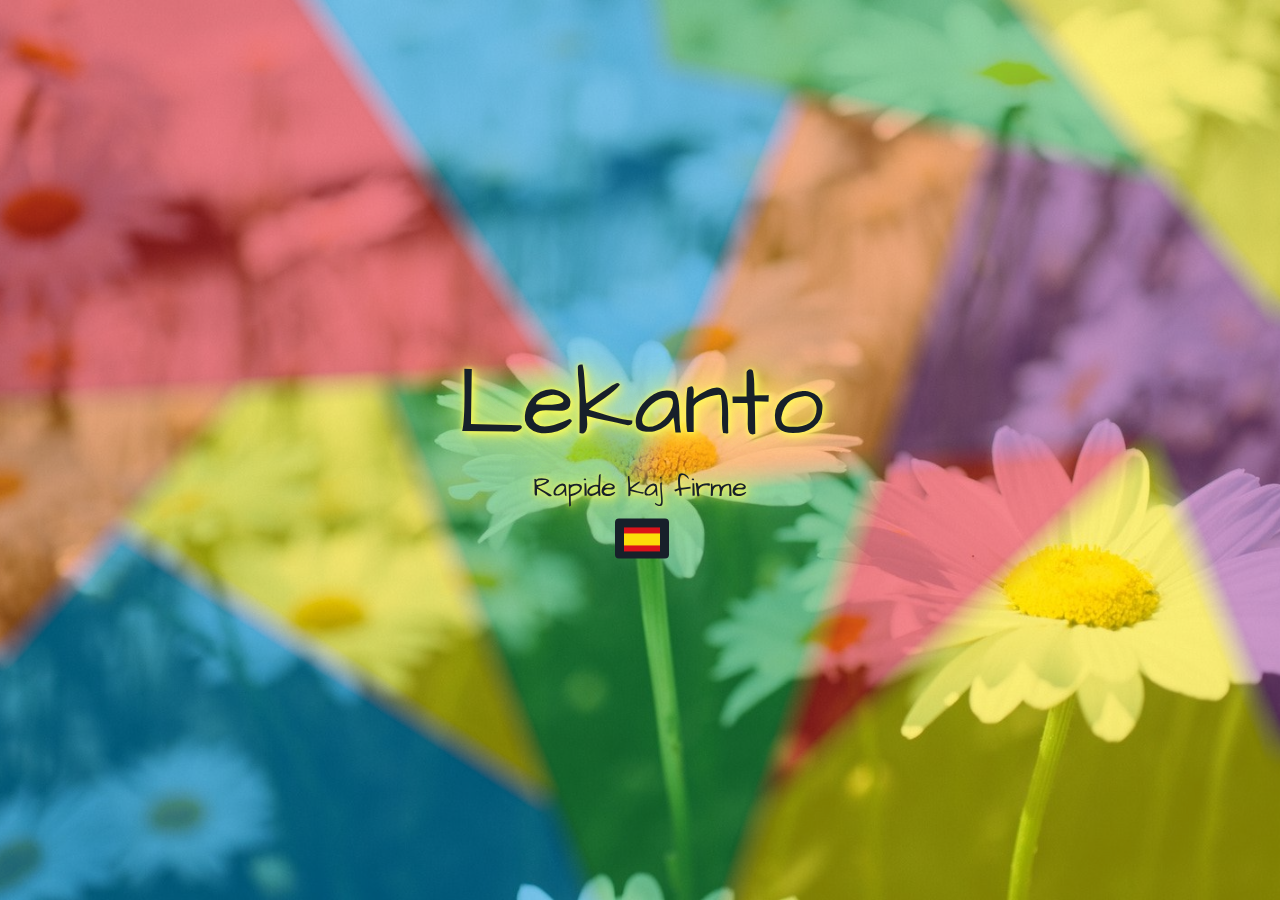
<file: index.html>
<!DOCTYPE html>
<html lang="en">
<head>
<!-- Google tag (gtag.js) -->
<script async src="https://www.googletagmanager.com/gtag/js?id=G-WV1S3B7MYH"></script>
<script>
  window.dataLayer = window.dataLayer || [];
  function gtag(){dataLayer.push(arguments);}
  gtag('js', new Date());

  gtag('config', 'G-WV1S3B7MYH');
</script>
  <meta charset="UTF-8">
  <meta name="viewport" content="width=device-width, initial-scale=1.0, shrink-to-fit=no">
  <meta http-equiv="X-UA-Compatible" content="ie=edge">
  <meta name="author" content="Miguel Rojas">
  <meta name="description" content="">
  <link rel="stylesheet" href="css/bootstrap.min.css">
  <link rel="stylesheet" href="css/style.css">
  <link rel="stylesheet" href="css/colors.min.css">
  <link rel="shortcut icon" href="img/favicon.ico" type="image/x-icon">
  <title>Lekanto</title>
  <style>

  * {
    margin: 0;
    padding: 0;
  }

  </style>
</head>
<body>

  <div class="text-center parallax-window glass" data-parallax="scroll" data-image-src="img/daisy_flower.jpg">
    <div class="landing-container">
      <h1 class="darkt_2_10">Lekanto</h1>
      <h3 class="darkt_2_10">Rapide kaj firme</h3>
      <a href="eo/" class="btn dark_2_10 p-2 d-none mr-1" role="button"><img src="img/esperanto.png" alt="" style="width: 2.3em; height: 1.5em;"></a>
      <a href="es/" class="btn dark_2_10 p-2 d-inline ml-1" role="button"><img src="img/spanish.png" alt="" style="width: 2.3em; height: 1.5em;"></a>
    </div>
  </div>

  <script src="js/jquery.js"></script>
  <script src="js/parallax.min.js"></script>
  <script src="js/transitions.js"></script>
  <script src="js/bootstrap.bundle.min.js"></script>

</body>
</html>
</file>
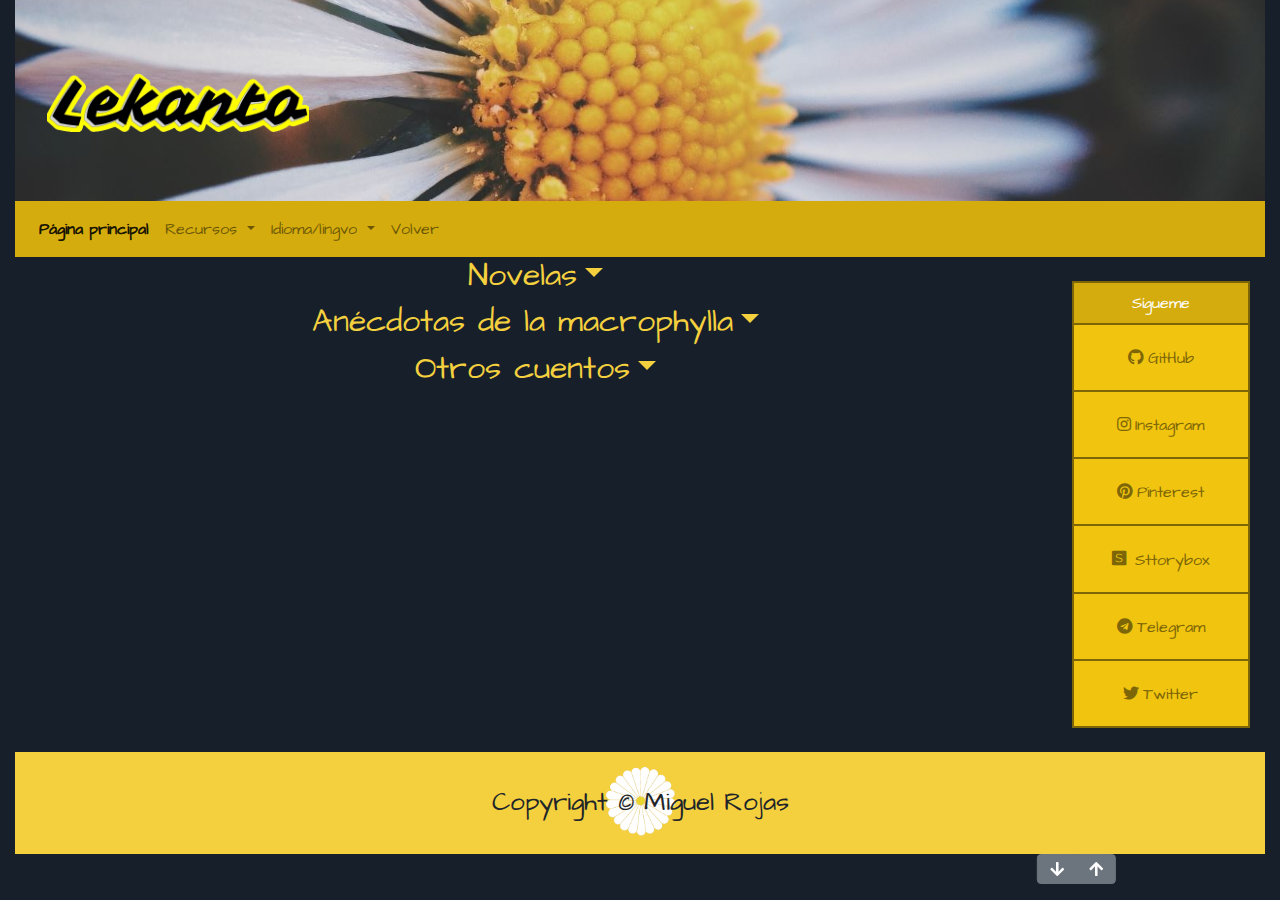
<file: es/index.html>
<!DOCTYPE html>
<html lang="en">
<head>
  <!-- Google tag (gtag.js) -->
<script async src="https://www.googletagmanager.com/gtag/js?id=G-WV1S3B7MYH"></script>
<script>
  window.dataLayer = window.dataLayer || [];
  function gtag(){dataLayer.push(arguments);}
  gtag('js', new Date());

  gtag('config', 'G-WV1S3B7MYH');
</script>
  <meta charset="UTF-8">
  <meta name="viewport" content="width=device-width, initial-scale=1.0, shrink-to-fit=no">
  <meta http-equiv="X-UA-Compatible" content="ie=edge">
  <link rel="stylesheet" href="../css/bootstrap.min.css">
  <link rel="stylesheet" href="https://cdnjs.cloudflare.com/ajax/libs/font-awesome/5.11.2/css/all.css">
  <link rel="stylesheet" href="../css/stt-wttpd/style.css">
  <link rel="stylesheet" href="../css/colors.min.css">
  <link rel="stylesheet" href="../css/style.css">
  <link rel="shortcut icon" href="../img/favicon.ico" type="image/x-icon">
  <title>Página principal | Lekanto</title>
</head>
<body>

  <div class="container-fluid">

    <div class="p-0"> <!--Main content-->
      <div class="jumbotron img-1 whitet_6" id="header">
        <a href="../es/">
          <img src="../img/logo_main.png" alt="Lekanto" class="navbar-brand img-responsive" style="height: 73px;">
        </a>
      </div>

      <header class="navbar navbar-expand-lg navbar-light yellow_7">
        <div class="collapse navbar-collapse text-right" id="mylist"> <!--navbar-collapse-->
          <ul class="navbar-nav header-items">
            <li class="nav-item active nav-link">Página principal <span class="sr-only">(actual)</span></li>
            <li class="nav-item dropdown menu-links d-xl-none d-lg-none d-md-none"> <!--dropdown-->
              <a class="nav-link dropdown-toggle" style="cursor: pointer;" id="categories" role="button" data-toggle="dropdown" aria-haspopup="true" aria-expanded="false">
                <span>Sígueme</span>
              </a>
              <div class="dropdown-menu yellow_5 accordion text-center" aria-labelledby="categories">
                <div class="dropdown-item-container"><a href="http://github.com/itsmiguelrojas" class="dropdown-item nav-link fab fa-github" target="_blank">&nbsp;<span>GitHub</span></a></div>
                <div class="dropdown-item-container"><a href="http://www.instagram.com/itsmiguelrojas/" class="dropdown-item nav-link fab fa-instagram" target="_blank">&nbsp;<span>Instagram</span></a></div>
                <div class="dropdown-item-container"><a href="http://www.pinterest.com/itsmiguelrojas/" class="dropdown-item nav-link fab fa-pinterest" target="_blank">&nbsp;<span>Pinterest</span></a></div>
                <div class="dropdown-item-container"><a href="http://www.sttorybox.com/users/itsmiguelrojas/" class="dropdown-item nav-link fab icon-sttorybox" target="_blank">&nbsp;<span>Sttorybox</span></a></div>
                <div class="dropdown-item-container"><a href="http://t.me/LekantoUrbo" class="dropdown-item nav-link fab fa-telegram" target="_blank">&nbsp;<span>Telegram</span></a></div>
                <div class="dropdown-item-container"><a href="https://twitter.com/itsmiguelrojas" class="dropdown-item nav-link fab fa-twitter" target="_blank">&nbsp;<span>Twitter</span></a></div>
              </div>
            </li> <!--dropdown-->
            <li class="nav-item dropdown"> <!--dropdown 2-->
              <a class="nav-link dropdown-toggle" style="cursor: pointer;" id="resources" role="button" data-toggle="dropdown" aria-haspopup="true" aria-expanded="false">
                <span>Recursos</span>
              </a>
              <div class="dropdown-menu yellow_5 accordion text-center" aria-labelledby="resources">
                <div class="dropdown-item-container"><a href="alphabet.html" class="dropdown-item nav-link">S.O.M.B.R.A.</a></div>
                <div class="dropdown-item-container"><a href="https://itsmiguelrojas.github.io/luz" class="dropdown-item nav-link" target="_blank">Luz</a></div>
              </div>
            </li> <!--dropdown 2-->
            <li class="nav-item dropdown"> <!--dropdown 3-->
              <a class="nav-link dropdown-toggle" style="cursor: pointer;" id="language" role="button" data-toggle="dropdown" aria-haspopup="true" aria-expanded="false">
                <span>Idioma/lingvo</span>
              </a>
              <div class="dropdown-menu yellow_5 accordion text-center" aria-labelledby="language">
                <div class="dropdown-item-container"><a href="../eo/" class="dropdown-item nav-link"><img src="../img/esperanto.png" alt="Esperanto" style="width: 25px; height: 20px;" class="m-1">&nbsp;Esperanto</a></div>
                <div class="dropdown-item-container"><a href="../es/" class="dropdown-item nav-link"><img src="../img/spanish.png" alt="Español" style="width: 25px; height: 20px;" class="m-1">&nbsp;Español</a></div>
              </div>
            </li> <!--dropdown 3-->
            <li class="nav-item"><a href="https://itsmiguelrojas.github.io/lekanto/" class="nav-link">Volver</a></li>
          </ul>
        </div> <!--navbar-collapse-->
        <button class="navbar-toggler" type="button" data-toggle="collapse" data-target="#mylist" aria-expanded="false" aria-label="toggle navigation">
          <span class="navbar-toggler-icon"></span>
        </button> <!--Button-->
      </header> <!--header-->

      <div class="container-fluid">
        <div class="row">
          <section class="col-lg-10 col-md-9 col-sm-12"> <!--Article links-->
            
            <h2 class="text-center yellowt_5 show-1 dropdown-toggle" style="cursor: pointer;">Novelas</h2>

            <div class="row mt-4 mb-4 d-none" id="articles-1">
              <div class="col-lg-12">
                <img src="../img/contracorriente_cover.jpg" alt="Contracorriente" class="d-block img-responsive img-thumbnail img-rounded mb-3">
                <div class="progress d-block mb-3" style="border: ridge;">
                  <div class="progress-bar progress-bar-striped progress-bar-animated bg-warning" role="progressbar" aria-valuenow="" aria-valuemin="0" aria-valuemax="100"></div>
                </div>
                <div class="d-block whitet_6 text-center">
                  <span class="d-inline">Palabras totales:</span>
                  <div class="d-inline" id="max-value">50000</div>
                </div>
                <div class="d-block whitet_6 text-center">
                  <span class="d-inline">Palabras escritas:</span>
                  <div class="d-inline" id="count">0</div>
                </div>
              </div>
            </div>

            <h2 class="text-center yellowt_5 show-2 dropdown-toggle" style="cursor: pointer;">Anécdotas de la macrophylla</h2>

            <div class="row mt-4 d-none" id="articles-2">

              <div class="col-lg-2 col-md-4 col-sm-4 mb-4 text-center" id="la_poeta">
                <img src="../img/no_leaves.jpg" class="img-thumbnail img-responsive img-rounded" alt="No leaves">
                <h6 class="whitet_1">La poeta</h6>
                <a href="la_poeta.html" class="btn btn-outline-warning d-block mt-2" role="button">Leer</a>
              </div>

              <div class="col-lg-2 col-md-4 col-sm-4 mb-4 text-center" id="mercados">
                <img src="../img/leafy.jpg" class="img-thumbnail img-responsive img-rounded" alt="Leafy">
                <h6 class="whitet_1">Donde los mercados están llenos</h6>
                <a href="mercados.html" class="btn btn-outline-warning d-block mt-2" role="button">Leer</a>
              </div>

              <div class="col-lg-2 col-md-4 col-sm-4 mb-4 text-center" id="hermanos">
                <img src="../img/cloudy_afternoon.jpg" class="img-thumbnail img-responsive img-rounded" alt="Cloudy afternoon">
                <h6 class="whitet_1">Hermanos del fuego y del espacio</h6>
                <a href="hermanos_del_fuego_y_del_espacio.html" class="btn btn-outline-warning d-block mt-2" role="button">Leer</a>
              </div>

              <div class="col-lg-2 col-md-4 col-sm-4 mb-4 text-center" id="advenimiento">
                <img src="../img/afternoon.jpg" class="img-thumbnail img-responsive img-rounded" alt="Afternoon">
                <h6 class="whitet_1">Sal de advenimiento</h6>
                <a href="sal_de_advenimiento.html" class="btn btn-outline-warning d-block mt-2" role="button">Leer</a>
              </div>

              <div class="col-lg-2 col-md-4 col-sm-4 mb-4 text-center" id="borsalino_de_cafe">
                <img src="../img/hats.jpg" class="img-thumbnail img-responsive img-rounded" alt="Hats">
                <h6 class="whitet_1">Borsalino de café</h6>
                <a href="borsalino_de_cafe.html" class="btn d-block btn-outline-warning mt-2" role="button">Leer</a>
              </div>

              <div class="col-lg-2 col-md-4 col-sm-4 mb-4 text-center" id="no_me_detengas">
                <img src="../img/caracas_grayscale.jpg" class="img-thumbnail img-responsive img-rounded" alt="Caracas grayscale">
                <h6 class="whitet_1">No me detengas</h6>
                <a href="no_me_detengas.html" class="btn d-block btn-outline-warning mt-2" role="button">Leer</a>
              </div>

              <div class="col-lg-2 col-md-4 col-sm-4 mb-4 text-center" id="no_me_detengas">
                <img src="../img/storm_desert.jpg" class="img-thumbnail img-responsive img-rounded" alt="Storm in the desert">
                <h6 class="whitet_1">Ioulós</h6>
                <a href="ioulos.html" class="btn d-block btn-outline-warning mt-2" role="button">Leer</a>
              </div>

            </div>

            <h2 class="text-center yellowt_5 show-3 dropdown-toggle" style="cursor: pointer;">Otros cuentos</h2>

            <div class="row mt-4 d-none" id="articles-3">

              <div class="col-lg-2 col-md-4 col-sm-4 mb-4 text-center" id="sabotaje_lucido">
                <img src="../img/mountain_rose.jpg" class="img-thumbnail img-responsive img-rounded" alt="Mountain rose">
                <h6 class="whitet_1">Sabotaje lúcido</h6>
                <a href="sabotaje_lucido.html" class="btn btn-outline-warning d-block mt-2" role="button">Leer</a>
              </div>

            </div>

          </section> <!--Article links-->

          <aside class="col-lg-2 col-md-3 col-sm-12 d-sm-none d-md-block d-none">

            <ul class="navbar-nav yellowb_10 mt-4 mb-4 yellow_6 text-center" id="social">
              <label for="redes sociales" class="p-2 mb-0 yellow_7">Sígueme</label>
              <li><a href="http://github.com/itsmiguelrojas" class="yellowt_10 p-4 nav-item fab fa-github" target="_blank">&nbsp;<span>GitHub</span></a></li>
              <li><a href="http://instagram.com/itsmiguelrojas" class="yellowt_10 p-4 nav-item fab fa-instagram" target="_blank">&nbsp;<span>Instagram</span></a></li>
              <li><a href="http://pinterest.com/itsmiguelrojas" class="yellowt_10 p-4 nav-item fab fa-pinterest" target="_blank">&nbsp;<span>Pinterest</span></a></li>
              <li><a href="http://www.sttorybox.com/users/itsmiguelrojas" class="yellowt_10 p-4 nav-item fab icon-sttorybox" target="_blank">&nbsp;<span>Sttorybox</span></a></li>
              <li><a href="http://t.me/LekantoUrbo" class="yellowt_10 p-4 nav-item fab fa-telegram" target="_blank">&nbsp;<span>Telegram</span></a></li>
              <li><a href="https://twitter.com/itsmiguelrojas" class="yellowt_10 p-4 nav-item fab fa-twitter" target="_blank">&nbsp;<span>Twitter</span></a></li>
            </ul>

          </aside>

        </div>

      </div>

      <footer class="yellow_5 pb-3 pt-3">
        <div class="container">
          <div class="row justify-content-center">
            <div class="col-md-6 col-sm-6"><p class="text-center mt-3">Copyright © Miguel Rojas</p></div>
          </div>
        </div>
      </footer>

    </div> <!--Main content-->

    <div class="btn-group fixed-bottom float-right m-3" role="group" aria-label="scroll window" style="left: 85%; transform: translate(-85%); width: fit-content;">
      <button class="btn btn-secondary text-center fas fa-arrow-down" type="button"></button>
      <button class="btn btn-secondary text-center fas fa-arrow-up" type="button"></button>
    </div>

  </div> <!--container-->

  <script src="../js/jquery.js"></script>
  <script src="../js/transitions.js"></script>
  <script src="../js/percent.js"></script>
  <script src="../js/bootstrap.bundle.min.js"></script>

</body>
</html>
</file>
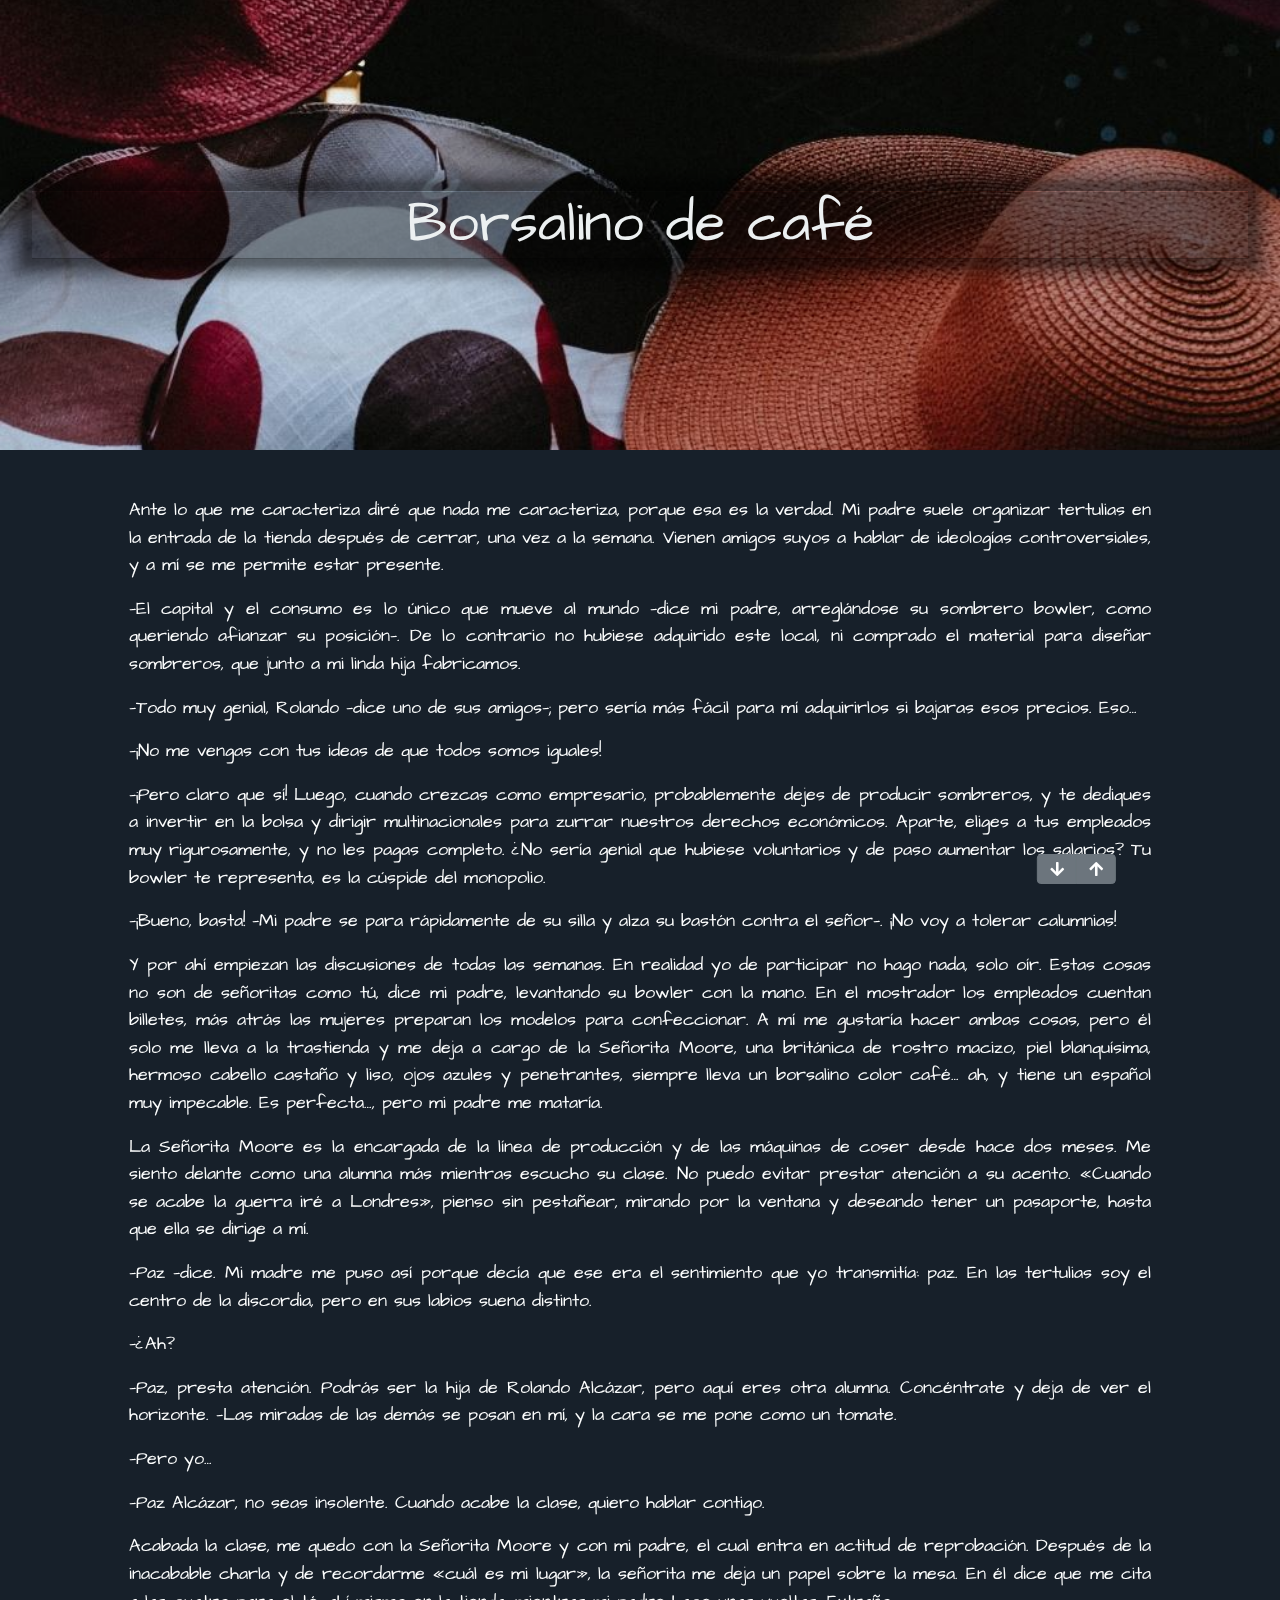
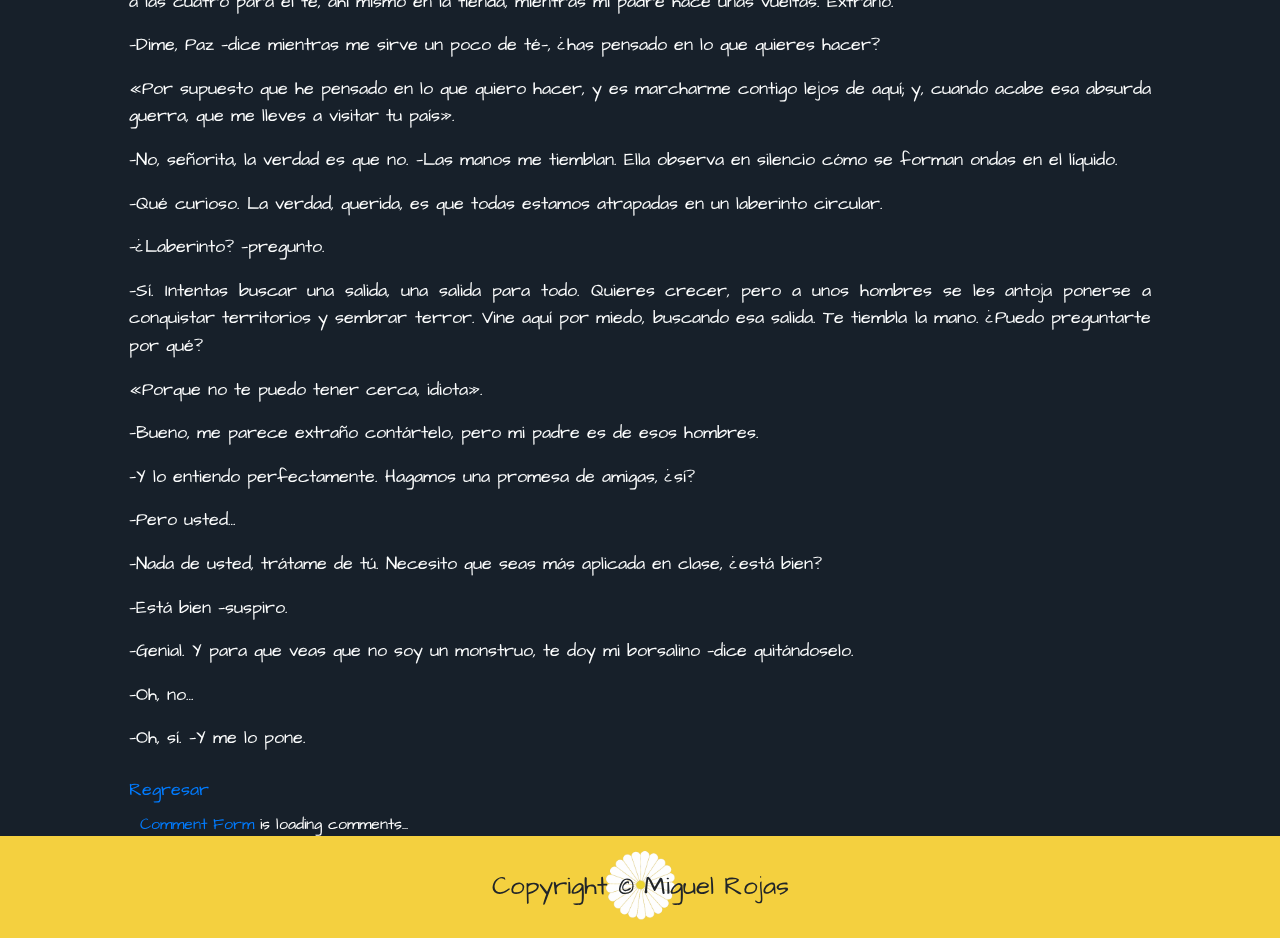
<file: es/borsalino_de_cafe.html>
<!DOCTYPE html>
<html lang="es">
<head>
  <!-- Google tag (gtag.js) -->
<script async src="https://www.googletagmanager.com/gtag/js?id=G-WV1S3B7MYH"></script>
<script>
  window.dataLayer = window.dataLayer || [];
  function gtag(){dataLayer.push(arguments);}
  gtag('js', new Date());

  gtag('config', 'G-WV1S3B7MYH');
</script>
  <meta charset="UTF-8">
  <meta name="viewport" content="width=device-width, initial-scale=1.0, shrink-to-fit=no">
  <meta http-equiv="X-UA-Compatible" content="ie=edge">
  <link rel="stylesheet" href="../css/bootstrap.min.css">
  <link rel="stylesheet" href="https://cdnjs.cloudflare.com/ajax/libs/font-awesome/5.11.2/css/all.css">
  <link rel="stylesheet" href="../css/stt-wttpd/style.css">
  <link rel="stylesheet" href="../css/colors.min.css">
  <link rel="stylesheet" href="../css/style.css">
  <link rel="shortcut icon" href="../img/favicon.ico" type="image/x-icon">
  <title>Borsalino de café | Lekanto</title>
</head>
<body>

  <div class="container-fluid p-0">

    <div class="jumbotron whitet_6 text-center" id="story-banner" data-parallax="scroll" data-image-src="../img/hats.jpg" style="background: transparent; background-repeat: no-repeat; background-size: cover; background-position: center;">
      <h1 class="display-4">Borsalino de café</h1>
    </div>

  <div class="container-fluid">
    <div class="row">
      <article>
        <span class="text-justify whitet_1">
          <p>Ante lo que me caracteriza diré que nada me caracteriza, porque esa es la verdad. Mi padre suele organizar tertulias en la entrada de la tienda después de cerrar, una vez a la semana. Vienen amigos suyos a hablar de ideologías controversiales, y a mí se me permite estar presente.</p>

          <p>—El capital y el consumo es lo único que mueve al mundo —dice mi padre, arreglándose su sombrero bowler, como queriendo afianzar su posición—. De lo contrario no hubiese adquirido este local, ni comprado el material para diseñar sombreros, que junto a mi linda hija fabricamos.</p>

          <p>—Todo muy genial, Rolando —dice uno de sus amigos—; pero sería más fácil para mí adquirirlos si bajaras esos precios. Eso…</p>

          <p>—¡No me vengas con tus ideas de que todos somos iguales!</p>

          <p>—¡Pero claro que sí! Luego, cuando crezcas como empresario, probablemente dejes de producir sombreros, y te dediques a invertir en la bolsa y dirigir multinacionales para zurrar nuestros derechos económicos. Aparte, eliges a tus empleados muy rigurosamente, y no les pagas completo. ¿No sería genial que hubiese voluntarios y de paso aumentar los salarios? Tu bowler te representa, es la cúspide del monopolio.</p>

          <p>—¡Bueno, basta! —Mi padre se para rápidamente de su silla y alza su bastón contra el señor—. ¡No voy a tolerar calumnias!</p>

          <p>Y por ahí empiezan las discusiones de todas las semanas. En realidad yo de participar no hago nada, solo oír. Estas cosas no son de señoritas como tú, dice mi padre, levantando su bowler con la mano. En el mostrador los empleados cuentan billetes, más atrás las mujeres preparan los modelos para confeccionar. A mí me gustaría hacer ambas cosas, pero él solo me lleva a la trastienda y me deja a cargo de la Señorita Moore, una británica de rostro macizo, piel blanquísima, hermoso cabello castaño y liso, ojos azules y penetrantes, siempre lleva un borsalino color café… ah, y tiene un español muy impecable. Es perfecta…, pero mi padre me mataría.</p>

          <p>La Señorita Moore es la encargada de la línea de producción y de las máquinas de coser desde hace dos meses. Me siento delante como una alumna más mientras escucho su clase. No puedo evitar prestar atención a su acento. «Cuando se acabe la guerra iré a Londres», pienso sin pestañear, mirando por la ventana y deseando tener un pasaporte, hasta que ella se dirige a mí.</p>

          <p>—Paz —dice. Mi madre me puso así porque decía que ese era el sentimiento que yo transmitía: paz. En las tertulias soy el centro de la discordia, pero en sus labios suena distinto.</p>

          <p>—¿Ah?</p>

          <p>—Paz, presta atención. Podrás ser la hija de Rolando Alcázar, pero aquí eres otra alumna. Concéntrate y deja de ver el horizonte. —Las miradas de las demás se posan en mí, y la cara se me pone como un tomate.</p>

          <p>—Pero yo…</p>

          <p>—Paz Alcázar, no seas insolente. Cuando acabe la clase, quiero hablar contigo.</p>

          <p>Acabada la clase, me quedo con la Señorita Moore y con mi padre, el cual entra en actitud de reprobación. Después de la inacabable charla y de recordarme «cuál es mi lugar», la señorita me deja un papel sobre la mesa. En él dice que me cita a las cuatro para el té, ahí mismo en la tienda, mientras mi padre hace unas vueltas. Extraño.</p>

          <p>—Dime, Paz —dice mientras me sirve un poco de té—, ¿has pensado en lo que quieres hacer?</p>

          <p>«Por supuesto que he pensado en lo que quiero hacer, y es marcharme contigo lejos de aquí; y, cuando acabe esa absurda guerra, que me lleves a visitar tu país».</p>

          <p>—No, señorita, la verdad es que no. —Las manos me tiemblan. Ella observa en silencio cómo se forman ondas en el líquido.</p>

          <p>—Qué curioso. La verdad, querida, es que todas estamos atrapadas en un laberinto circular.</p>

          <p>—¿Laberinto? —pregunto.</p>

          <p>—Sí. Intentas buscar una salida, una salida para todo. Quieres crecer, pero a unos hombres se les antoja ponerse a conquistar territorios y sembrar terror. Vine aquí por miedo, buscando esa salida. Te tiembla la mano. ¿Puedo preguntarte por qué?</p>

          <p>«Porque no te puedo tener cerca, idiota».</p>

          <p>—Bueno, me parece extraño contártelo, pero mi padre es de esos hombres.</p>

          <p>—Y lo entiendo perfectamente. Hagamos una promesa de amigas, ¿sí?</p>

          <p>—Pero usted…</p>

          <p>—Nada de usted, trátame de tú. Necesito que seas más aplicada en clase, ¿está bien?</p>

          <p>—Está bien —suspiro.</p>

          <p>—Genial. Y para que veas que no soy un monstruo, te doy mi borsalino —dice quitándoselo.</p>

          <p>—Oh, no…</p>

          <p>—Oh, sí. —Y me lo pone.</p>
        </span>

      <a href="../es/" class="float-left my-2">Regresar</a>

      </article>

      <div class="btn-group fixed-bottom float-right m-3" role="group" aria-label="scroll window" style="left: 85%; transform: translate(-85%); width: fit-content;">
        <button class="btn btn-secondary text-center fas fa-arrow-down" type="button"></button>
        <button class="btn btn-secondary text-center fas fa-arrow-up" type="button"></button>
      </div>

      <!-- begin wwww.htmlcommentbox.com -->
 <div id="HCB_comment_box"><a href="http://www.htmlcommentbox.com">Comment Form</a> is loading comments...</div>
 <link rel="stylesheet" type="text/css" href="https://www.htmlcommentbox.com/static/skins/bootstrap/twitter-bootstrap.css?v=0" />
 <script type="text/javascript" id="hcb"> /*<!--*/ if(!window.hcb_user){hcb_user={};} (function(){var s=document.createElement("script"), l=hcb_user.PAGE || (""+window.location).replace(/'/g,"%27"), h="https://www.htmlcommentbox.com";s.setAttribute("type","text/javascript");s.setAttribute("src", h+"/jread?page="+encodeURIComponent(l).replace("+","%2B")+"&mod=%241%24wq1rdBcg%242a%2FVmvT3q%2FDpTsVI56.%2Fo%2F"+"&opts=16862&num=10&ts=1567826399578");if (typeof s!="undefined") document.getElementsByTagName("head")[0].appendChild(s);})(); /*-->*/ </script>
<!-- end www.htmlcommentbox.com -->
      
      <script>
                hcb_user = {
                  PAGE: "lekanto.tru.io/borsalino_de_cafe.html"
                };
                </script>

    </div>
  </div>

    <footer class="yellow_5 pb-3 pt-3">
      <div class="container">
        <div class="row justify-content-center">
          <div class="col-md-6 col-sm-6"><p class="text-center mt-3">Copyright © Miguel Rojas</p></div>
        </div>
      </div>
    </footer>

  </div> <!--container-->

  <script src="../js/jquery.js"></script>
  <script src="../js/parallax.min.js"></script>
  <script src="../js/transitions.js"></script>
  <script src="../js/bootstrap.bundle.min.js"></script>

</body>
</html>
</file>
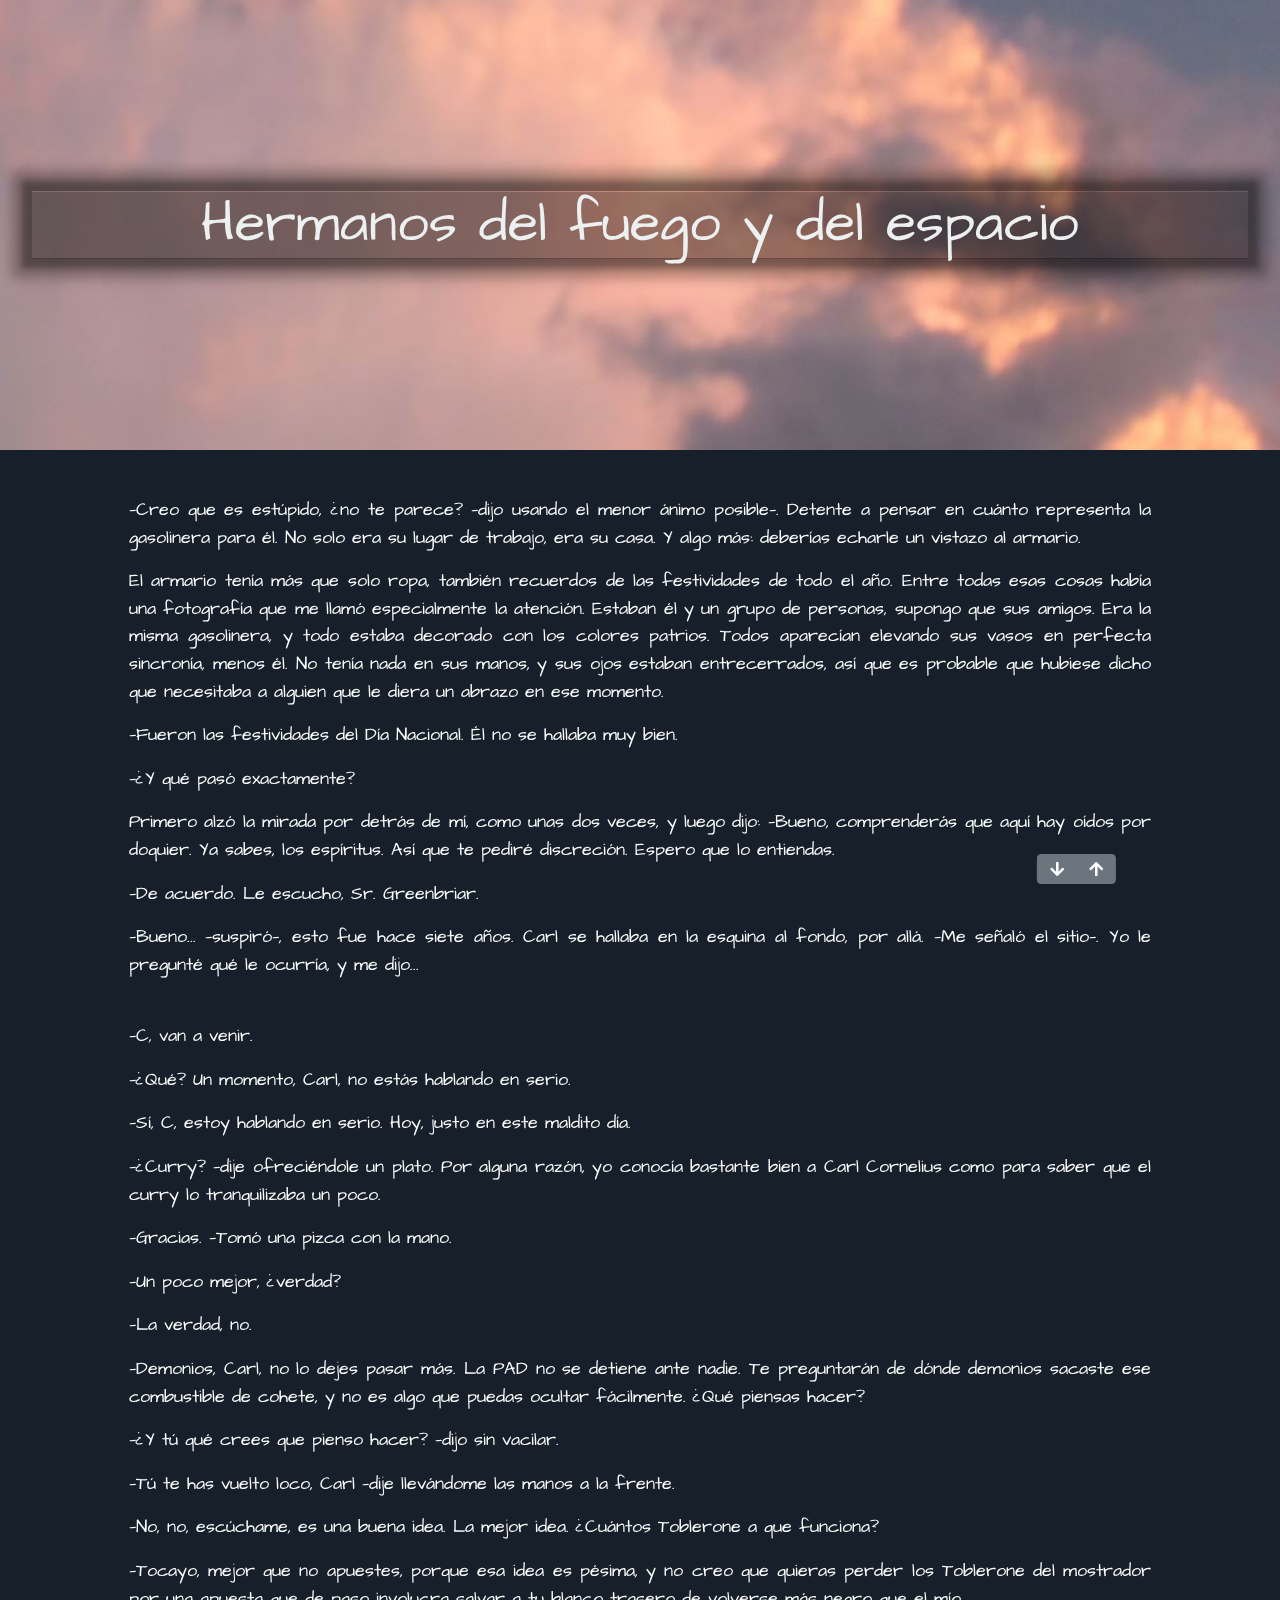
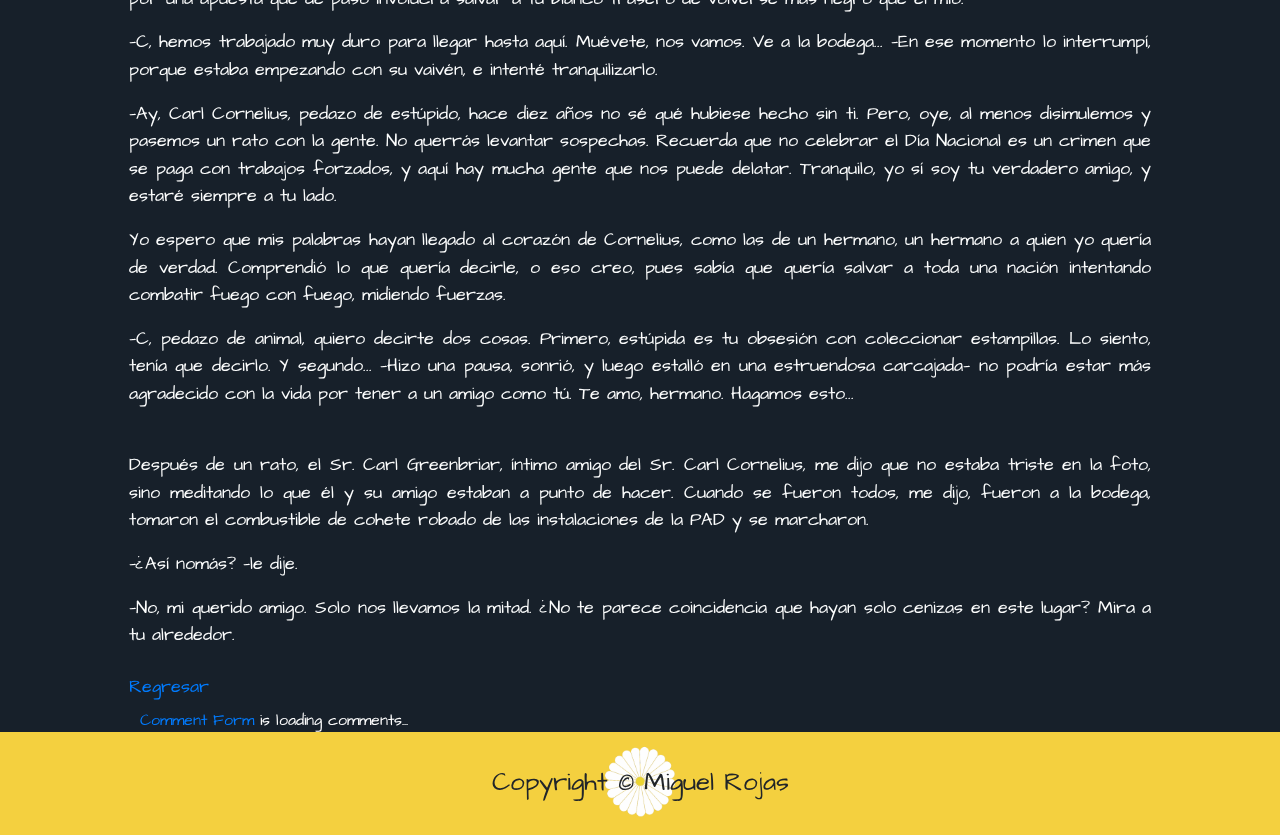
<file: es/hermanos_del_fuego_y_del_espacio.html>
<!DOCTYPE html>
<html lang="es">
<head>
  <!-- Google tag (gtag.js) -->
<script async src="https://www.googletagmanager.com/gtag/js?id=G-WV1S3B7MYH"></script>
<script>
  window.dataLayer = window.dataLayer || [];
  function gtag(){dataLayer.push(arguments);}
  gtag('js', new Date());

  gtag('config', 'G-WV1S3B7MYH');
</script>
  <meta charset="UTF-8">
  <meta name="viewport" content="width=device-width, initial-scale=1.0, shrink-to-fit=no">
  <meta http-equiv="X-UA-Compatible" content="ie=edge">
  <link rel="stylesheet" href="../css/bootstrap.min.css">
  <link rel="stylesheet" href="https://cdnjs.cloudflare.com/ajax/libs/font-awesome/5.11.2/css/all.css">
  <link rel="stylesheet" href="../css/stt-wttpd/style.css">
  <link rel="stylesheet" href="../css/colors.min.css">
  <link rel="stylesheet" href="../css/style.css">
  <link rel="shortcut icon" href="../img/favicon.ico" type="image/x-icon">
  <title>Hermanos del fuego y del espacio | Lekanto</title>
</head>
<body>

  <div class="container-fluid p-0">

    <div class="jumbotron whitet_6 text-center" id="story-banner" data-parallax="scroll" data-image-src="../img/cloudy_afternoon.jpg" style="background: transparent; background-repeat: no-repeat; background-size: cover; background-position: center;">
      <h1 class="display-4">Hermanos del fuego y del espacio</h1>
    </div>

    <div class="container-fluid">
      <div class="row">
        <article>
          <span class="text-justify whitet_1">
            <p>—Creo que es estúpido, ¿no te parece? —dijo usando el menor ánimo posible—. Detente a pensar en cuánto representa la gasolinera para él. No solo era su lugar de trabajo, era su casa. Y algo más: deberías echarle un vistazo al armario.</p>

            <p>El armario tenía más que solo ropa, también recuerdos de las festividades de todo el año. Entre todas esas cosas había una fotografía que me llamó especialmente la atención. Estaban él y un grupo de personas, supongo que sus amigos. Era la misma gasolinera, y todo estaba decorado con los colores patrios. Todos aparecían elevando sus vasos en perfecta sincronía, menos él. No tenía nada en sus manos, y sus ojos estaban entrecerrados, así que es probable que hubiese dicho que necesitaba a alguien que le diera un abrazo en ese momento.</p>

            <p>—Fueron las festividades del Día Nacional. Él no se hallaba muy bien.</p>

            <p>—¿Y qué pasó exactamente?</p>

            <p>Primero alzó la mirada por detrás de mí, como unas dos veces, y luego dijo: —Bueno, comprenderás que aquí hay oídos por doquier. Ya sabes, los espíritus. Así que te pediré discreción. Espero que lo entiendas.</p>

            <p>—De acuerdo. Le escucho, Sr. Greenbriar.</p>

            <p>—Bueno... —suspiró—, esto fue hace siete años. Carl se hallaba en la esquina al fondo, por allá. —Me señaló el sitio—. Yo le pregunté qué le ocurría, y me dijo...</p>

            <br>

            <p>—C, van a venir.</p>

            <p>—¿Qué? Un momento, Carl, no estás hablando en serio.</p>

            <p>—Sí, C, estoy hablando en serio. Hoy, justo en este maldito día.</p>

            <p>—¿Curry? —dije ofreciéndole un plato. Por alguna razón, yo conocía bastante bien a Carl Cornelius como para saber que el curry lo tranquilizaba un poco.</p>

            <p>—Gracias. —Tomó una pizca con la mano.</p>

            <p>—Un poco mejor, ¿verdad?</p>

            <p>—La verdad, no.</p>

            <p>—Demonios, Carl, no lo dejes pasar más. La PAD no se detiene ante nadie. Te preguntarán de dónde demonios sacaste ese combustible de cohete, y no es algo que puedas ocultar fácilmente. ¿Qué piensas hacer?</p>

            <p>—¿Y tú qué crees que pienso hacer? —dijo sin vacilar.</p>

            <p>—Tú te has vuelto loco, Carl —dije llevándome las manos a la frente.</p>

            <p>—No, no, escúchame, es una buena idea. La mejor idea. ¿Cuántos Toblerone a que funciona?</p>

            <p>—Tocayo, mejor que no apuestes, porque esa idea es pésima, y no creo que quieras perder los Toblerone del mostrador por una apuesta que de paso involucra salvar a tu blanco trasero de volverse más negro que el mío.</p>

            <p>—C, hemos trabajado muy duro para llegar hasta aquí. Muévete, nos vamos. Ve a la bodega... —En ese momento lo interrumpí, porque estaba empezando con su vaivén, e intenté tranquilizarlo.</p>

            <p>—Ay, Carl Cornelius, pedazo de estúpido, hace diez años no sé qué hubiese hecho sin ti. Pero, oye, al menos disimulemos y pasemos un rato con la gente. No querrás levantar sospechas. Recuerda que no celebrar el Día Nacional es un crimen que se paga con trabajos forzados, y aquí hay mucha gente que nos puede delatar. Tranquilo, yo sí soy tu verdadero amigo, y estaré siempre a tu lado.</p>

            <p>Yo espero que mis palabras hayan llegado al corazón de Cornelius, como las de un hermano, un hermano a quien yo quería de verdad. Comprendió lo que quería decirle, o eso creo, pues sabía que quería salvar a toda una nación intentando combatir fuego con fuego, midiendo fuerzas.</p>

            <p>—C, pedazo de animal, quiero decirte dos cosas. Primero, estúpida es tu obsesión con coleccionar estampillas. Lo siento, tenía que decirlo. Y segundo... —Hizo una pausa, sonrió, y luego estalló en una estruendosa carcajada— no podría estar más agradecido con la vida por tener a un amigo como tú. Te amo, hermano. Hagamos esto...</p>

            <br>

            <p>Después de un rato, el Sr. Carl Greenbriar, íntimo amigo del Sr. Carl Cornelius, me dijo que no estaba triste en la foto, sino meditando lo que él y su amigo estaban a punto de hacer. Cuando se fueron todos, me dijo, fueron a la bodega, tomaron el combustible de cohete robado de las instalaciones de la PAD y se marcharon.</p>

            <p>—¿Así nomás? —le dije.</p>

            <p>—No, mi querido amigo. Solo nos llevamos la mitad. ¿No te parece coincidencia que hayan solo cenizas en este lugar? Mira a tu alrededor.</p>
          </span>

          <a href="../es/" class="float-left my-2">Regresar</a>

        </article>

        <div class="btn-group fixed-bottom float-right m-3" role="group" aria-label="scroll window" style="left: 85%; transform: translate(-85%); width: fit-content;">
          <button class="btn btn-secondary text-center fas fa-arrow-down" type="button"></button>
          <button class="btn btn-secondary text-center fas fa-arrow-up" type="button"></button>
        </div>

        <!-- begin wwww.htmlcommentbox.com -->
   <div id="HCB_comment_box"><a href="http://www.htmlcommentbox.com">Comment Form</a> is loading comments...</div>
   <link rel="stylesheet" type="text/css" href="https://www.htmlcommentbox.com/static/skins/bootstrap/twitter-bootstrap.css?v=0" />
   <script type="text/javascript" id="hcb"> /*<!--*/ if(!window.hcb_user){hcb_user={};} (function(){var s=document.createElement("script"), l=hcb_user.PAGE || (""+window.location).replace(/'/g,"%27"), h="https://www.htmlcommentbox.com";s.setAttribute("type","text/javascript");s.setAttribute("src", h+"/jread?page="+encodeURIComponent(l).replace("+","%2B")+"&mod=%241%24wq1rdBcg%242a%2FVmvT3q%2FDpTsVI56.%2Fo%2F"+"&opts=16862&num=10&ts=1567826399578");if (typeof s!="undefined") document.getElementsByTagName("head")[0].appendChild(s);})(); /*-->*/ </script>
  <!-- end www.htmlcommentbox.com -->

      </div>
    </div>

    <footer class="yellow_5 pb-3 pt-3">
      <div class="container">
        <div class="row justify-content-center">
          <div class="col-md-6 col-sm-6"><p class="text-center mt-3">Copyright © Miguel Rojas</p></div>
        </div>
      </div>
    </footer>

  </div>

  <script src="../js/jquery.js"></script>
  <script src="../js/parallax.min.js"></script>
  <script src="../js/transitions.js"></script>
  <script src="../js/bootstrap.bundle.min.js"></script>

</body>
</html>
</file>
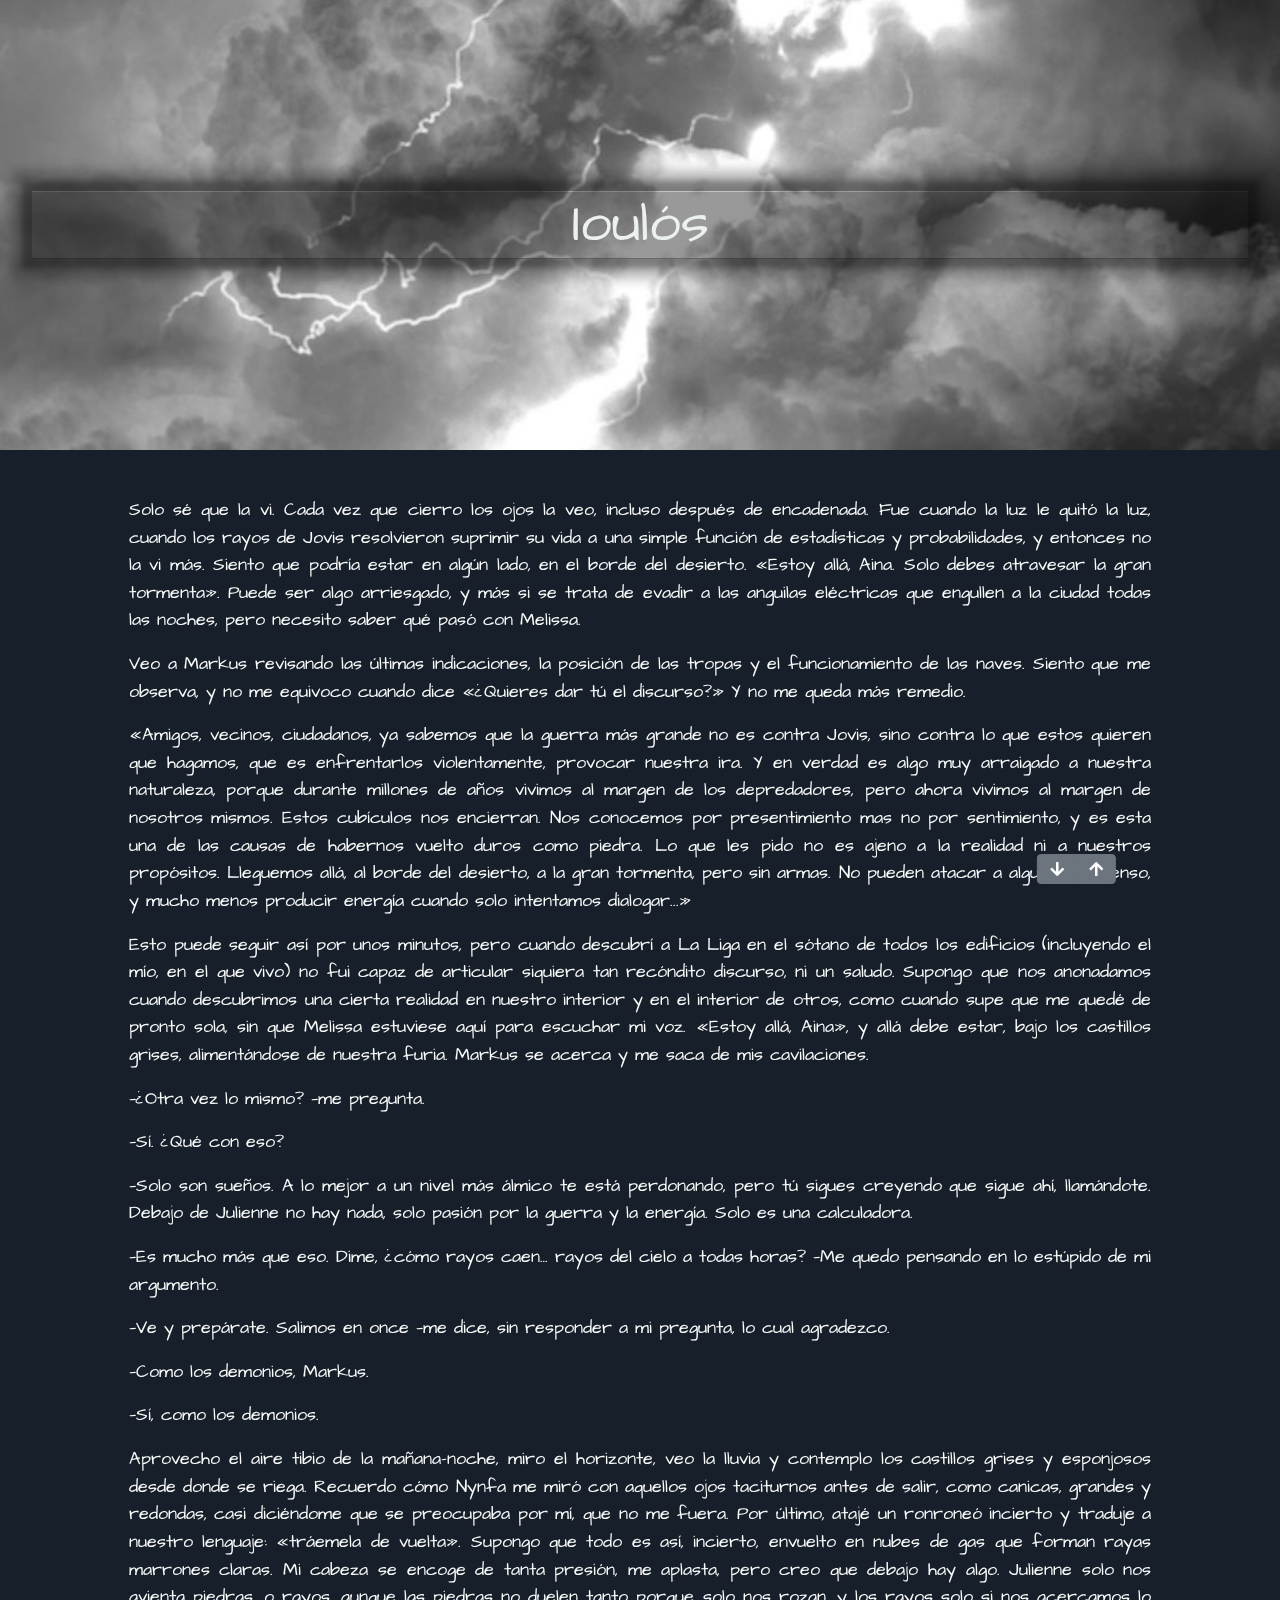
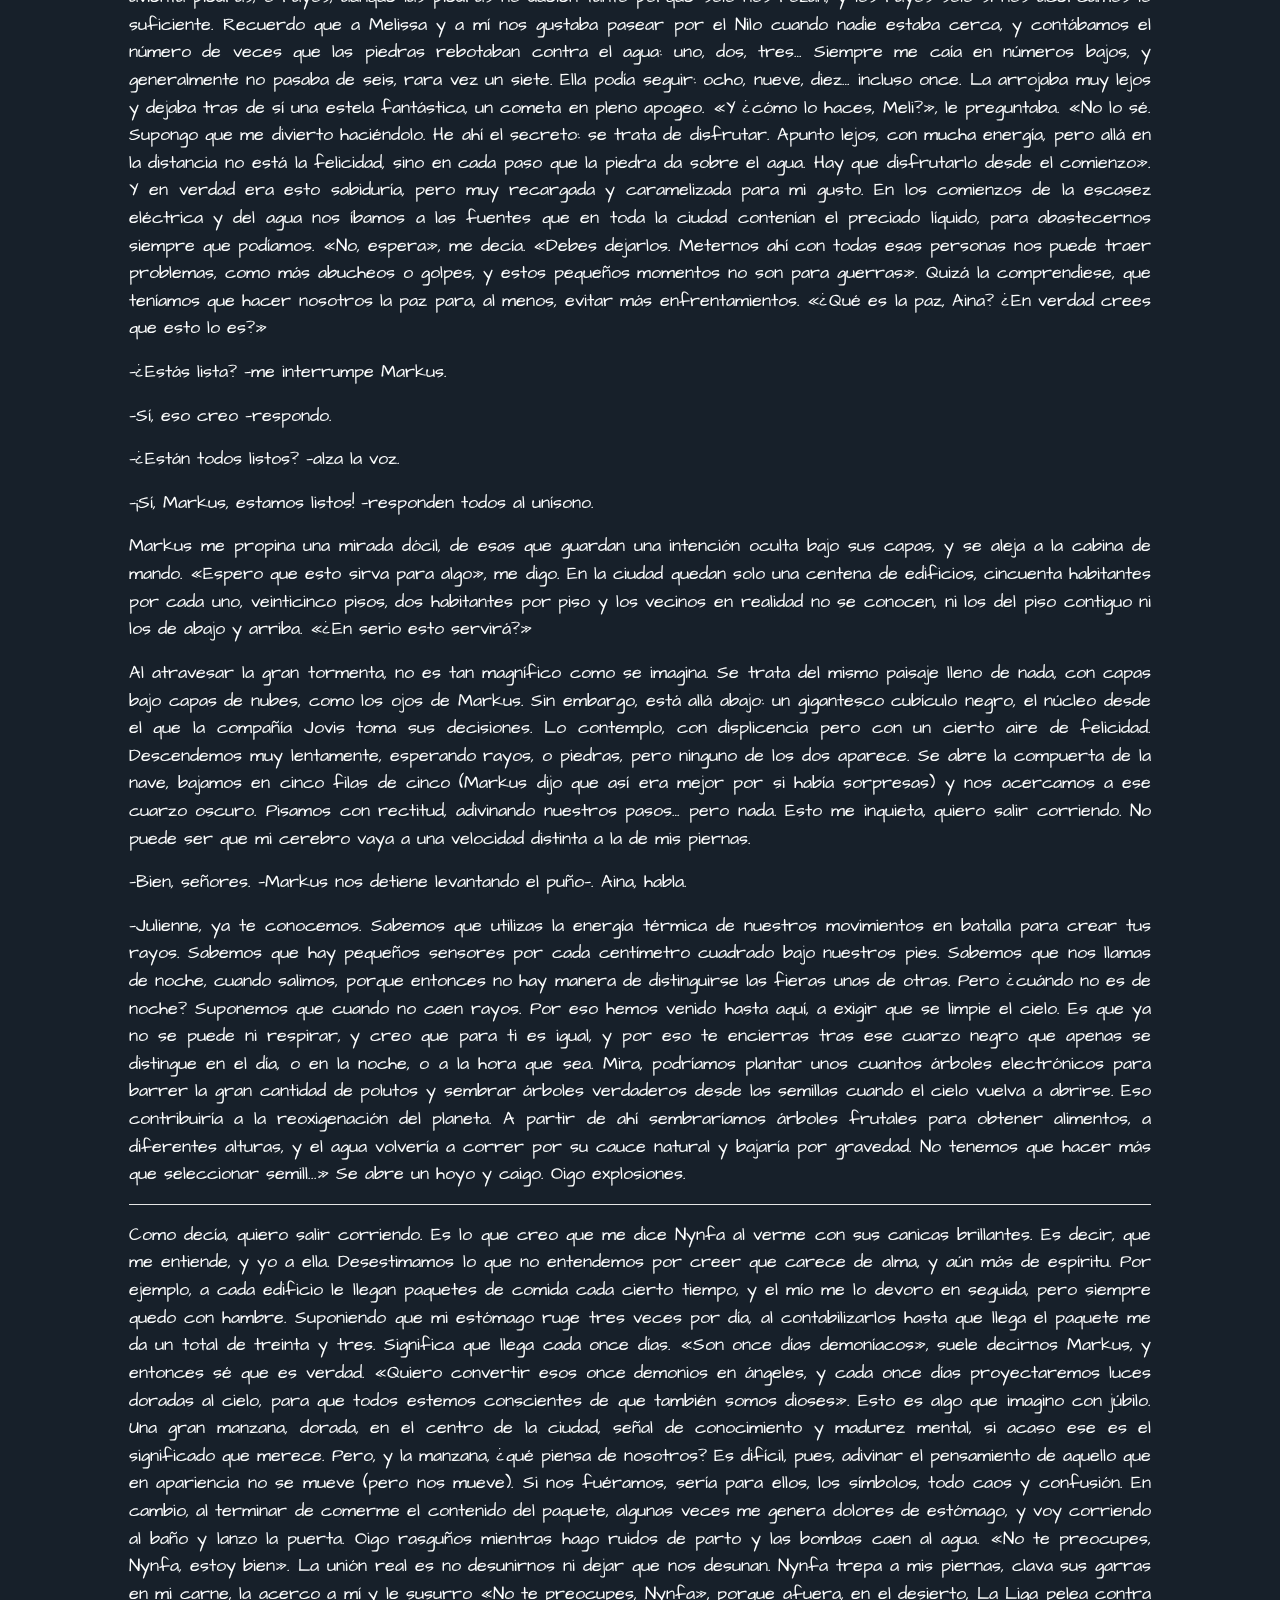
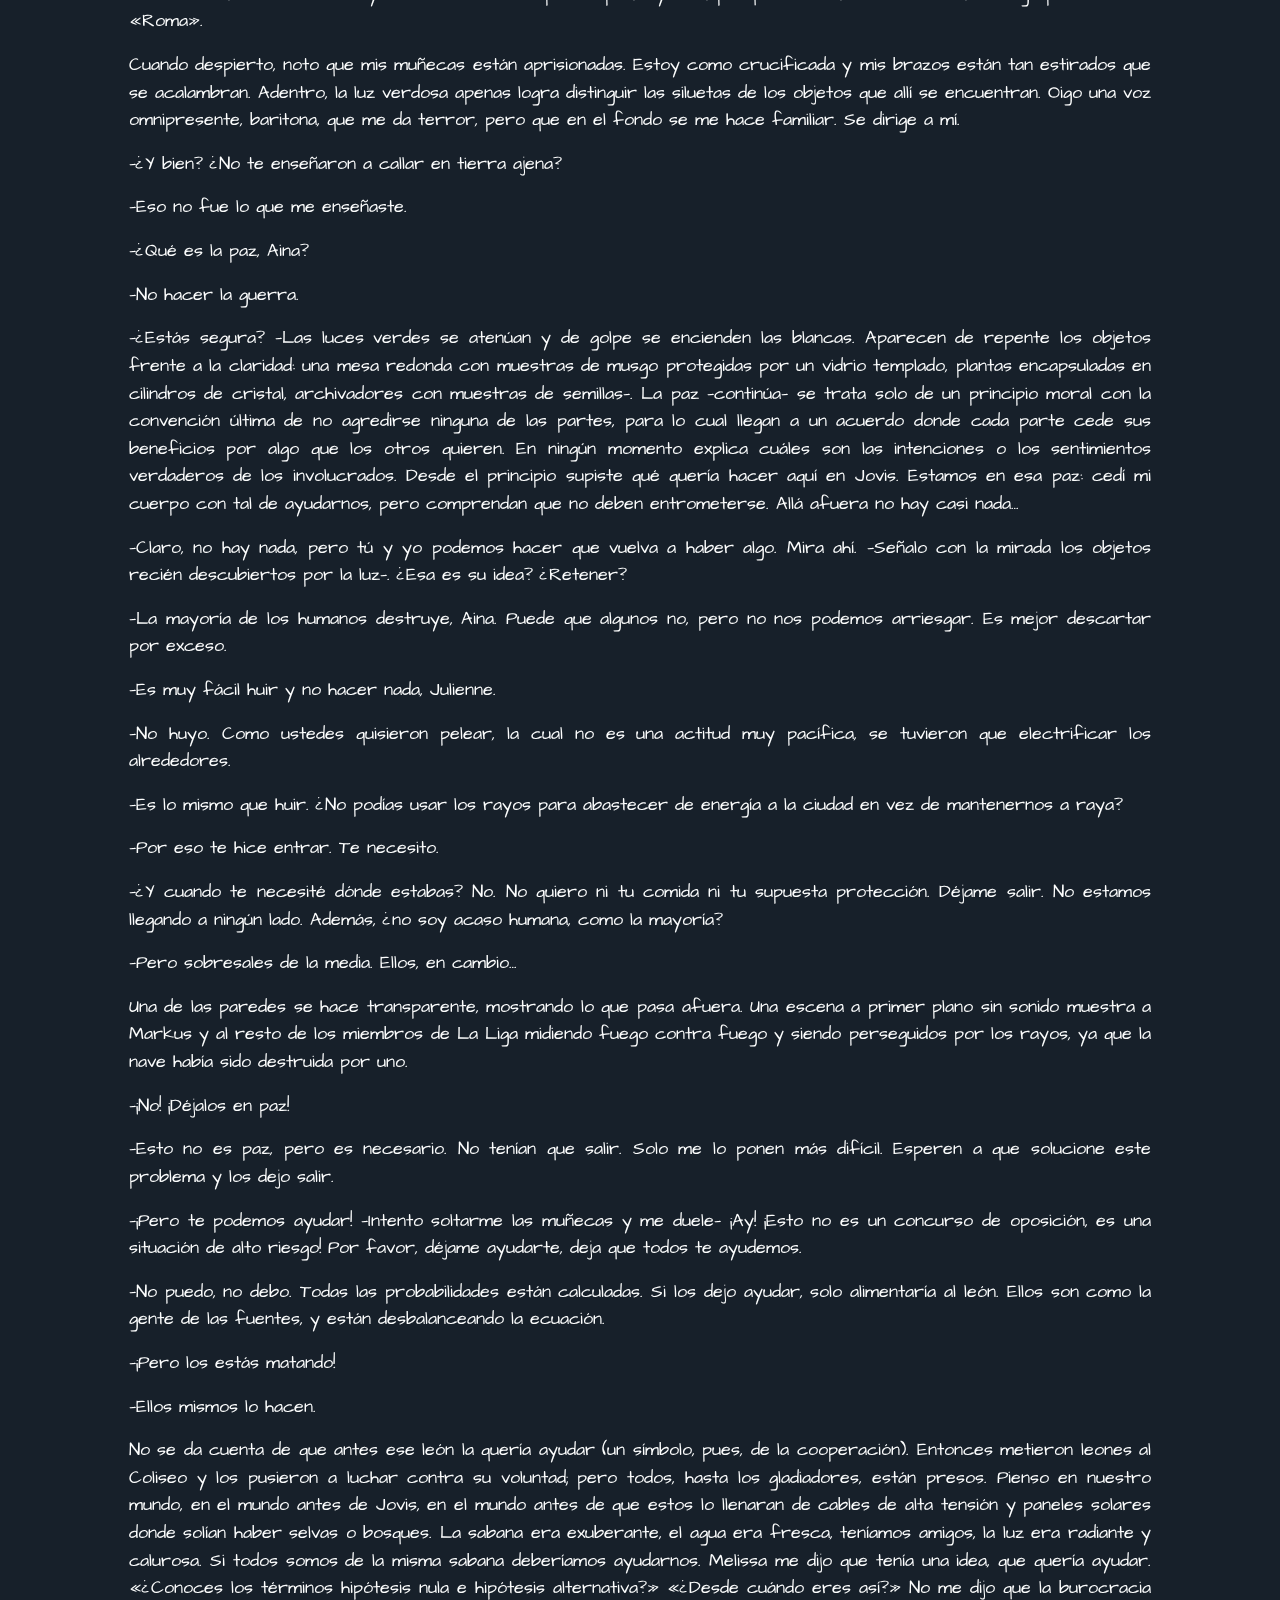
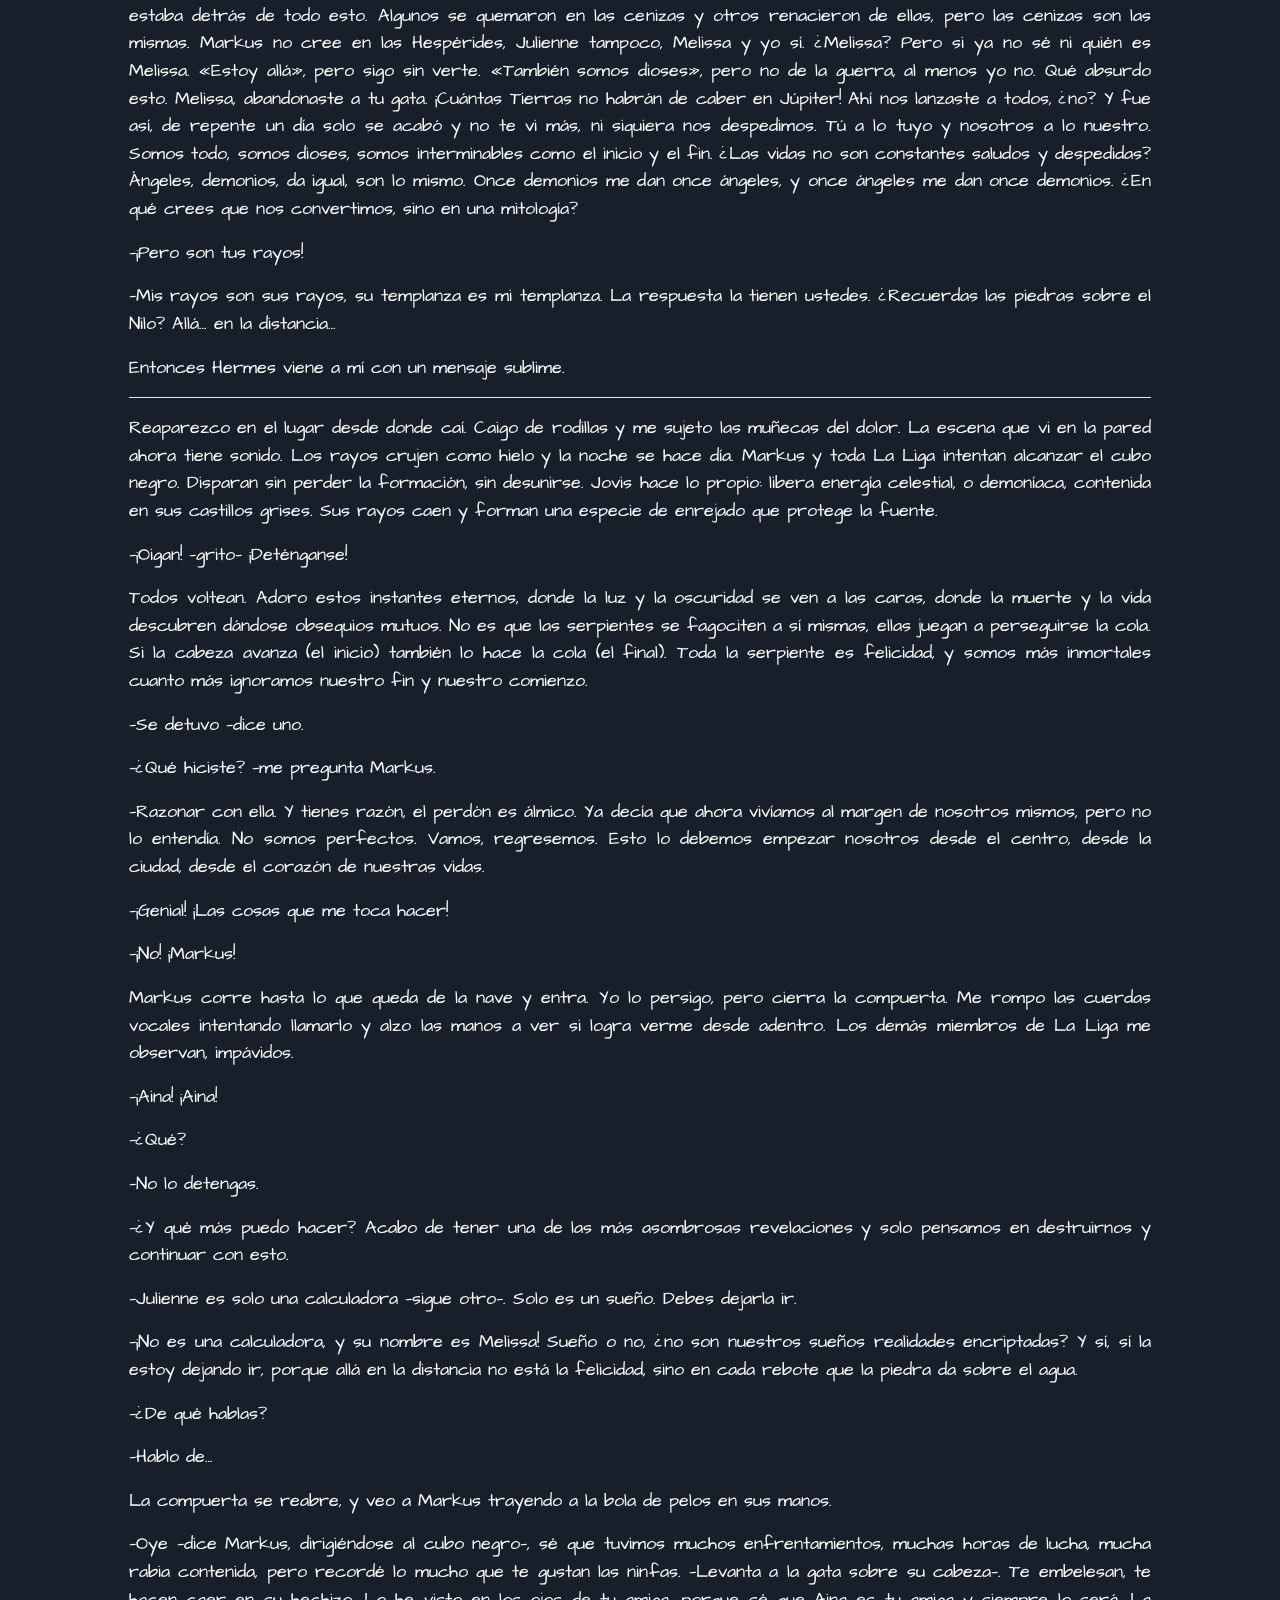
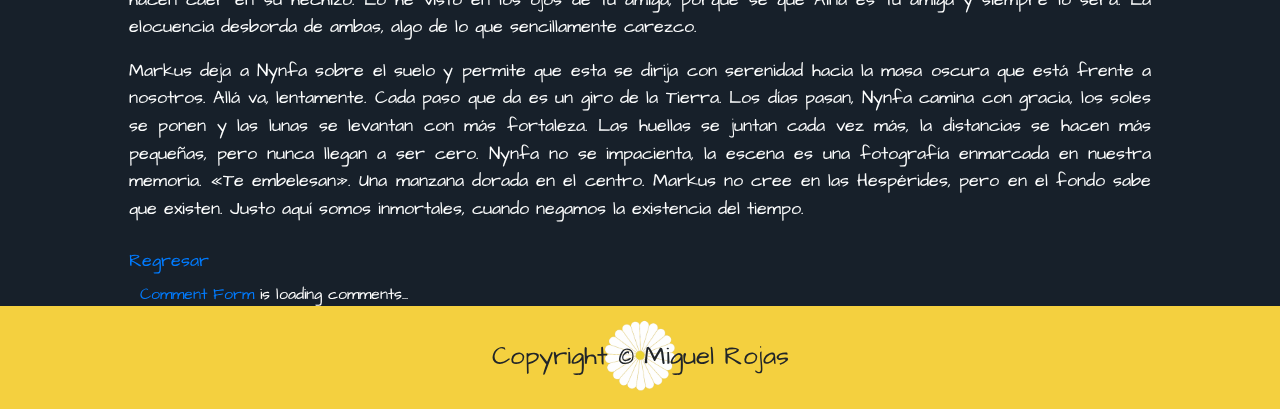
<file: es/ioulos.html>
<!DOCTYPE html>
<html lang="es">
<head>
  <!-- Google tag (gtag.js) -->
<script async src="https://www.googletagmanager.com/gtag/js?id=G-WV1S3B7MYH"></script>
<script>
  window.dataLayer = window.dataLayer || [];
  function gtag(){dataLayer.push(arguments);}
  gtag('js', new Date());

  gtag('config', 'G-WV1S3B7MYH');
</script>
  <meta charset="UTF-8">
  <meta name="viewport" content="width=device-width, initial-scale=1.0, shrink-to-fit=no">
  <meta http-equiv="X-UA-Compatible" content="ie=edge">
  <link rel="stylesheet" href="../css/bootstrap.min.css">
  <link rel="stylesheet" href="https://cdnjs.cloudflare.com/ajax/libs/font-awesome/5.11.2/css/all.css">
  <link rel="stylesheet" href="../css/stt-wttpd/style.css">
  <link rel="stylesheet" href="../css/colors.min.css">
  <link rel="stylesheet" href="../css/style.css">
  <link rel="shortcut icon" href="../img/favicon.ico" type="image/x-icon">
  <title>Ioulós | Lekanto</title>
</head>
<body>

  <div class="container-fluid p-0">

    <div class="jumbotron whitet_6 text-center" id="story-banner" data-parallax="scroll" data-image-src="../img/storm_desert.jpg" style="background: transparent; background-repeat: no-repeat; background-size: cover; background-position: bottom;">
      <h1 class="display-4">Ioulós</h1>
    </div>

  <div class="container-fluid">
    <div class="row">
      <article>
        <span class="text-justify whitet_1">
          <p>
            Solo sé que la vi. Cada vez que cierro los ojos la veo, incluso después de encadenada. Fue
            cuando la luz le quitó la luz, cuando los rayos de Jovis resolvieron suprimir su vida a una simple
            función de estadísticas y probabilidades, y entonces no la vi más. Siento que podría estar en
            algún lado, en el borde del desierto. «Estoy allá, Aina. Solo debes atravesar la gran tormenta».
            Puede ser algo arriesgado, y más si se trata de evadir a las anguilas eléctricas que engullen a la
            ciudad todas las noches, pero necesito saber qué pasó con Melissa.
          </p>

          <p>
            Veo a Markus revisando las últimas indicaciones, la posición de las tropas y el funcionamiento
            de las naves. Siento que me observa, y no me equivoco cuando dice «¿Quieres dar tú el
            discurso?» Y no me queda más remedio.
          </p>

          <p>
            «Amigos, vecinos, ciudadanos, ya sabemos que la guerra más grande no es contra Jovis, sino
            contra lo que estos quieren que hagamos, que es enfrentarlos violentamente, provocar nuestra ira.
            Y en verdad es algo muy arraigado a nuestra naturaleza, porque durante millones de años
            vivimos al margen de los depredadores, pero ahora vivimos al margen de nosotros mismos. Estos
            cubículos nos encierran. Nos conocemos por presentimiento mas no por sentimiento, y es esta
            una de las causas de habernos vuelto duros como piedra. Lo que les pido no es ajeno a la realidad
            ni a nuestros propósitos. Lleguemos allá, al borde del desierto, a la gran tormenta, pero sin
            armas. No pueden atacar a alguien indefenso, y mucho menos producir energía cuando solo
            intentamos dialogar...»
          </p>

          <p>
            Esto puede seguir así por unos minutos, pero cuando descubrí a La Liga en el sótano de todos los
            edificios (incluyendo el mío, en el que vivo) no fui capaz de articular siquiera tan recóndito
            discurso, ni un saludo. Supongo que nos anonadamos cuando descubrimos una cierta realidad en
            nuestro interior y en el interior de otros, como cuando supe que me quedé de pronto sola, sin que
            Melissa estuviese aquí para escuchar mi voz. «Estoy allá, Aina», y allá debe estar, bajo los
            castillos grises, alimentándose de nuestra furia. Markus se acerca y me saca de mis cavilaciones.
          </p>

          <p>
            —¿Otra vez lo mismo? —me pregunta.
          </p>

          <p>
            —Sí. ¿Qué con eso?
          </p>

          <p>
            —Solo son sueños. A lo mejor a un nivel más álmico te está perdonando, pero tú sigues
            creyendo que sigue ahí, llamándote. Debajo de Julienne no hay nada, solo pasión por la guerra y
            la energía. Solo es una calculadora.
          </p>

          <p>
            —Es mucho más que eso. Dime, ¿cómo rayos caen… rayos del cielo a todas horas? —Me quedo
            pensando en lo estúpido de mi argumento.
          </p>

          <p>
            —Ve y prepárate. Salimos en once —me dice, sin responder a mi pregunta, lo cual agradezco.
          </p>

          <p>
            —Como los demonios, Markus.
          </p>

          <p>
            —Sí, como los demonios.
          </p>

          <p>
            Aprovecho el aire tibio de la mañana-noche, miro el horizonte, veo la lluvia y contemplo los
            castillos grises y esponjosos desde donde se riega. Recuerdo cómo Nynfa me miró con aquellos
            ojos taciturnos antes de salir, como canicas, grandes y redondas, casi diciéndome que se
            preocupaba por mí, que no me fuera. Por último, atajé un ronroneó incierto y traduje a nuestro
            lenguaje: «tráemela de vuelta». Supongo que todo es así, incierto, envuelto en nubes de gas que
            forman rayas marrones claras. Mi cabeza se encoge de tanta presión, me aplasta, pero creo que
            debajo hay algo. Julienne solo nos avienta piedras, o rayos, aunque las piedras no duelen tanto
            porque solo nos rozan, y los rayos solo si nos acercamos lo suficiente. Recuerdo que a Melissa y
            a mí nos gustaba pasear por el Nilo cuando nadie estaba cerca, y contábamos el número de veces
            que las piedras rebotaban contra el agua: uno, dos, tres… Siempre me caía en números bajos, y
            generalmente no pasaba de seis, rara vez un siete. Ella podía seguir: ocho, nueve, diez… incluso
            once. La arrojaba muy lejos y dejaba tras de sí una estela fantástica, un cometa en pleno apogeo.
            «Y ¿cómo lo haces, Meli?», le preguntaba. «No lo sé. Supongo que me divierto haciéndolo. He
            ahí el secreto: se trata de disfrutar. Apunto lejos, con mucha energía, pero allá en la distancia no
            está la felicidad, sino en cada paso que la piedra da sobre el agua. Hay que disfrutarlo desde el
            comienzo». Y en verdad era esto sabiduría, pero muy recargada y caramelizada para mi gusto.
            En los comienzos de la escasez eléctrica y del agua nos íbamos a las fuentes que en toda la
            ciudad contenían el preciado líquido, para abastecernos siempre que podíamos. «No, espera», me
            decía. «Debes dejarlos. Meternos ahí con todas esas personas nos puede traer problemas, como
            más abucheos o golpes, y estos pequeños momentos no son para guerras». Quizá la
            comprendiese, que teníamos que hacer nosotros la paz para, al menos, evitar más
            enfrentamientos. «¿Qué es la paz, Aina? ¿En verdad crees que esto lo es?»
          </p>

          <p>
            —¿Estás lista? —me interrumpe Markus.
          </p>

          <p>
            —Sí, eso creo —respondo.
          </p>

          <p>
            —¿Están todos listos? —alza la voz.
          </p>

          <p>
            —¡Sí, Markus, estamos listos! —responden todos al unísono.
          </p>

          <p>
            Markus me propina una mirada dócil, de esas que guardan una intención oculta bajo sus capas, y
            se aleja a la cabina de mando. «Espero que esto sirva para algo», me digo. En la ciudad quedan
            solo una centena de edificios, cincuenta habitantes por cada uno, veinticinco pisos, dos
            habitantes por piso y los vecinos en realidad no se conocen, ni los del piso contiguo ni los de
            abajo y arriba. «¿En serio esto servirá?»
          </p>

          <p>
            Al atravesar la gran tormenta, no es tan magnífico como se imagina. Se trata del mismo paisaje
            lleno de nada, con capas bajo capas de nubes, como los ojos de Markus. Sin embargo, está allá
            abajo: un gigantesco cubículo negro, el núcleo desde el que la compañía Jovis toma sus
            decisiones. Lo contemplo, con displicencia pero con un cierto aire de felicidad. Descendemos
            muy lentamente, esperando rayos, o piedras, pero ninguno de los dos aparece. Se abre la
            compuerta de la nave, bajamos en cinco filas de cinco (Markus dijo que así era mejor por si
            había sorpresas) y nos acercamos a ese cuarzo oscuro. Pisamos con rectitud, adivinando nuestros
            pasos… pero nada. Esto me inquieta, quiero salir corriendo. No puede ser que mi cerebro vaya a
            una velocidad distinta a la de mis piernas.
          </p>

          <p>
            —Bien, señores. —Markus nos detiene levantando el puño—. Aina, habla.
          </p>

          <p>
            —Julienne, ya te conocemos. Sabemos que utilizas la energía térmica de nuestros movimientos
            en batalla para crear tus rayos. Sabemos que hay pequeños sensores por cada centímetro
            cuadrado bajo nuestros pies. Sabemos que nos llamas de noche, cuando salimos, porque entonces
            no hay manera de distinguirse las fieras unas de otras. Pero ¿cuándo no es de noche? Suponemos
            que cuando no caen rayos. Por eso hemos venido hasta aquí, a exigir que se limpie el cielo. Es
            que ya no se puede ni respirar, y creo que para ti es igual, y por eso te encierras tras ese cuarzo
            negro que apenas se distingue en el día, o en la noche, o a la hora que sea. Mira, podríamos
            plantar unos cuantos árboles electrónicos para barrer la gran cantidad de polutos y sembrar
            árboles verdaderos desde las semillas cuando el cielo vuelva a abrirse. Eso contribuiría a la
            reoxigenación del planeta. A partir de ahí sembraríamos árboles frutales para obtener alimentos,
            a diferentes alturas, y el agua volvería a correr por su cauce natural y bajaría por gravedad. No
            tenemos que hacer más que seleccionar semill...» Se abre un hoyo y caigo. Oigo explosiones.
          </p>

          <hr>

          <p>
            Como decía, quiero salir corriendo. Es lo que creo que me dice Nynfa al verme con sus canicas
            brillantes. Es decir, que me entiende, y yo a ella. Desestimamos lo que no entendemos por creer
            que carece de alma, y aún más de espíritu. Por ejemplo, a cada edificio le llegan paquetes de
            comida cada cierto tiempo, y el mío me lo devoro en seguida, pero siempre quedo con hambre.
            Suponiendo que mi estómago ruge tres veces por día, al contabilizarlos hasta que llega el paquete
            me da un total de treinta y tres. Significa que llega cada once días. «Son once días demoníacos»,
            suele decirnos Markus, y entonces sé que es verdad. «Quiero convertir esos once demonios en
            ángeles, y cada once días proyectaremos luces doradas al cielo, para que todos estemos
            conscientes de que también somos dioses». Esto es algo que imagino con júbilo. Una gran
            manzana, dorada, en el centro de la ciudad, señal de conocimiento y madurez mental, si acaso
            ese es el significado que merece. Pero, y la manzana, ¿qué piensa de nosotros? Es difícil, pues,
            adivinar el pensamiento de aquello que en apariencia no se mueve (pero nos mueve). Si nos
            fuéramos, sería para ellos, los símbolos, todo caos y confusión. En cambio, al terminar de
            comerme el contenido del paquete, algunas veces me genera dolores de estómago, y voy
            corriendo al baño y lanzo la puerta. Oigo rasguños mientras hago ruidos de parto y las bombas
            caen al agua. «No te preocupes, Nynfa, estoy bien». La unión real es no desunirnos ni dejar que
            nos desunan. Nynfa trepa a mis piernas, clava sus garras en mi carne, la acerco a mí y le susurro
            «No te preocupes, Nynfa», porque afuera, en el desierto, La Liga pelea contra «Roma».
          </p>

          <p>
            Cuando despierto, noto que mis muñecas están aprisionadas. Estoy como crucificada y mis
            brazos están tan estirados que se acalambran. Adentro, la luz verdosa apenas logra distinguir las
            siluetas de los objetos que allí se encuentran. Oigo una voz omnipresente, baritona, que me da
            terror, pero que en el fondo se me hace familiar. Se dirige a mí.
          </p>

          <p>
            —¿Y bien? ¿No te enseñaron a callar en tierra ajena?
          </p>

          <p>
            —Eso no fue lo que me enseñaste.
          </p>

          <p>
            —¿Qué es la paz, Aina?
          </p>

          <p>
            —No hacer la guerra.
          </p>

          <p>
            —¿Estás segura? —Las luces verdes se atenúan y de golpe se encienden las blancas. Aparecen
            de repente los objetos frente a la claridad: una mesa redonda con muestras de musgo protegidas
            por un vidrio templado, plantas encapsuladas en cilindros de cristal, archivadores con muestras
            de semillas—. La paz —continúa— se trata solo de un principio moral con la convención última
            de no agredirse ninguna de las partes, para lo cual llegan a un acuerdo donde cada parte cede sus
            beneficios por algo que los otros quieren. En ningún momento explica cuáles son las intenciones
            o los sentimientos verdaderos de los involucrados. Desde el principio supiste qué quería hacer
            aquí en Jovis. Estamos en esa paz: cedí mi cuerpo con tal de ayudarnos, pero comprendan que no
            deben entrometerse. Allá afuera no hay casi nada…
          </p>

          <p>
            —Claro, no hay nada, pero tú y yo podemos hacer que vuelva a haber algo. Mira ahí. —Señalo
            con la mirada los objetos recién descubiertos por la luz—. ¿Esa es su idea? ¿Retener?
          </p>

          <p>
            —La mayoría de los humanos destruye, Aina. Puede que algunos no, pero no nos podemos
            arriesgar. Es mejor descartar por exceso.
          </p>

          <p>
            —Es muy fácil huir y no hacer nada, Julienne.
          </p>

          <p>
            —No huyo. Como ustedes quisieron pelear, la cual no es una actitud muy pacífica, se tuvieron
            que electrificar los alrededores.
          </p>

          <p>
            —Es lo mismo que huir. ¿No podías usar los rayos para abastecer de energía a la ciudad en vez
            de mantenernos a raya?
          </p>

          <p>
            —Por eso te hice entrar. Te necesito.
          </p>

          <p>
            —¿Y cuando te necesité dónde estabas? No. No quiero ni tu comida ni tu supuesta protección.
            Déjame salir. No estamos llegando a ningún lado. Además, ¿no soy acaso humana, como la
            mayoría?
          </p>

          <p>
            —Pero sobresales de la media. Ellos, en cambio…
          </p>

          <p>
            Una de las paredes se hace transparente, mostrando lo que pasa afuera. Una escena a primer
            plano sin sonido muestra a Markus y al resto de los miembros de La Liga midiendo fuego contra
            fuego y siendo perseguidos por los rayos, ya que la nave había sido destruida por uno.
          </p>

          <p>
            —¡No! ¡Déjalos en paz!
          </p>

          <p>
            —Esto no es paz, pero es necesario. No tenían que salir. Solo me lo ponen más difícil. Esperen a
            que solucione este problema y los dejo salir.
          </p>

          <p>
            —¡Pero te podemos ayudar! —Intento soltarme las muñecas y me duele— ¡Ay! ¡Esto no es un
            concurso de oposición, es una situación de alto riesgo! Por favor, déjame ayudarte, deja que
            todos te ayudemos.
          </p>

          <p>
            —No puedo, no debo. Todas las probabilidades están calculadas. Si los dejo ayudar, solo
            alimentaría al león. Ellos son como la gente de las fuentes, y están desbalanceando la ecuación.
          </p>

          <p>
            —¡Pero los estás matando!
          </p>

          <p>
            —Ellos mismos lo hacen.
          </p>

          <p>
            No se da cuenta de que antes ese león la quería ayudar (un símbolo, pues, de la cooperación).
            Entonces metieron leones al Coliseo y los pusieron a luchar contra su voluntad; pero todos, hasta
            los gladiadores, están presos. Pienso en nuestro mundo, en el mundo antes de Jovis, en el mundo
            antes de que estos lo llenaran de cables de alta tensión y paneles solares donde solían haber
            selvas o bosques. La sabana era exuberante, el agua era fresca, teníamos amigos, la luz era
            radiante y calurosa. Si todos somos de la misma sabana deberíamos ayudarnos. Melissa me dijo
            que tenía una idea, que quería ayudar. «¿Conoces los términos hipótesis nula e hipótesis
            alternativa?» «¿Desde cuándo eres así?» No me dijo que la burocracia estaba detrás de todo esto.
            Algunos se quemaron en las cenizas y otros renacieron de ellas, pero las cenizas son las mismas.
            Markus no cree en las Hespérides, Julienne tampoco, Melissa y yo sí. ¿Melissa? Pero si ya no sé
            ni quién es Melissa. «Estoy allá», pero sigo sin verte. «También somos dioses», pero no de la
            guerra, al menos yo no. Qué absurdo esto. Melissa, abandonaste a tu gata. ¡Cuántas Tierras no
            habrán de caber en Júpiter! Ahí nos lanzaste a todos, ¿no? Y fue así, de repente un día solo se
            acabó y no te vi más, ni siquiera nos despedimos. Tú a lo tuyo y nosotros a lo nuestro. Somos
            todo, somos dioses, somos interminables como el inicio y el fin. ¿Las vidas no son constantes
            saludos y despedidas? Ángeles, demonios, da igual, son lo mismo. Once demonios me dan once
            ángeles, y once ángeles me dan once demonios. ¿En qué crees que nos convertimos, sino en una
            mitología?
          </p>

          <p>
            —¡Pero son tus rayos!
          </p>

          <p>
            —Mis rayos son sus rayos, su templanza es mi templanza. La respuesta la tienen ustedes.
            ¿Recuerdas las piedras sobre el Nilo? Allá… en la distancia…
          </p>

          <p>
            Entonces Hermes viene a mí con un mensaje sublime.
          </p>

          <hr>

          <p>
            Reaparezco en el lugar desde donde caí. Caigo de rodillas y me sujeto las muñecas del dolor. La
            escena que vi en la pared ahora tiene sonido. Los rayos crujen como hielo y la noche se hace día.
            Markus y toda La Liga intentan alcanzar el cubo negro. Disparan sin perder la formación, sin
            desunirse. Jovis hace lo propio: libera energía celestial, o demoníaca, contenida en sus castillos
            grises. Sus rayos caen y forman una especie de enrejado que protege la fuente.
          </p>

          <p>
            —¡Oigan! —grito— ¡Deténganse!
          </p>

          <p>
            Todos voltean. Adoro estos instantes eternos, donde la luz y la oscuridad se ven a las caras,
            donde la muerte y la vida descubren dándose obsequios mutuos. No es que las serpientes se
            fagociten a sí mismas, ellas juegan a perseguirse la cola. Si la cabeza avanza (el inicio) también
            lo hace la cola (el final). Toda la serpiente es felicidad, y somos más inmortales cuanto más
            ignoramos nuestro fin y nuestro comienzo.
          </p>

          <p>
            —Se detuvo —dice uno.
          </p>

          <p>
            —¿Qué hiciste? —me pregunta Markus.
          </p>

          <p>
            —Razonar con ella. Y tienes razón, el perdón es álmico. Ya decía que ahora vivíamos al margen
            de nosotros mismos, pero no lo entendía. No somos perfectos. Vamos, regresemos. Esto lo
            debemos empezar nosotros desde el centro, desde la ciudad, desde el corazón de nuestras vidas.
          </p>

          <p>
            —¡Genial! ¡Las cosas que me toca hacer!
          </p>

          <p>
            —¡No! ¡Markus!
          </p>

          <p>
            Markus corre hasta lo que queda de la nave y entra. Yo lo persigo, pero cierra la compuerta. Me
            rompo las cuerdas vocales intentando llamarlo y alzo las manos a ver si logra verme desde
            adentro. Los demás miembros de La Liga me observan, impávidos.
          </p>

          <p>
            —¡Aina! ¡Aina!
          </p>

          <p>
            —¿Qué?
          </p>

          <p>
            —No lo detengas.
          </p>

          <p>
            —¿Y qué más puedo hacer? Acabo de tener una de las más asombrosas revelaciones y solo
            pensamos en destruirnos y continuar con esto.
          </p>

          <p>
            —Julienne es solo una calculadora —sigue otro—. Solo es un sueño. Debes dejarla ir.
          </p>

          <p>
            —¡No es una calculadora, y su nombre es Melissa! Sueño o no, ¿no son nuestros sueños
            realidades encriptadas? Y sí, sí la estoy dejando ir, porque allá en la distancia no está la felicidad,
            sino en cada rebote que la piedra da sobre el agua.
          </p>

          <p>
            —¿De qué hablas?
          </p>

          <p>
            —Hablo de…
          </p>

          <p>
            La compuerta se reabre, y veo a Markus trayendo a la bola de pelos en sus manos.
          </p>

          <p>
            —Oye —dice Markus, dirigiéndose al cubo negro—, sé que tuvimos muchos enfrentamientos,
            muchas horas de lucha, mucha rabia contenida, pero recordé lo mucho que te gustan las ninfas.
            —Levanta a la gata sobre su cabeza—. Te embelesan, te hacen caer en su hechizo. Lo he visto en
            los ojos de tu amiga, porque sé que Aina es tu amiga y siempre lo será. La elocuencia desborda
            de ambas, algo de lo que sencillamente carezco.
          </p>

          <p>
            Markus deja a Nynfa sobre el suelo y permite
            que esta se dirija con serenidad hacia la masa oscura que está frente a nosotros. Allá va,
            lentamente. Cada paso que da es un giro de la Tierra. Los días pasan, Nynfa camina con gracia,
            los soles se ponen y las lunas se levantan con más fortaleza. Las huellas se juntan cada vez más,
            la distancias se hacen más pequeñas, pero nunca llegan a ser cero. Nynfa no se impacienta, la
            escena es una fotografía enmarcada en nuestra memoria. «Te embelesan». Una manzana dorada
            en el centro. Markus no cree en las Hespérides, pero en el fondo sabe que existen. Justo aquí
            somos inmortales, cuando negamos la existencia del tiempo.
          </p>

        </span>

      <a href="../es/" class="float-left my-2">Regresar</a>

      </article>

      <div class="btn-group fixed-bottom float-right m-3" role="group" aria-label="scroll window" style="left: 85%; transform: translate(-85%); width: fit-content;">
        <button class="btn btn-secondary text-center fas fa-arrow-down" type="button"></button>
        <button class="btn btn-secondary text-center fas fa-arrow-up" type="button"></button>
      </div>

      <!-- begin wwww.htmlcommentbox.com -->
 <div id="HCB_comment_box"><a href="http://www.htmlcommentbox.com">Comment Form</a> is loading comments...</div>
 <link rel="stylesheet" type="text/css" href="https://www.htmlcommentbox.com/static/skins/bootstrap/twitter-bootstrap.css?v=0" />
 <script type="text/javascript" id="hcb"> /*<!--*/ if(!window.hcb_user){hcb_user={};} (function(){var s=document.createElement("script"), l=hcb_user.PAGE || (""+window.location).replace(/'/g,"%27"), h="https://www.htmlcommentbox.com";s.setAttribute("type","text/javascript");s.setAttribute("src", h+"/jread?page="+encodeURIComponent(l).replace("+","%2B")+"&mod=%241%24wq1rdBcg%242a%2FVmvT3q%2FDpTsVI56.%2Fo%2F"+"&opts=16862&num=10&ts=1567826399578");if (typeof s!="undefined") document.getElementsByTagName("head")[0].appendChild(s);})(); /*-->*/ </script>
<!-- end www.htmlcommentbox.com -->

    </div>
  </div>

    <footer class="yellow_5 pb-3 pt-3">
      <div class="container">
        <div class="row justify-content-center">
          <div class="col-md-6 col-sm-6"><p class="text-center mt-3">Copyright © Miguel Rojas</p></div>
        </div>
      </div>
    </footer>

  </div> <!--container-->

  <script src="../js/jquery.js"></script>
  <script src="../js/parallax.min.js"></script>
  <script src="../js/transitions.js"></script>
  <script src="../js/bootstrap.bundle.min.js"></script>

</body>
</html>
</file>
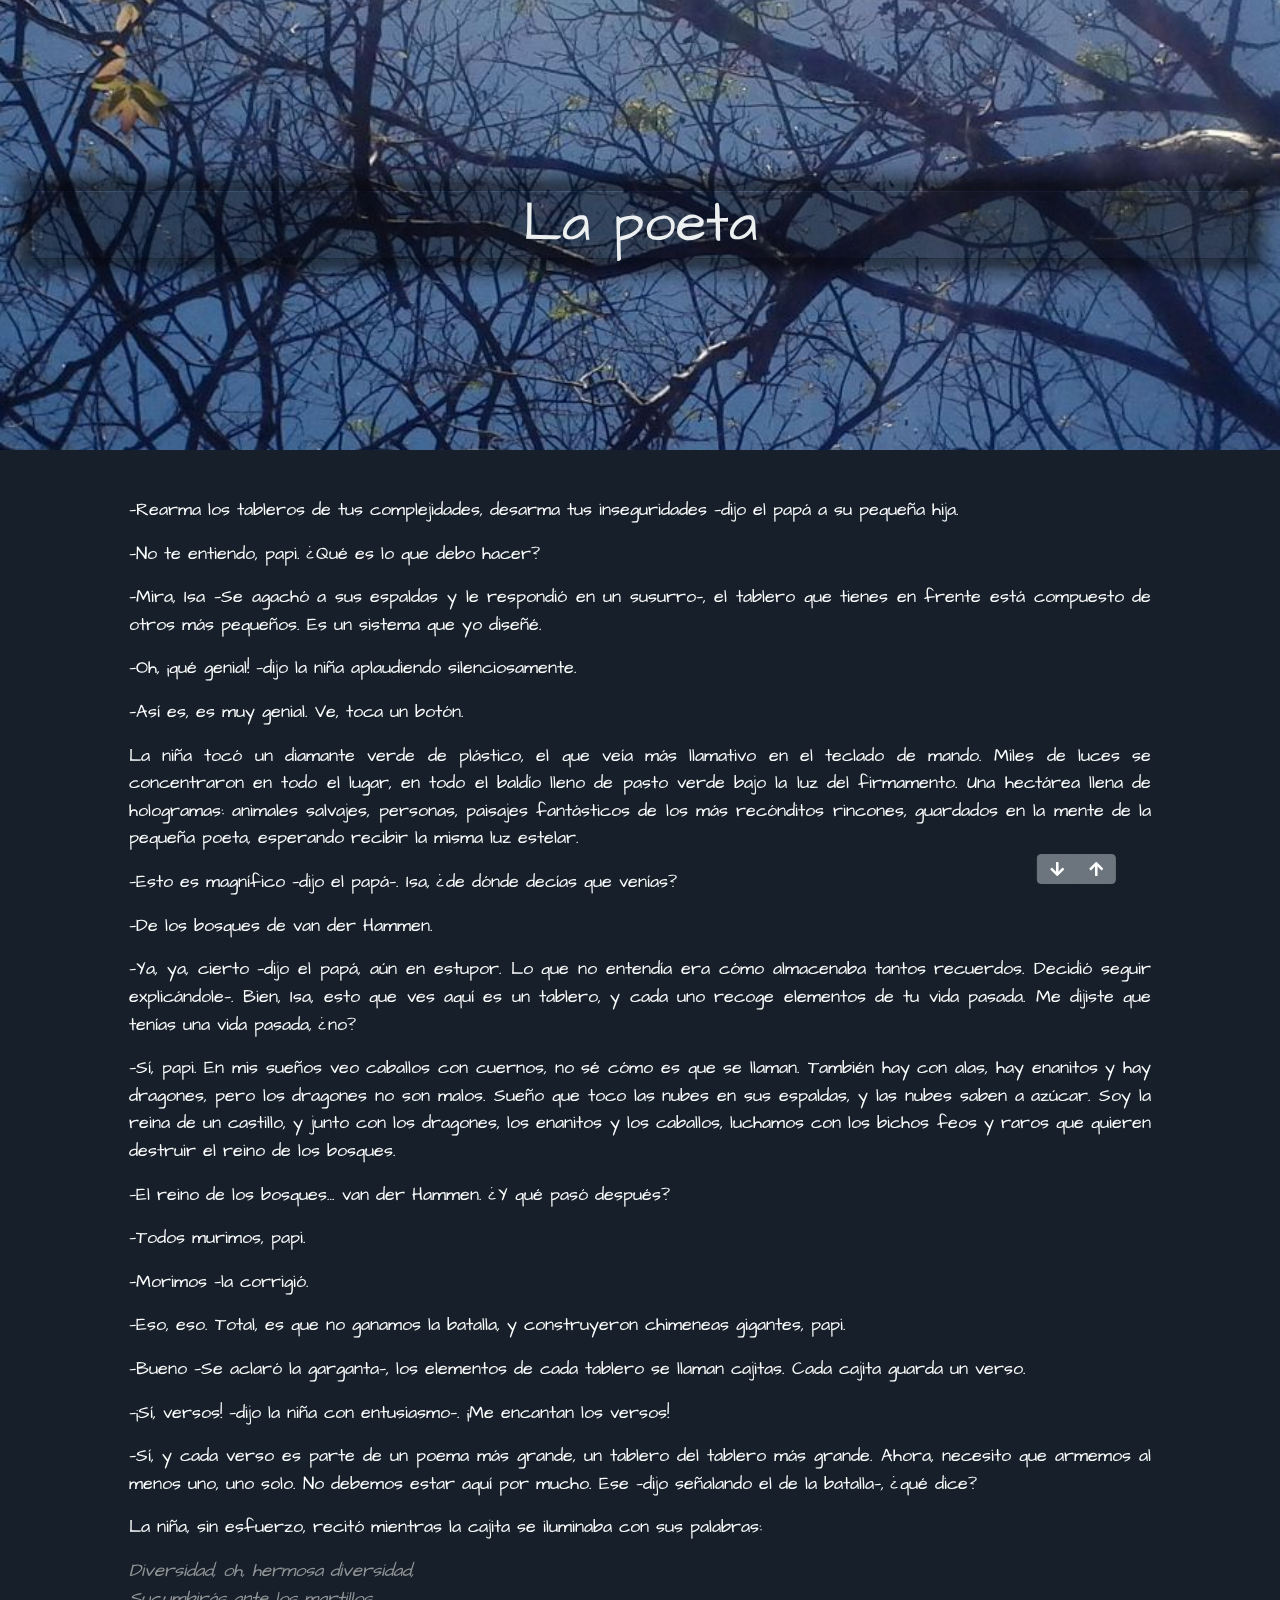
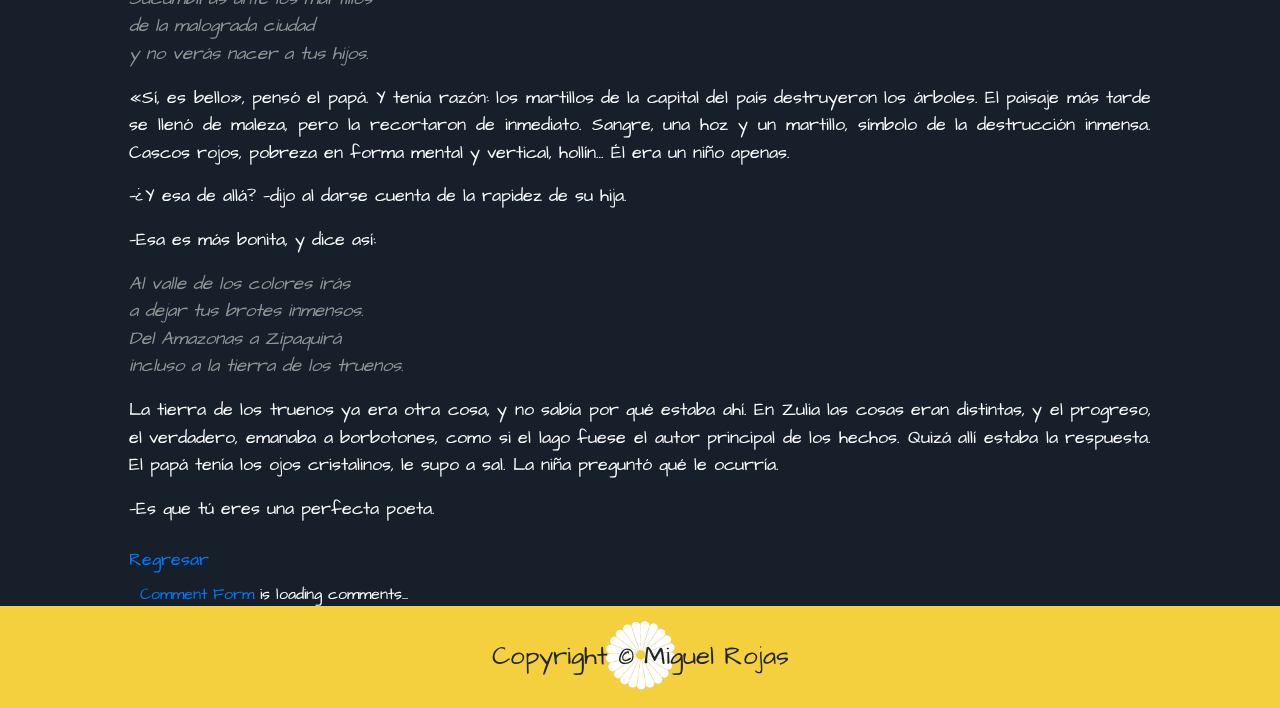
<file: es/la_poeta.html>
<!DOCTYPE html>
<html lang="es">
<head>
  <!-- Google tag (gtag.js) -->
<script async src="https://www.googletagmanager.com/gtag/js?id=G-WV1S3B7MYH"></script>
<script>
  window.dataLayer = window.dataLayer || [];
  function gtag(){dataLayer.push(arguments);}
  gtag('js', new Date());

  gtag('config', 'G-WV1S3B7MYH');
</script>
  <meta charset="UTF-8">
  <meta name="viewport" content="width=device-width, initial-scale=1.0, shrink-to-fit=no">
  <meta http-equiv="X-UA-Compatible" content="ie=edge">
  <link rel="stylesheet" href="../css/bootstrap.min.css">
  <link rel="stylesheet" href="https://cdnjs.cloudflare.com/ajax/libs/font-awesome/5.11.2/css/all.css">
  <link rel="stylesheet" href="../css/stt-wttpd/style.css">
  <link rel="stylesheet" href="../css/colors.min.css">
  <link rel="stylesheet" href="../css/style.css">
  <link rel="shortcut icon" href="../img/favicon.ico" type="image/x-icon">
  <title>La poeta | Lekanto</title>
</head>
<body>

  <div class="container-fluid p-0">

    <div class="jumbotron whitet_6 text-center" id="story-banner" data-parallax="scroll" data-image-src="../img/no_leaves.jpg" style="background: transparent; background-repeat: no-repeat; background-size: cover; background-position: center;">
      <h1 class="display-4">La poeta</h1>
    </div>

    <div class="container-fluid">
      <div class="row">
        <article>
          <span class="text-justify whitet_1">
            <p>—Rearma los tableros de tus complejidades, desarma tus inseguridades —dijo el papá a su pequeña hija.</p>

            <p>—No te entiendo, papi. ¿Qué es lo que debo hacer?</p>

            <p>—Mira, Isa —Se agachó a sus espaldas y le respondió en un susurro—, el tablero que tienes en frente está compuesto de otros más pequeños. Es un sistema que yo diseñé.</p>

            <p>—Oh, ¡qué genial! —dijo la niña aplaudiendo silenciosamente.</p>

            <p>—Así es, es muy genial. Ve, toca un botón.</p>

            <p>La niña tocó un diamante verde de plástico, el que veía más llamativo en el teclado de mando. Miles de luces se concentraron en todo el lugar, en todo el baldío lleno de pasto verde bajo la luz del firmamento. Una hectárea llena de hologramas: animales salvajes, personas, paisajes fantásticos de los más recónditos rincones, guardados en la mente de la pequeña poeta, esperando recibir la misma luz estelar.</p>

            <p>—Esto es magnífico —dijo el papá—. Isa, ¿de dónde decías que venías?</p>

            <p>—De los bosques de van der Hammen.<p>

            <p>—Ya, ya, cierto —dijo el papá, aún en estupor. Lo que no entendía era cómo almacenaba tantos recuerdos. Decidió seguir explicándole—. Bien, Isa, esto que ves aquí es un tablero, y cada uno recoge elementos de tu vida pasada. Me dijiste que tenías una vida pasada, ¿no?</p>

            <p>—Sí, papi. En mis sueños veo caballos con cuernos, no sé cómo es que se llaman. También hay con alas, hay enanitos y hay dragones, pero los dragones no son malos. Sueño que toco las nubes en sus espaldas, y las nubes saben a azúcar. Soy la reina de un castillo, y junto con los dragones, los enanitos y los caballos, luchamos con los bichos feos y raros que quieren destruir el reino de los bosques.</p>

            <p>—El reino de los bosques… van der Hammen. ¿Y qué pasó después?</p>

            <p>—Todos murimos, papi.</p>

            <p>—Morimos —la corrigió.</p>

            <p>—Eso, eso. Total, es que no ganamos la batalla, y construyeron chimeneas gigantes, papi.</p>

            <p>—Bueno —Se aclaró la garganta—, los elementos de cada tablero se llaman cajitas. Cada cajita guarda un verso.</p>

            <p>—¡Sí, versos! —dijo la niña con entusiasmo—. ¡Me encantan los versos!</p>

            <p>—Sí, y cada verso es parte de un poema más grande, un tablero del tablero más grande. Ahora, necesito que armemos al menos uno, uno solo. No debemos estar aquí por mucho. Ese —dijo señalando el de la batalla—, ¿qué dice?</p>

            <p>La niña, sin esfuerzo, recitó mientras la cajita se iluminaba con sus palabras:</p>

            <p class="text-left">
              <span class="m-0 d-block"><em>Diversidad, oh, hermosa diversidad,</em></span>
              <span class="m-0 d-block"><em>Sucumbirás ante los martillos</em></span>
              <span class="m-0 d-block"><em>de la malograda ciudad</em></span>
              <span class="m-0 d-block"><em>y no verás nacer a tus hijos.</em></span>
            </p>

            <p>«Sí, es bello», pensó el papá. Y tenía razón: los martillos de la capital del país destruyeron los árboles. El paisaje más tarde se llenó de maleza, pero la recortaron de inmediato. Sangre, una hoz y un martillo, símbolo de la destrucción inmensa. Cascos rojos, pobreza en forma mental y vertical, hollín… Él era un niño apenas.</p>

            <p>—¿Y esa de allá? —dijo al darse cuenta de la rapidez de su hija.</p>

            <p>—Esa es más bonita, y dice así:</p>

            <p class="text-left">
              <span class="m-0 d-block"><em>Al valle de los colores irás</em></span>
              <span class="m-0 d-block"><em>a dejar tus brotes inmensos.</em></span>
              <span class="m-0 d-block"><em>Del Amazonas a Zipaquirá</em></span>
              <span class="m-0 d-block"><em>incluso a la tierra de los truenos.</em></span>
            </p>

            <p>La tierra de los truenos ya era otra cosa, y no sabía por qué estaba ahí. En Zulia las cosas eran distintas, y el progreso, el verdadero, emanaba a borbotones, como si el lago fuese el autor principal de los hechos. Quizá allí estaba la respuesta. El papá tenía los ojos cristalinos, le supo a sal. La niña preguntó qué le ocurría.</p>

            <p>—Es que tú eres una perfecta poeta.</p>
          </span>

          <a href="../es/" class="float-left my-2">Regresar</a>

        </article>

        <div class="btn-group fixed-bottom float-right m-3" role="group" aria-label="scroll window" style="left: 85%; transform: translate(-85%); width: fit-content;">
          <button class="btn btn-secondary text-center fas fa-arrow-down" type="button"></button>
          <button class="btn btn-secondary text-center fas fa-arrow-up" type="button"></button>
        </div>

        <!-- begin wwww.htmlcommentbox.com -->
   <div id="HCB_comment_box"><a href="http://www.htmlcommentbox.com">Comment Form</a> is loading comments...</div>
   <link rel="stylesheet" type="text/css" href="https://www.htmlcommentbox.com/static/skins/bootstrap/twitter-bootstrap.css?v=0" />
   <script type="text/javascript" id="hcb"> /*<!--*/ if(!window.hcb_user){hcb_user={};} (function(){var s=document.createElement("script"), l=hcb_user.PAGE || (""+window.location).replace(/'/g,"%27"), h="https://www.htmlcommentbox.com";s.setAttribute("type","text/javascript");s.setAttribute("src", h+"/jread?page="+encodeURIComponent(l).replace("+","%2B")+"&mod=%241%24wq1rdBcg%242a%2FVmvT3q%2FDpTsVI56.%2Fo%2F"+"&opts=16862&num=10&ts=1567826399578");if (typeof s!="undefined") document.getElementsByTagName("head")[0].appendChild(s);})(); /*-->*/ </script>
  <!-- end www.htmlcommentbox.com -->

      </div>
    </div>

    <footer class="yellow_5 pb-3 pt-3">
      <div class="container">
        <div class="row justify-content-center">
          <div class="col-md-6 col-sm-6"><p class="text-center mt-3">Copyright © Miguel Rojas</p></div>
        </div>
      </div>
    </footer>

  </div>

  <script src="../js/jquery.js"></script>
  <script src="../js/parallax.min.js"></script>
  <script src="../js/transitions.js"></script>
  <script src="../js/bootstrap.bundle.min.js"></script>

</body>
</html>
</file>
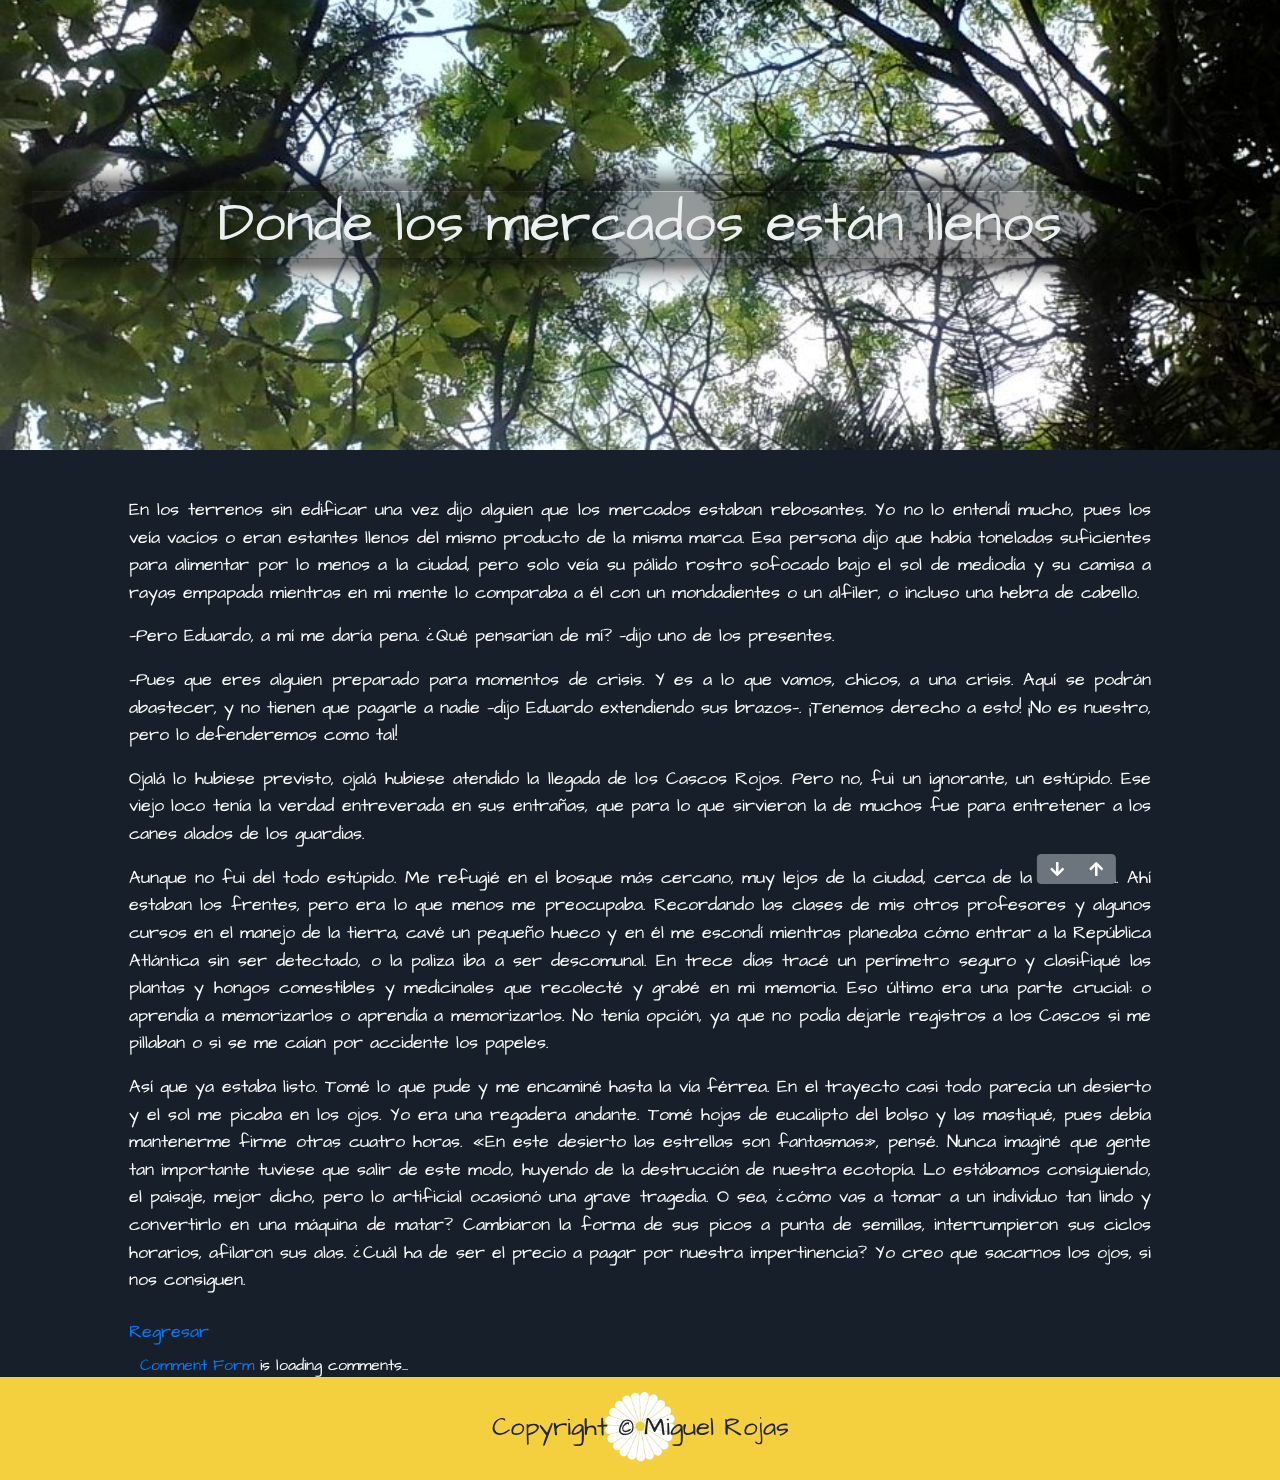
<file: es/mercados.html>
<!DOCTYPE html>
<html lang="es">
<head>
  <!-- Google tag (gtag.js) -->
<script async src="https://www.googletagmanager.com/gtag/js?id=G-WV1S3B7MYH"></script>
<script>
  window.dataLayer = window.dataLayer || [];
  function gtag(){dataLayer.push(arguments);}
  gtag('js', new Date());

  gtag('config', 'G-WV1S3B7MYH');
</script>
  <meta charset="UTF-8">
  <meta name="viewport" content="width=device-width, initial-scale=1.0, shrink-to-fit=no">
  <meta http-equiv="X-UA-Compatible" content="ie=edge">
  <link rel="stylesheet" href="../css/bootstrap.min.css">
  <link rel="stylesheet" href="https://cdnjs.cloudflare.com/ajax/libs/font-awesome/5.11.2/css/all.css">
  <link rel="stylesheet" href="../css/stt-wttpd/style.css">
  <link rel="stylesheet" href="../css/colors.min.css">
  <link rel="stylesheet" href="../css/style.css">
  <link rel="shortcut icon" href="../img/favicon.ico" type="image/x-icon">
  <title>Donde los mercados están llenos | Lekanto</title>
</head>
<body>

  <div class="container-fluid p-0">

    <div class="jumbotron whitet_6 text-center" id="story-banner" data-parallax="scroll" data-image-src="../img/leafy.jpg" style="background: transparent; background-repeat: no-repeat; background-size: cover; background-position: center;">
      <h1 class="display-4">Donde los mercados están llenos</h1>
    </div>

    <div class="container-fluid">
      <div class="row">
        <article>
          <span class="text-justify whitet_1">
            <p>En los terrenos sin edificar una vez dijo alguien que los mercados estaban rebosantes. Yo no lo entendí mucho, pues los veía vacíos o eran estantes llenos del mismo producto de la misma marca. Esa persona dijo que había toneladas suficientes para alimentar por lo menos a la ciudad, pero solo veía su pálido rostro sofocado bajo el sol de mediodía y su camisa a rayas empapada mientras en mi mente lo comparaba a él con un mondadientes o un alfiler, o incluso una hebra de cabello.</p>

            <p>—Pero Eduardo, a mí me daría pena. ¿Qué pensarían de mí? —dijo uno de los presentes.</p>

            <p>—Pues que eres alguien preparado para momentos de crisis. Y es a lo que vamos, chicos, a una crisis. Aquí se podrán abastecer, y no tienen que pagarle a nadie —dijo Eduardo extendiendo sus brazos—. ¡Tenemos derecho a esto! ¡No es nuestro, pero lo defenderemos como tal!</p>

            <p>Ojalá lo hubiese previsto, ojalá hubiese atendido la llegada de los Cascos Rojos. Pero no, fui un ignorante, un estúpido. Ese viejo loco tenía la verdad entreverada en sus entrañas, que para lo que sirvieron la de muchos fue para entretener a los canes alados de los guardias.</p>

            <p>Aunque no fui del todo estúpido. Me refugié en el bosque más cercano, muy lejos de la ciudad, cerca de la frontera. Ahí estaban los frentes, pero era lo que menos me preocupaba. Recordando las clases de mis otros profesores y algunos cursos en el manejo de la tierra, cavé un pequeño hueco y en él me escondí mientras planeaba cómo entrar a la República Atlántica sin ser detectado, o la paliza iba a ser descomunal. En trece días tracé un perímetro seguro y clasifiqué las plantas y hongos comestibles y medicinales que recolecté y grabé en mi memoria. Eso último era una parte crucial: o aprendía a memorizarlos o aprendía a memorizarlos. No tenía opción, ya que no podía dejarle registros a los Cascos si me pillaban o si se me caían por accidente los papeles.</p>

            <p>Así que ya estaba listo. Tomé lo que pude y me encaminé hasta la vía férrea. En el trayecto casi todo parecía un desierto y el sol me picaba en los ojos. Yo era una regadera andante. Tomé hojas de eucalipto del bolso y las mastiqué, pues debía mantenerme firme otras cuatro horas. «En este desierto las estrellas son fantasmas», pensé. Nunca imaginé que gente tan importante tuviese que salir de este modo, huyendo de la destrucción de nuestra ecotopía. Lo estábamos consiguiendo, el paisaje, mejor dicho, pero lo artificial ocasionó una grave tragedia. O sea, ¿cómo vas a tomar a un individuo tan lindo y convertirlo en una máquina de matar? Cambiaron la forma de sus picos a punta de semillas, interrumpieron sus ciclos horarios, afilaron sus alas. ¿Cuál ha de ser el precio a pagar por nuestra impertinencia? Yo creo que sacarnos los ojos, si nos consiguen.</p>
          </span>

          <a href="../es/" class="float-left my-2">Regresar</a>

        </article>

        <div class="btn-group fixed-bottom float-right m-3" role="group" aria-label="scroll window" style="left: 85%; transform: translate(-85%); width: fit-content;">
          <button class="btn btn-secondary text-center fas fa-arrow-down" type="button"></button>
          <button class="btn btn-secondary text-center fas fa-arrow-up" type="button"></button>
        </div>

        <!-- begin wwww.htmlcommentbox.com -->
   <div id="HCB_comment_box"><a href="http://www.htmlcommentbox.com">Comment Form</a> is loading comments...</div>
   <link rel="stylesheet" type="text/css" href="https://www.htmlcommentbox.com/static/skins/bootstrap/twitter-bootstrap.css?v=0" />
   <script type="text/javascript" id="hcb"> /*<!--*/ if(!window.hcb_user){hcb_user={};} (function(){var s=document.createElement("script"), l=hcb_user.PAGE || (""+window.location).replace(/'/g,"%27"), h="https://www.htmlcommentbox.com";s.setAttribute("type","text/javascript");s.setAttribute("src", h+"/jread?page="+encodeURIComponent(l).replace("+","%2B")+"&mod=%241%24wq1rdBcg%242a%2FVmvT3q%2FDpTsVI56.%2Fo%2F"+"&opts=16862&num=10&ts=1567826399578");if (typeof s!="undefined") document.getElementsByTagName("head")[0].appendChild(s);})(); /*-->*/ </script>
  <!-- end www.htmlcommentbox.com -->

      </div>
    </div>

    <footer class="yellow_5 pb-3 pt-3">
      <div class="container">
        <div class="row justify-content-center">
          <div class="col-md-6 col-sm-6"><p class="text-center mt-3">Copyright © Miguel Rojas</p></div>
        </div>
      </div>
    </footer>

  </div>

  <script src="../js/jquery.js"></script>
  <script src="../js/parallax.min.js"></script>
  <script src="../js/transitions.js"></script>
  <script src="../js/bootstrap.bundle.min.js"></script>

</body>
</html>
</file>
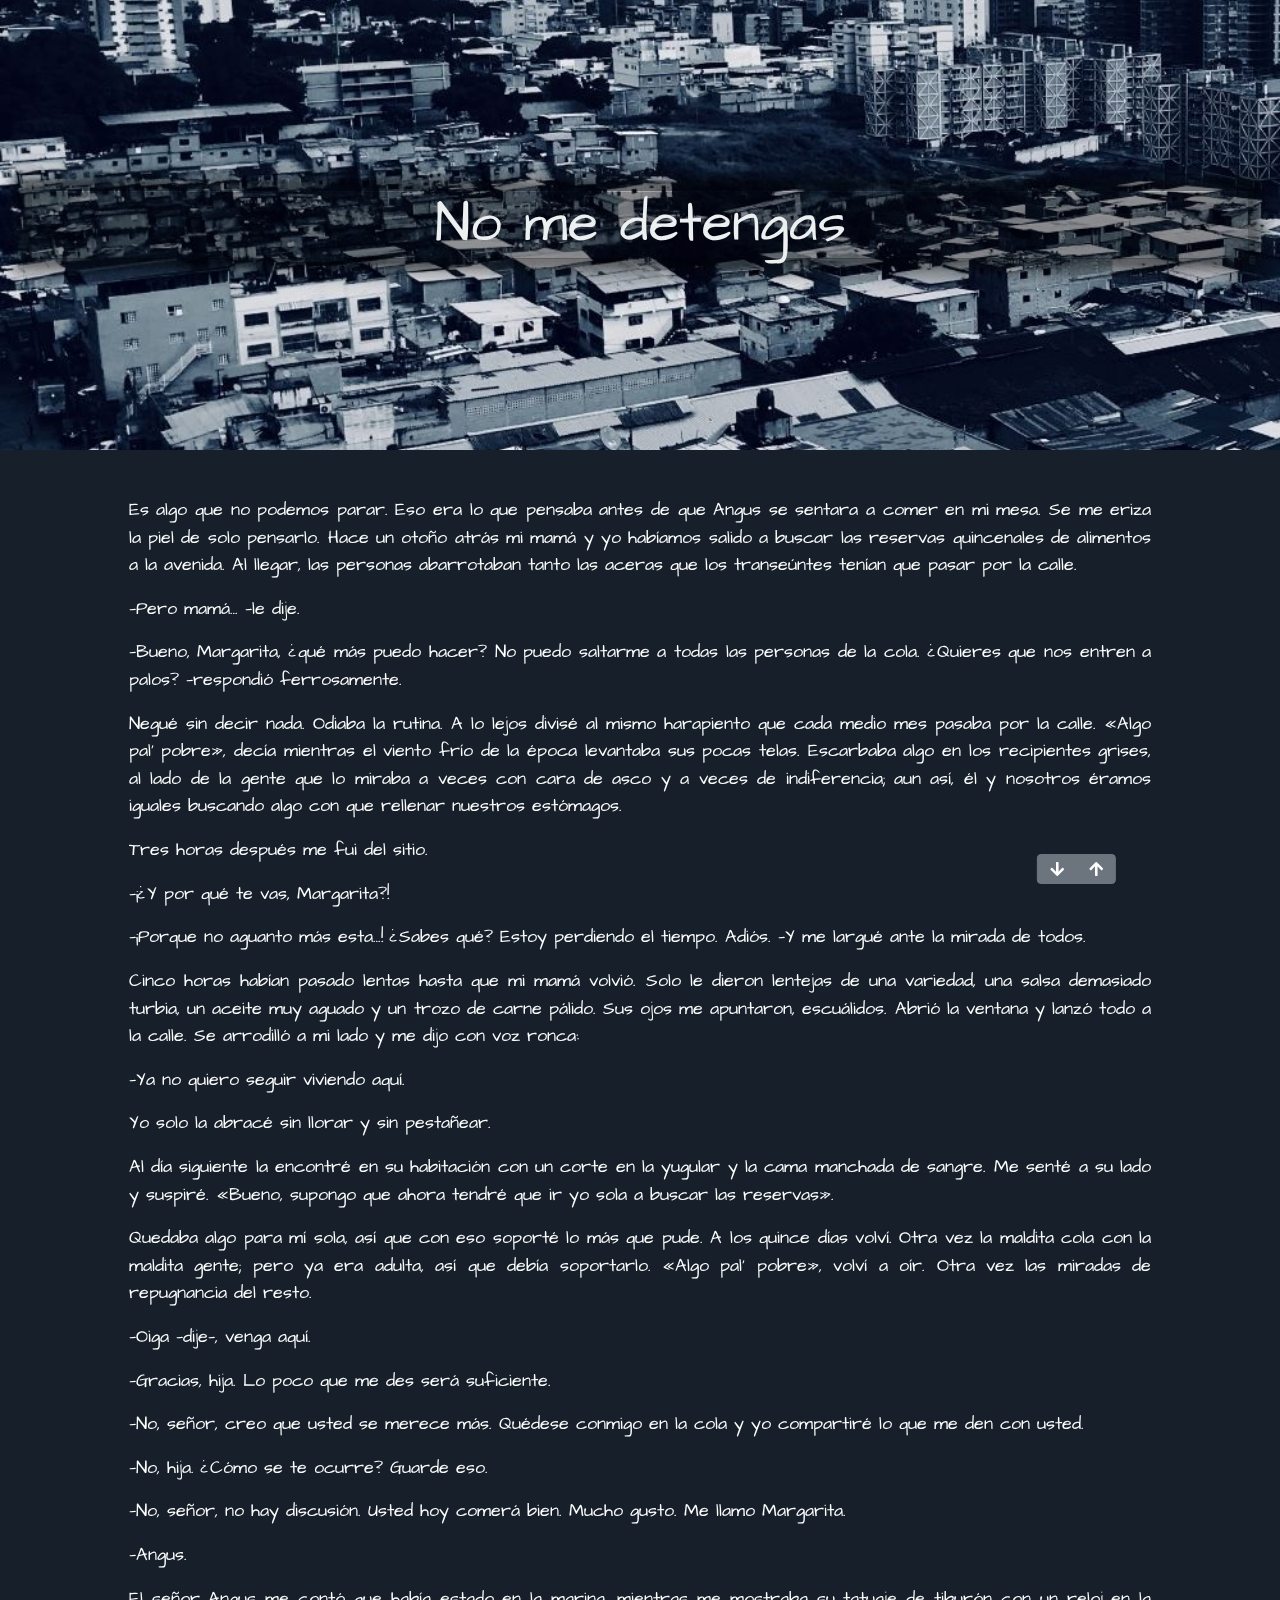
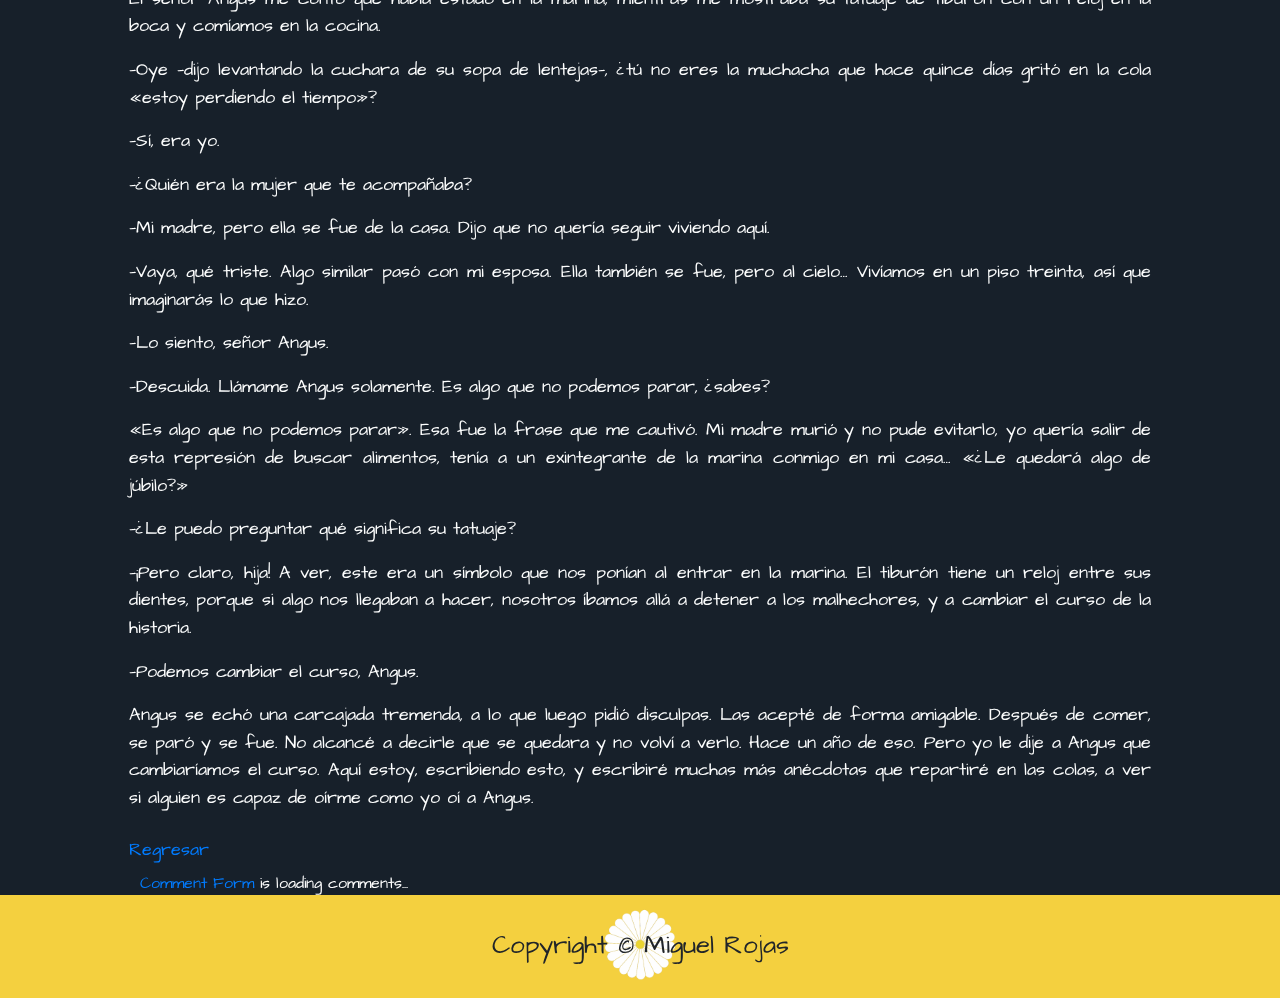
<file: es/no_me_detengas.html>
<!DOCTYPE html>
<html lang="es">
<head>
  <!-- Google tag (gtag.js) -->
<script async src="https://www.googletagmanager.com/gtag/js?id=G-WV1S3B7MYH"></script>
<script>
  window.dataLayer = window.dataLayer || [];
  function gtag(){dataLayer.push(arguments);}
  gtag('js', new Date());

  gtag('config', 'G-WV1S3B7MYH');
</script>
  <meta charset="UTF-8">
  <meta name="viewport" content="width=device-width, initial-scale=1.0, shrink-to-fit=no">
  <meta http-equiv="X-UA-Compatible" content="ie=edge">
  <link rel="stylesheet" href="../css/bootstrap.min.css">
  <link rel="stylesheet" href="https://cdnjs.cloudflare.com/ajax/libs/font-awesome/5.11.2/css/all.css">
  <link rel="stylesheet" href="../css/stt-wttpd/style.css">
  <link rel="stylesheet" href="../css/colors.min.css">
  <link rel="stylesheet" href="../css/style.css">
  <link rel="shortcut icon" href="../img/favicon.ico" type="image/x-icon">
  <title>No me detengas | Lekanto</title>
</head>
<body>

  <div class="container-fluid p-0">

    <div class="jumbotron whitet_6 text-center" id="story-banner" data-parallax="scroll" data-image-src="../img/caracas_grayscale.jpg" style="background: transparent; background-repeat: no-repeat; background-size: cover; background-position: center;">
      <h1 class="display-4">No me detengas</h1>
    </div>

  <div class="container-fluid">
    <div class="row">
      <article>
        <span class="text-justify whitet_1">

          <p>Es algo que no podemos parar. Eso era lo que pensaba antes de que Angus se sentara a comer en mi mesa. Se me eriza la piel de solo pensarlo. Hace un otoño atrás mi mamá y yo habíamos salido a buscar las reservas quincenales de alimentos a la avenida. Al llegar, las personas abarrotaban tanto las aceras que los transeúntes tenían que pasar por la calle.</p>

  <p>—Pero mamá… —le dije.</p>

  <p>—Bueno, Margarita, ¿qué más puedo hacer? No puedo saltarme a todas las personas de la cola. ¿Quieres que nos entren a palos? —respondió ferrosamente.</p>

  <p>Negué sin decir nada. Odiaba la rutina. A lo lejos divisé al mismo harapiento que cada medio mes pasaba por la calle. «Algo pal’ pobre», decía mientras el viento frío de la época levantaba sus pocas telas. Escarbaba algo en los recipientes grises, al lado de la gente que lo miraba a veces con cara de asco y a veces de indiferencia; aun así, él y nosotros éramos iguales buscando algo con que rellenar nuestros estómagos.</p>

  <p>Tres horas después me fui del sitio.</p>

  <p>—¡¿Y por qué te vas, Margarita?!</p>

  <p>—¡Porque no aguanto más esta…! ¿Sabes qué? Estoy perdiendo el tiempo. Adiós. —Y me largué ante la mirada de todos.</p>

  <p>Cinco horas habían pasado lentas hasta que mi mamá volvió. Solo le dieron lentejas de una variedad, una salsa demasiado turbia, un aceite muy aguado y un trozo de carne pálido. Sus ojos me apuntaron, escuálidos. Abrió la ventana y lanzó todo a la calle. Se arrodilló a mi lado y me dijo con voz ronca:</p>

  <p>—Ya no quiero seguir viviendo aquí.</p>

  <p>Yo solo la abracé sin llorar y sin pestañear.</p>

  <p>Al día siguiente la encontré en su habitación con un corte en la yugular y la cama manchada de sangre. Me senté a su lado y suspiré. «Bueno, supongo que ahora tendré que ir yo sola a buscar las reservas».</p>

  <p>Quedaba algo para mí sola, así que con eso soporté lo más que pude. A los quince días volví. Otra vez la maldita cola con la maldita gente; pero ya era adulta, así que debía soportarlo. «Algo pal’ pobre», volví a oír. Otra vez las miradas de repugnancia del resto.</p>

  <p>—Oiga —dije—, venga aquí.</p>

  <p>—Gracias, hija. Lo poco que me des será suficiente.</p>

  <p>—No, señor, creo que usted se merece más. Quédese conmigo en la cola y yo compartiré lo que me den con usted.</p>

  <p>—No, hija. ¿Cómo se te ocurre? Guarde eso.</p>

  <p>—No, señor, no hay discusión. Usted hoy comerá bien. Mucho gusto. Me llamo Margarita.</p>

  <p>—Angus.</p>

  <p>El señor Angus me contó que había estado en la marina, mientras me mostraba su tatuaje de tiburón con un reloj en la boca y comíamos en la cocina.</p>

  <p>—Oye —dijo levantando la cuchara de su sopa de lentejas—, ¿tú no eres la muchacha que hace quince días gritó en la cola «estoy perdiendo el tiempo»?</p>

  <p>—Sí, era yo.</p>

  <p>—¿Quién era la mujer que te acompañaba?</p>

  <p>—Mi madre, pero ella se fue de la casa. Dijo que no quería seguir viviendo aquí.</p>

  <p>—Vaya, qué triste. Algo similar pasó con mi esposa. Ella también se fue, pero al cielo… Vivíamos en un piso treinta, así que imaginarás lo que hizo.</p>

  <p>—Lo siento, señor Angus.</p>

  <p>—Descuida. Llámame Angus solamente. Es algo que no podemos parar, ¿sabes?</p>

  <p>«Es algo que no podemos parar». Esa fue la frase que me cautivó. Mi madre murió y no pude evitarlo, yo quería salir de esta represión de buscar alimentos, tenía a un exintegrante de la marina conmigo en mi casa… «¿Le quedará algo de júbilo?»</p>

  <p>—¿Le puedo preguntar qué significa su tatuaje?</p>

  <p>—¡Pero claro, hija! A ver, este era un símbolo que nos ponían al entrar en la marina. El tiburón tiene un reloj entre sus dientes, porque si algo nos llegaban a hacer, nosotros íbamos allá a detener a los malhechores, y a cambiar el curso de la historia.</p>

  <p>—Podemos cambiar el curso, Angus.</p>

  <p>Angus se echó una carcajada tremenda, a lo que luego pidió disculpas. Las acepté de forma amigable. Después de comer, se paró y se fue. No alcancé a decirle que se quedara y no volví a verlo. Hace un año de eso. Pero yo le dije a Angus que cambiaríamos el curso. Aquí estoy, escribiendo esto, y escribiré muchas más anécdotas que repartiré en las colas, a ver si alguien es capaz de oírme como yo oí a Angus.</p>

        </span>

      <a href="../es/" class="float-left my-2">Regresar</a>

      </article>

      <div class="btn-group fixed-bottom float-right m-3" role="group" aria-label="scroll window" style="left: 85%; transform: translate(-85%); width: fit-content;">
        <button class="btn btn-secondary text-center fas fa-arrow-down" type="button"></button>
        <button class="btn btn-secondary text-center fas fa-arrow-up" type="button"></button>
      </div>

      <!-- begin wwww.htmlcommentbox.com -->
 <div id="HCB_comment_box"><a href="http://www.htmlcommentbox.com">Comment Form</a> is loading comments...</div>
 <link rel="stylesheet" type="text/css" href="https://www.htmlcommentbox.com/static/skins/bootstrap/twitter-bootstrap.css?v=0" />
 <script type="text/javascript" id="hcb"> /*<!--*/ if(!window.hcb_user){hcb_user={};} (function(){var s=document.createElement("script"), l=hcb_user.PAGE || (""+window.location).replace(/'/g,"%27"), h="https://www.htmlcommentbox.com";s.setAttribute("type","text/javascript");s.setAttribute("src", h+"/jread?page="+encodeURIComponent(l).replace("+","%2B")+"&mod=%241%24wq1rdBcg%242a%2FVmvT3q%2FDpTsVI56.%2Fo%2F"+"&opts=16862&num=10&ts=1567826399578");if (typeof s!="undefined") document.getElementsByTagName("head")[0].appendChild(s);})(); /*-->*/ </script>
<!-- end www.htmlcommentbox.com -->

    </div>
  </div>

    <footer class="yellow_5 pb-3 pt-3">
      <div class="container">
        <div class="row justify-content-center">
          <div class="col-md-6 col-sm-6"><p class="text-center mt-3">Copyright © Miguel Rojas</p></div>
        </div>
      </div>
    </footer>

  </div>

  <script src="../js/jquery.js"></script>
  <script src="../js/parallax.min.js"></script>
  <script src="../js/transitions.js"></script>
  <script src="../js/bootstrap.bundle.min.js"></script>

</body>
</html>
</file>
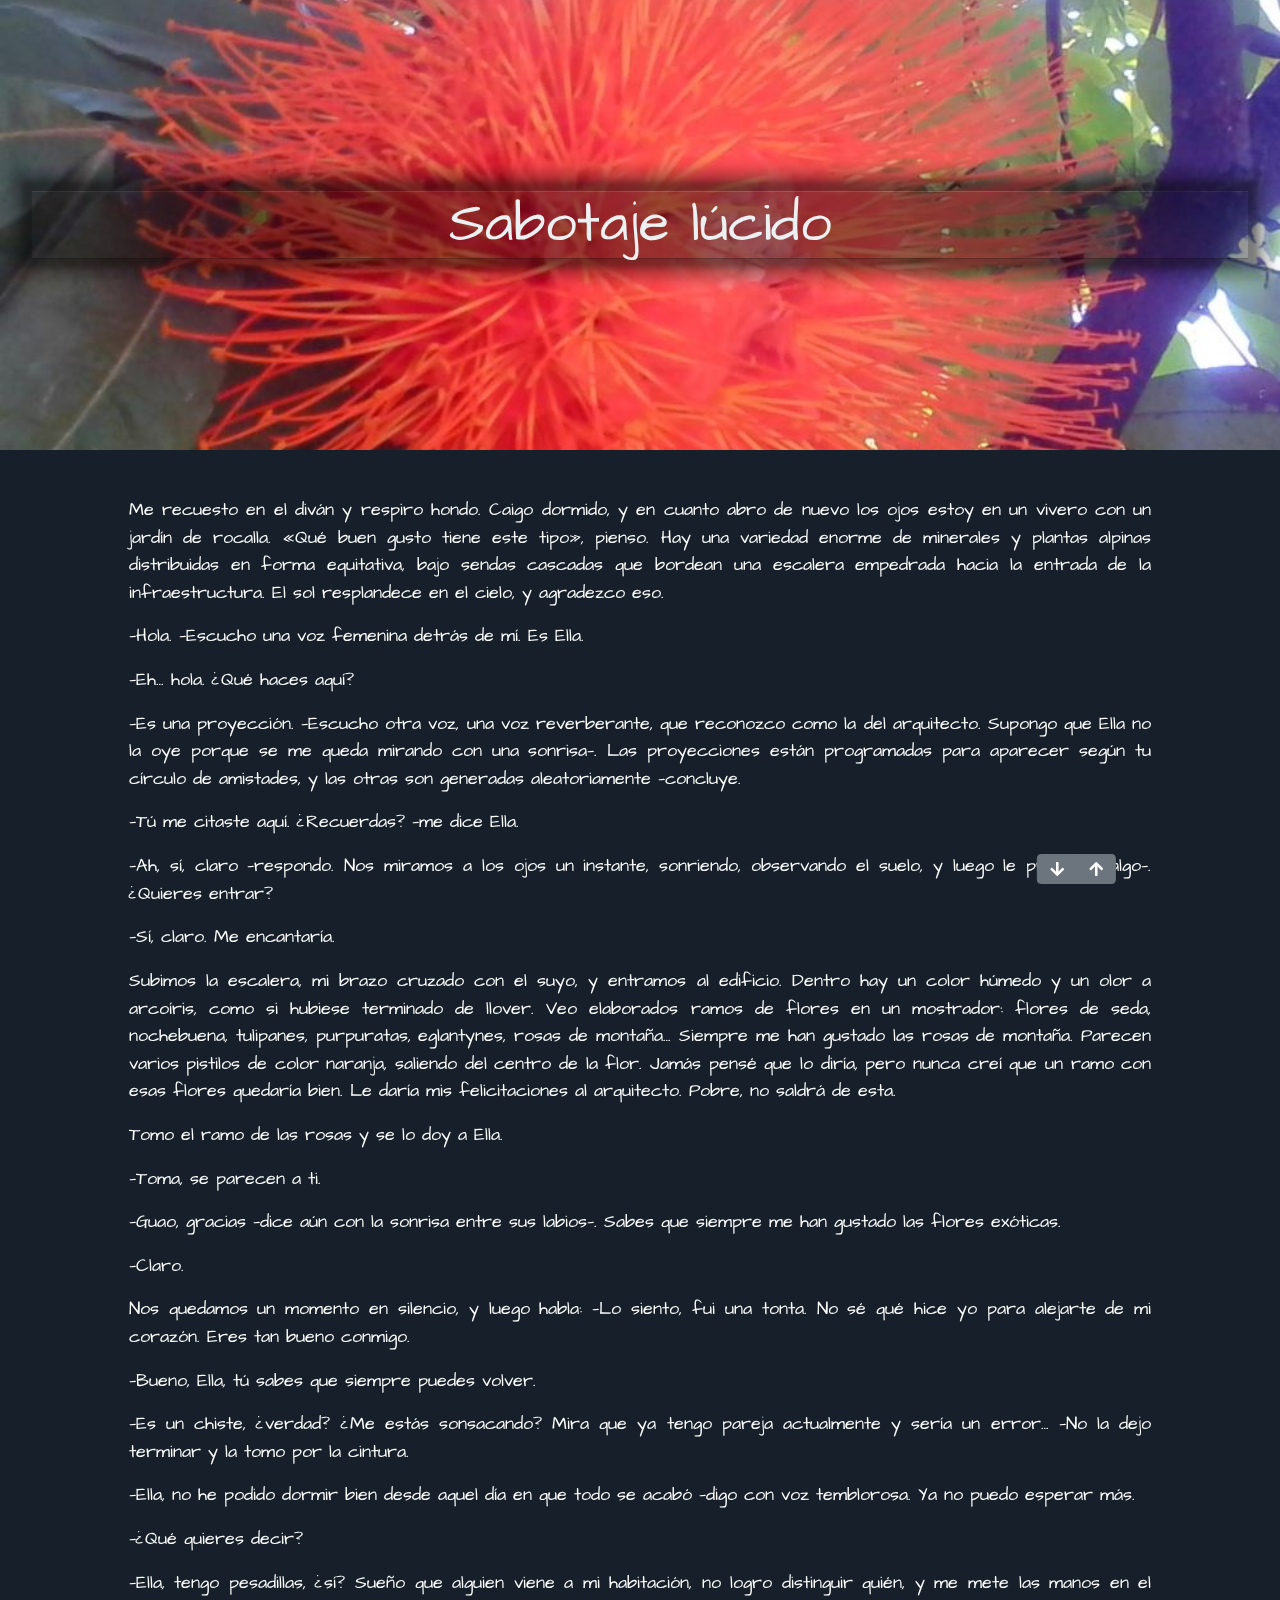
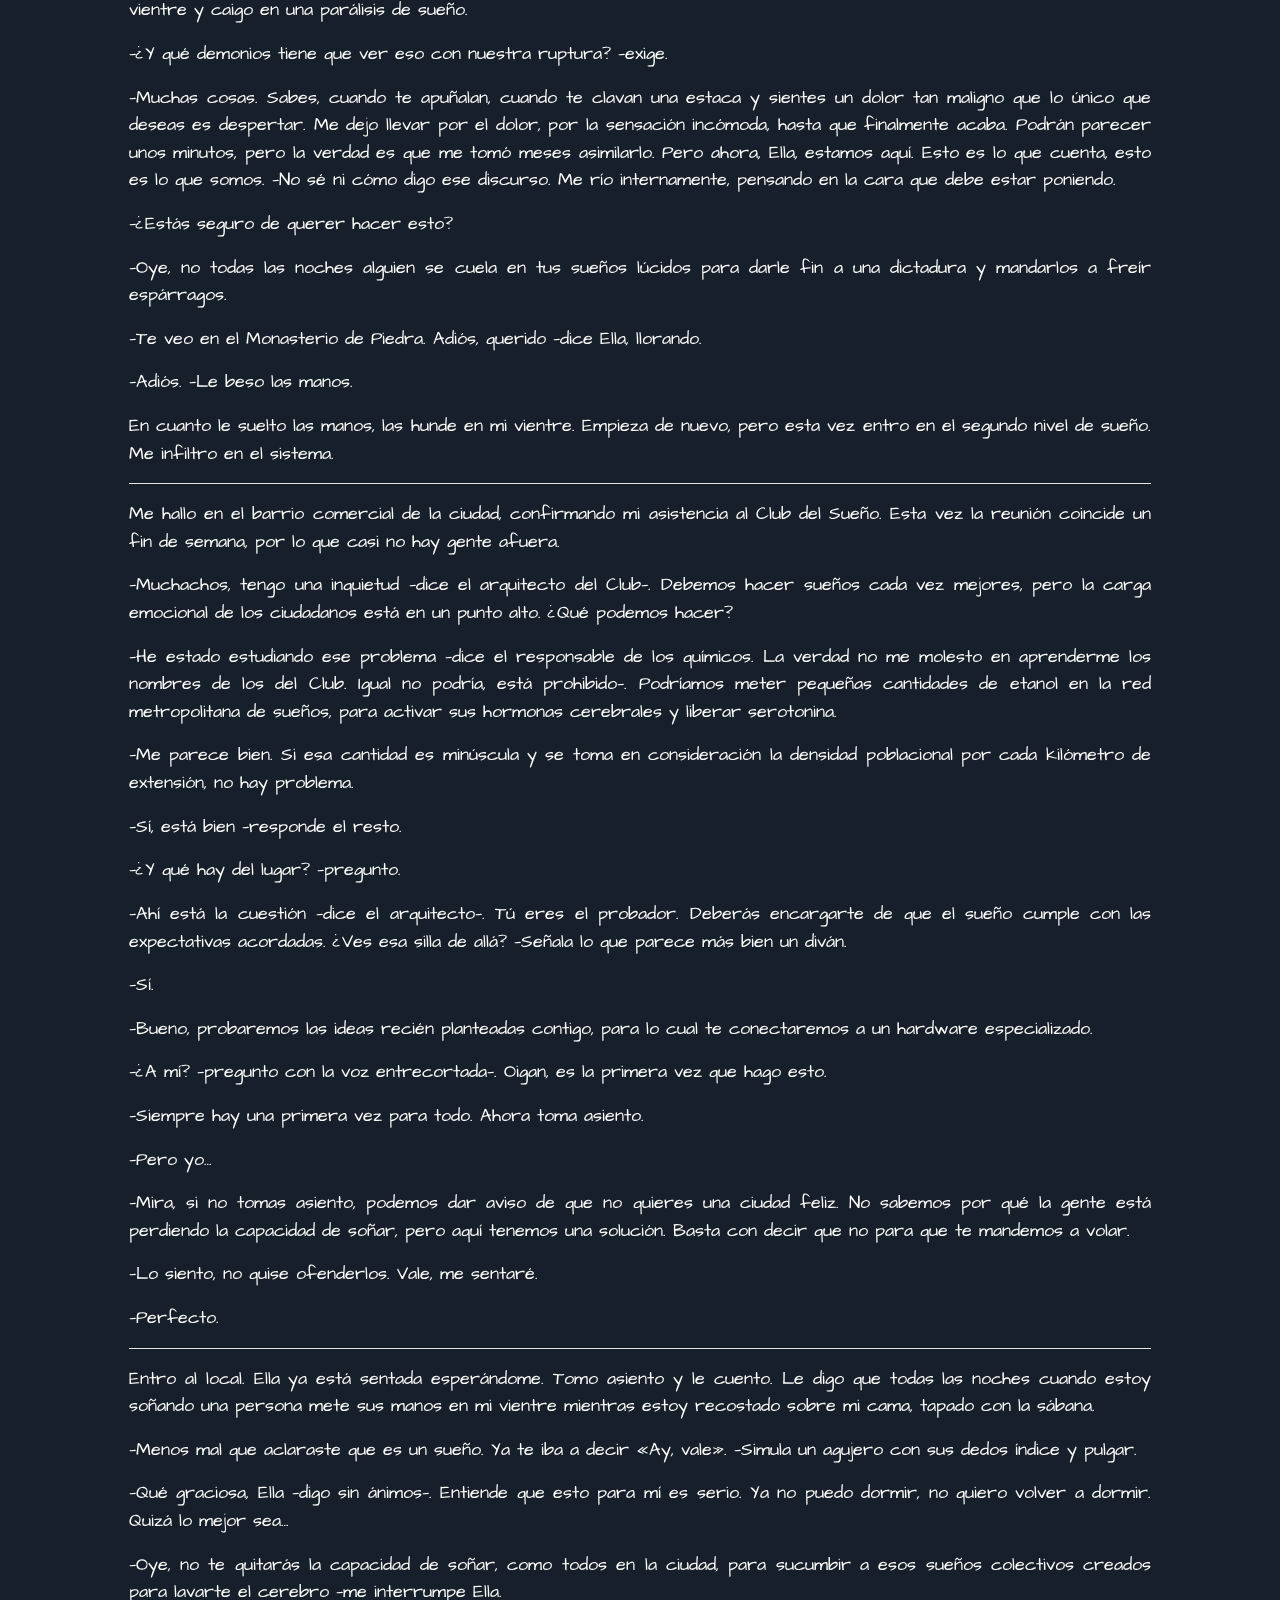
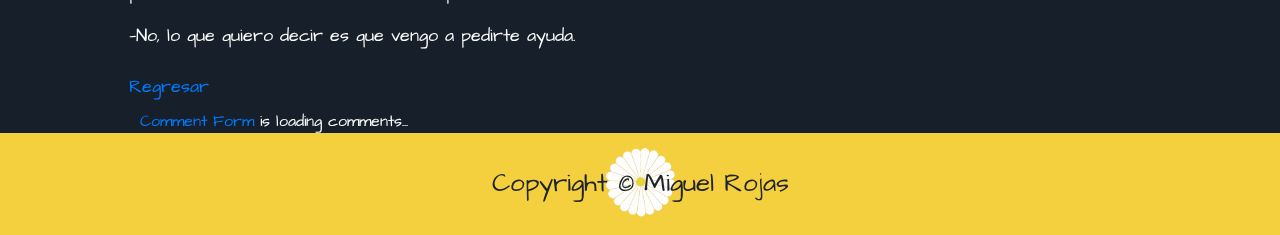
<file: es/sabotaje_lucido.html>
<!DOCTYPE html>
<html lang="es">
<head>
  <!-- Google tag (gtag.js) -->
<script async src="https://www.googletagmanager.com/gtag/js?id=G-WV1S3B7MYH"></script>
<script>
  window.dataLayer = window.dataLayer || [];
  function gtag(){dataLayer.push(arguments);}
  gtag('js', new Date());

  gtag('config', 'G-WV1S3B7MYH');
</script>
  <meta charset="UTF-8">
  <meta name="viewport" content="width=device-width, initial-scale=1.0, shrink-to-fit=no">
  <meta http-equiv="X-UA-Compatible" content="ie=edge">
  <link rel="stylesheet" href="../css/bootstrap.min.css">
  <link rel="stylesheet" href="https://cdnjs.cloudflare.com/ajax/libs/font-awesome/5.11.2/css/all.css">
  <link rel="stylesheet" href="../css/stt-wttpd/style.css">
  <link rel="stylesheet" href="../css/colors.min.css">
  <link rel="stylesheet" href="../css/style.css">
  <link rel="shortcut icon" href="../img/favicon.ico" type="image/x-icon">
  <title>Sabotaje lúcido | Lekanto</title>
</head>
<body>

  <div class="container-fluid p-0">

    <div class="jumbotron whitet_6 text-center" id="story-banner" data-parallax="scroll" data-image-src="../img/mountain_rose.jpg" style="background: transparent; background-repeat: no-repeat; background-size: cover; background-position: center;">
      <h1 class="display-4">Sabotaje lúcido</h1>
    </div>

    <div class="container-fluid">
      <div class="row">
        <article>
          <span class="text-justify whitet_1">
            <p>Me recuesto en el diván y respiro hondo. Caigo dormido, y en cuanto abro de nuevo los ojos estoy en un vivero con un jardín de rocalla. «Qué buen gusto tiene este tipo», pienso. Hay una variedad enorme de minerales y plantas alpinas distribuidas en forma equitativa, bajo sendas cascadas que bordean una escalera empedrada hacia la entrada de la infraestructura. El sol resplandece en el cielo, y agradezco eso.</p>

            <p>—Hola. —Escucho una voz femenina detrás de mí. Es Ella.</p>

            <p>—Eh… hola. ¿Qué haces aquí?</p>

            <p>—Es una proyección. —Escucho otra voz, una voz reverberante, que reconozco como la del arquitecto. Supongo que Ella no la oye porque se me queda mirando con una sonrisa—. Las proyecciones están programadas para aparecer según tu círculo de amistades, y las otras son generadas aleatoriamente —concluye.</p>

            <p>—Tú me citaste aquí. ¿Recuerdas? —me dice Ella.</p>

            <p>—Ah, sí, claro —respondo. Nos miramos a los ojos un instante, sonriendo, observando el suelo, y luego le pregunto algo—. ¿Quieres entrar?</p>

            <p>—Sí, claro. Me encantaría.</p>

            <p>Subimos la escalera, mi brazo cruzado con el suyo, y entramos al edificio. Dentro hay un color húmedo y un olor a arcoíris, como si hubiese terminado de llover. Veo elaborados ramos de flores en un mostrador: flores de seda, nochebuena, tulipanes, purpuratas, eglantynes, rosas de montaña… Siempre me han gustado las rosas de montaña. Parecen varios pistilos de color naranja, saliendo del centro de la flor. Jamás pensé que lo diría, pero nunca creí que un ramo con esas flores quedaría bien. Le daría mis felicitaciones al arquitecto. Pobre, no saldrá de esta.</p>

            <p>Tomo el ramo de las rosas y se lo doy a Ella.</p>

            <p>—Toma, se parecen a ti.</p>

            <p>—Guao, gracias —dice aún con la sonrisa entre sus labios—. Sabes que siempre me han gustado las flores exóticas.</p>

            <p>—Claro.</p>

            <p>Nos quedamos un momento en silencio, y luego habla: —Lo siento, fui una tonta. No sé qué hice yo para alejarte de mi corazón. Eres tan bueno conmigo.</p>

            <p>—Bueno, Ella, tú sabes que siempre puedes volver.</p>

            <p>—Es un chiste, ¿verdad? ¿Me estás sonsacando? Mira que ya tengo pareja actualmente y sería un error… —No la dejo terminar y la tomo por la cintura.</p>

            <p>—Ella, no he podido dormir bien desde aquel día en que todo se acabó —digo con voz temblorosa. Ya no puedo esperar más.</p>

            <p>—¿Qué quieres decir?</p>

            <p>—Ella, tengo pesadillas, ¿sí? Sueño que alguien viene a mi habitación, no logro distinguir quién, y me mete las manos en el vientre y caigo en una parálisis de sueño.</p>

            <p>—¿Y qué demonios tiene que ver eso con nuestra ruptura? —exige.</p>

            <p>—Muchas cosas. Sabes, cuando te apuñalan, cuando te clavan una estaca y sientes un dolor tan maligno que lo único que deseas es despertar. Me dejo llevar por el dolor, por la sensación incómoda, hasta que finalmente acaba. Podrán parecer unos minutos, pero la verdad es que me tomó meses asimilarlo. Pero ahora, Ella, estamos aquí. Esto es lo que cuenta, esto es lo que somos. —No sé ni cómo digo ese discurso. Me río internamente, pensando en la cara que debe estar poniendo.</p>

            <p>—¿Estás seguro de querer hacer esto?</p>

            <p>—Oye, no todas las noches alguien se cuela en tus sueños lúcidos para darle fin a una dictadura y mandarlos a freír espárragos.</p>

            <p>—Te veo en el Monasterio de Piedra. Adiós, querido —dice Ella, llorando.</p>

            <p>—Adiós. —Le beso las manos.</p>

            <p>En cuanto le suelto las manos, las hunde en mi vientre. Empieza de nuevo, pero esta vez entro en el segundo nivel de sueño. Me infiltro en el sistema.</p>

            <hr>

            <p>Me hallo en el barrio comercial de la ciudad, confirmando mi asistencia al Club del Sueño. Esta vez la reunión coincide un fin de semana, por lo que casi no hay gente afuera.</p>

            <p>—Muchachos, tengo una inquietud —dice el arquitecto del Club—. Debemos hacer sueños cada vez mejores, pero la carga emocional de los ciudadanos está en un punto alto. ¿Qué podemos hacer?</p>

            <p>—He estado estudiando ese problema —dice el responsable de los químicos. La verdad no me molesto en aprenderme los nombres de los del Club. Igual no podría, está prohibido—. Podríamos meter pequeñas cantidades de etanol en la red metropolitana de sueños, para activar sus hormonas cerebrales y liberar serotonina.</p>

            <p>—Me parece bien. Si esa cantidad es minúscula y se toma en consideración la densidad poblacional por cada kilómetro de extensión, no hay problema.</p>

            <p>—Sí, está bien —responde el resto.</p>

            <p>—¿Y qué hay del lugar? —pregunto.</p>

            <p>—Ahí está la cuestión —dice el arquitecto—. Tú eres el probador. Deberás encargarte de que el sueño cumple con las expectativas acordadas. ¿Ves esa silla de allá? —Señala lo que parece más bien un diván.</p>

            <p>—Sí.</p>

            <p>—Bueno, probaremos las ideas recién planteadas contigo, para lo cual te conectaremos a un hardware especializado.</p>

            <p>—¿A mí? —pregunto con la voz entrecortada—. Oigan, es la primera vez que hago esto.</p>

            <p>—Siempre hay una primera vez para todo. Ahora toma asiento.</p>

            <p>—Pero yo…</p>

            <p>—Mira, si no tomas asiento, podemos dar aviso de que no quieres una ciudad feliz. No sabemos por qué la gente está perdiendo la capacidad de soñar, pero aquí tenemos una solución. Basta con decir que no para que te mandemos a volar.</p>

            <p>—Lo siento, no quise ofenderlos. Vale, me sentaré.</p>

            <p>—Perfecto.</p>

            <hr>

            <p>Entro al local. Ella ya está sentada esperándome. Tomo asiento y le cuento. Le digo que todas las noches cuando estoy soñando una persona mete sus manos en mi vientre mientras estoy recostado sobre mi cama, tapado con la sábana.</p>

            <p>—Menos mal que aclaraste que es un sueño. Ya te iba a decir «Ay, vale». —Simula un agujero con sus dedos índice y pulgar.</p>

            <p>—Qué graciosa, Ella —digo sin ánimos—. Entiende que esto para mí es serio. Ya no puedo dormir, no quiero volver a dormir. Quizá lo mejor sea…</p>

            <p>—Oye, no te quitarás la capacidad de soñar, como todos en la ciudad, para sucumbir a esos sueños colectivos creados para lavarte el cerebro —me interrumpe Ella.</p>

            <p>—No, lo que quiero decir es que vengo a pedirte ayuda.</p>
          </span>

          <a href="../es/" class="float-left my-2">Regresar</a>

        </article>

        <div class="btn-group fixed-bottom float-right m-3" role="group" aria-label="scroll window" style="left: 85%; transform: translate(-85%); width: fit-content;">
          <button class="btn btn-secondary text-center fas fa-arrow-down" type="button"></button>
          <button class="btn btn-secondary text-center fas fa-arrow-up" type="button"></button>
        </div>

        <!-- begin wwww.htmlcommentbox.com -->
   <div id="HCB_comment_box"><a href="http://www.htmlcommentbox.com">Comment Form</a> is loading comments...</div>
   <link rel="stylesheet" type="text/css" href="https://www.htmlcommentbox.com/static/skins/bootstrap/twitter-bootstrap.css?v=0" />
   <script type="text/javascript" id="hcb"> /*<!--*/ if(!window.hcb_user){hcb_user={};} (function(){var s=document.createElement("script"), l=hcb_user.PAGE || (""+window.location).replace(/'/g,"%27"), h="https://www.htmlcommentbox.com";s.setAttribute("type","text/javascript");s.setAttribute("src", h+"/jread?page="+encodeURIComponent(l).replace("+","%2B")+"&mod=%241%24wq1rdBcg%242a%2FVmvT3q%2FDpTsVI56.%2Fo%2F"+"&opts=16862&num=10&ts=1567826399578");if (typeof s!="undefined") document.getElementsByTagName("head")[0].appendChild(s);})(); /*-->*/ </script>
  <!-- end www.htmlcommentbox.com -->
        
         <script>
            hcb_user = {
             PAGE: "http://lekanto.tru.io/borsalino_de_cafe.html"
             };
          </script>

      </div>
    </div>

    <footer class="yellow_5 pb-3 pt-3">
      <div class="container">
        <div class="row justify-content-center">
          <div class="col-md-6 col-sm-6"><p class="text-center mt-3">Copyright © Miguel Rojas</p></div>
        </div>
      </div>
    </footer>

  </div>

  <script src="../js/jquery.js"></script>
  <script src="../js/parallax.min.js"></script>
  <script src="../js/transitions.js"></script>
  <script src="../js/bootstrap.bundle.min.js"></script>

</body>
</html>
</file>
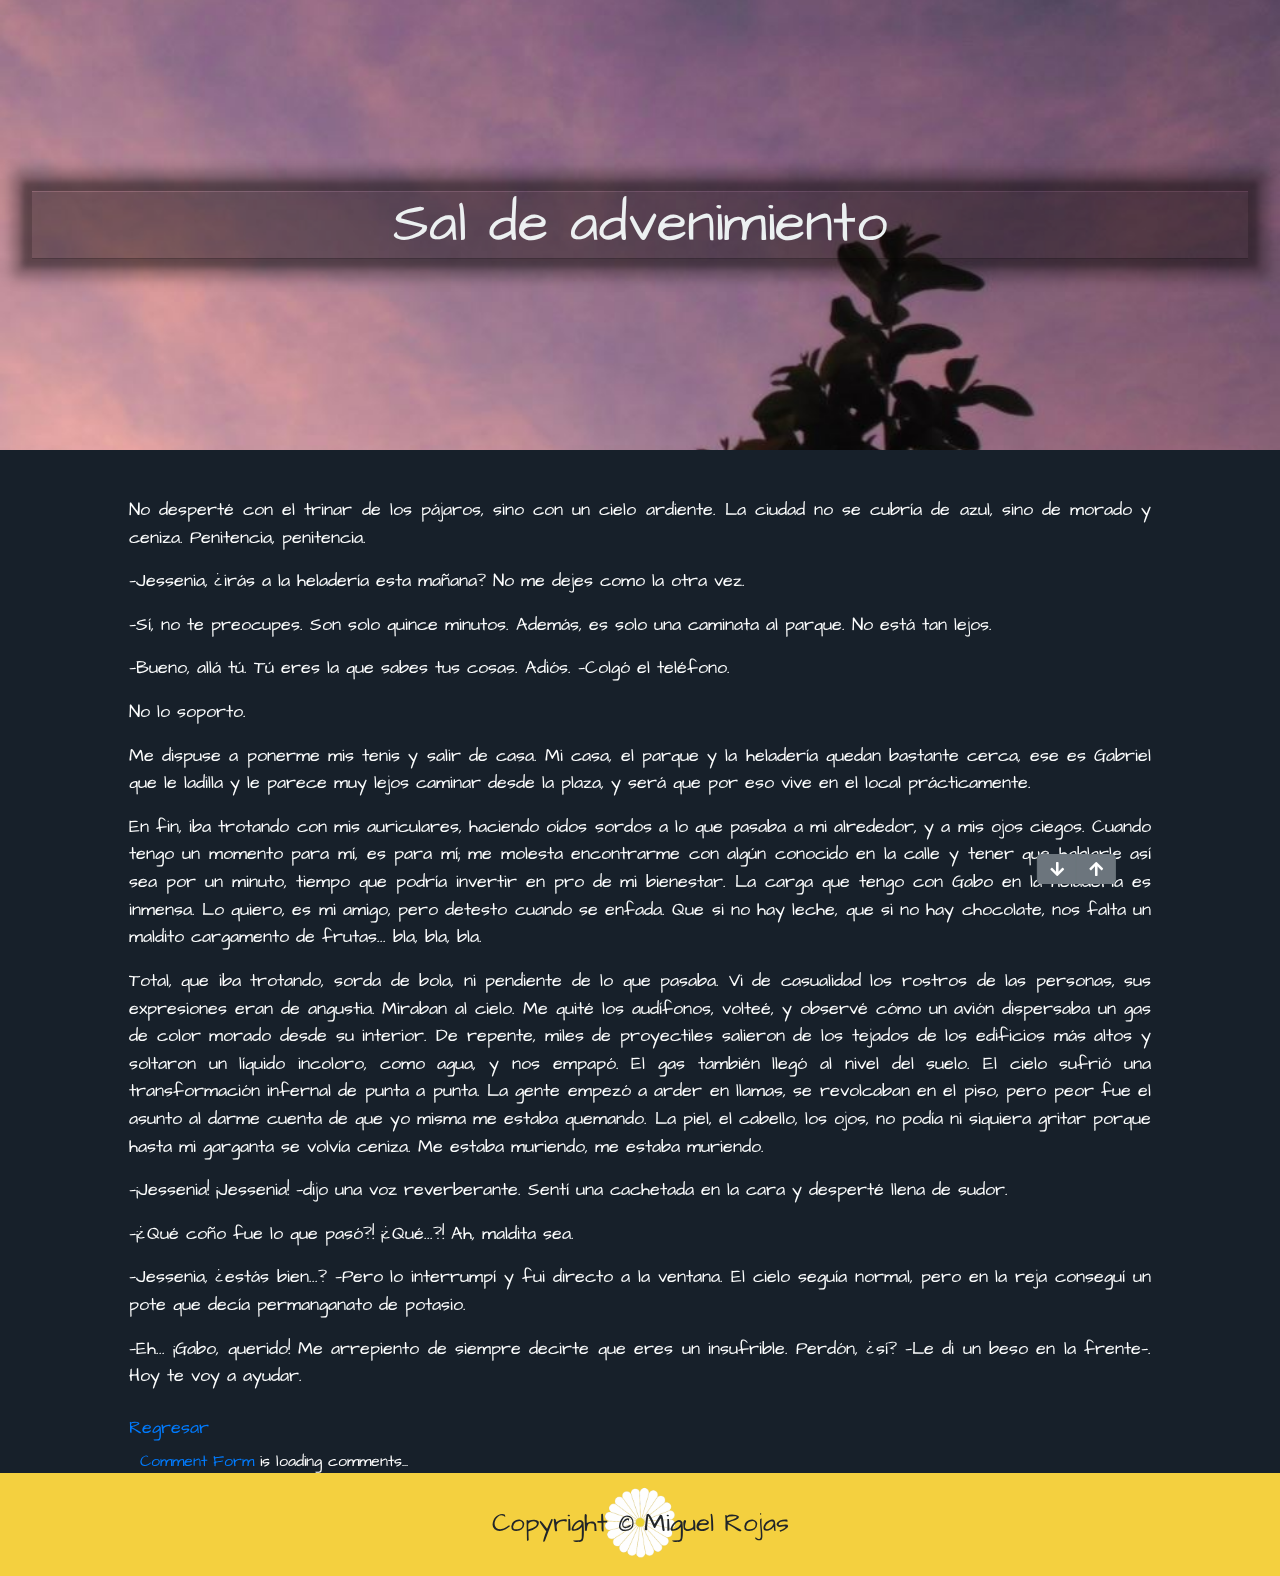
<file: es/sal_de_advenimiento.html>
<!DOCTYPE html>
<html lang="es">
<head>
  <!-- Google tag (gtag.js) -->
<script async src="https://www.googletagmanager.com/gtag/js?id=G-WV1S3B7MYH"></script>
<script>
  window.dataLayer = window.dataLayer || [];
  function gtag(){dataLayer.push(arguments);}
  gtag('js', new Date());

  gtag('config', 'G-WV1S3B7MYH');
</script>
  <meta charset="UTF-8">
  <meta name="viewport" content="width=device-width, initial-scale=1.0, shrink-to-fit=no">
  <meta http-equiv="X-UA-Compatible" content="ie=edge">
  <link rel="stylesheet" href="../css/bootstrap.min.css">
  <link rel="stylesheet" href="https://cdnjs.cloudflare.com/ajax/libs/font-awesome/5.11.2/css/all.css">
  <link rel="stylesheet" href="../css/stt-wttpd/style.css">
  <link rel="stylesheet" href="../css/colors.min.css">
  <link rel="stylesheet" href="../css/style.css">
  <link rel="shortcut icon" href="../img/favicon.ico" type="image/x-icon">
  <title>Sal de advenimiento | Lekanto</title>
</head>
<body>

  <div class="container-fluid p-0">

    <div class="jumbotron whitet_6 text-center" id="story-banner" data-parallax="scroll" data-image-src="../img/afternoon.jpg" style="background: transparent; background-repeat: no-repeat; background-size: cover; background-position: center;">
      <h1 class="display-4">Sal de advenimiento</h1>
    </div>

    <div class="container-fluid">
      <div class="row">
        <article>
          <span class="text-justify whitet_1">
            <p>No desperté con el trinar de los pájaros, sino con un cielo ardiente. La ciudad no se cubría de azul, sino de morado y ceniza. Penitencia, penitencia.</p>

            <p>—Jessenia, ¿irás a la heladería esta mañana? No me dejes como la otra vez.</p>

            <p>—Sí, no te preocupes. Son solo quince minutos. Además, es solo una caminata al parque. No está tan lejos.</p>

            <p>—Bueno, allá tú. Tú eres la que sabes tus cosas. Adiós. —Colgó el teléfono.</p>

            <p>No lo soporto.</p>

            <p>Me dispuse a ponerme mis tenis y salir de casa. Mi casa, el parque y la heladería quedan bastante cerca, ese es Gabriel que le ladilla y le parece muy lejos caminar desde la plaza, y será que por eso vive en el local prácticamente.</p>

            <p>En fin, iba trotando con mis auriculares, haciendo oídos sordos a lo que pasaba a mi alrededor, y a mis ojos ciegos. Cuando tengo un momento para mí, es para mí; me molesta encontrarme con algún conocido en la calle y tener que hablarle así sea por un minuto, tiempo que podría invertir en pro de mi bienestar. La carga que tengo con Gabo en la heladería es inmensa. Lo quiero, es mi amigo, pero detesto cuando se enfada. Que si no hay leche, que si no hay chocolate, nos falta un maldito cargamento de frutas... bla, bla, bla.</p>

            <p>Total, que iba trotando, sorda de bola, ni pendiente de lo que pasaba. Vi de casualidad los rostros de las personas, sus expresiones eran de angustia. Miraban al cielo. Me quité los audífonos, volteé, y observé cómo un avión dispersaba un gas de color morado desde su interior. De repente, miles de proyectiles salieron de los tejados de los edificios más altos y soltaron un líquido incoloro, como agua, y nos empapó. El gas también llegó al nivel del suelo. El cielo sufrió una transformación infernal de punta a punta. La gente empezó a arder en llamas, se revolcaban en el piso, pero peor fue el asunto al darme cuenta de que yo misma me estaba quemando. La piel, el cabello, los ojos, no podía ni siquiera gritar porque hasta mi garganta se volvía ceniza. Me estaba muriendo, me estaba muriendo.</p>

            <p>—¡Jessenia! ¡Jessenia! —dijo una voz reverberante. Sentí una cachetada en la cara y desperté llena de sudor.</p>

            <p>—¡¿Qué coño fue lo que pasó?! ¡¿Qué...?! Ah, maldita sea.</p>

            <p>—Jessenia, ¿estás bien...? —Pero lo interrumpí y fui directo a la ventana. El cielo seguía normal, pero en la reja conseguí un pote que decía permanganato de potasio.</p>

            <p>—Eh... ¡Gabo, querido! Me arrepiento de siempre decirte que eres un insufrible. Perdón, ¿sí? —Le di un beso en la frente—. Hoy te voy a ayudar.</p>
          </span>

          <a href="../es/" class="float-left my-2">Regresar</a>

        </article>

        <div class="btn-group fixed-bottom float-right m-3" role="group" aria-label="scroll window" style="left: 85%; transform: translate(-85%); width: fit-content;">
          <button class="btn btn-secondary text-center fas fa-arrow-down" type="button"></button>
          <button class="btn btn-secondary text-center fas fa-arrow-up" type="button"></button>
        </div>

        <!-- begin wwww.htmlcommentbox.com -->
   <div id="HCB_comment_box"><a href="http://www.htmlcommentbox.com">Comment Form</a> is loading comments...</div>
   <link rel="stylesheet" type="text/css" href="https://www.htmlcommentbox.com/static/skins/bootstrap/twitter-bootstrap.css?v=0" />
   <script type="text/javascript" id="hcb"> /*<!--*/ if(!window.hcb_user){hcb_user={};} (function(){var s=document.createElement("script"), l=hcb_user.PAGE || (""+window.location).replace(/'/g,"%27"), h="https://www.htmlcommentbox.com";s.setAttribute("type","text/javascript");s.setAttribute("src", h+"/jread?page="+encodeURIComponent(l).replace("+","%2B")+"&mod=%241%24wq1rdBcg%242a%2FVmvT3q%2FDpTsVI56.%2Fo%2F"+"&opts=16862&num=10&ts=1567826399578");if (typeof s!="undefined") document.getElementsByTagName("head")[0].appendChild(s);})(); /*-->*/ </script>
  <!-- end www.htmlcommentbox.com -->

      </div>
    </div>

    <footer class="yellow_5 pb-3 pt-3">
      <div class="container">
        <div class="row justify-content-center">
          <div class="col-md-6 col-sm-6"><p class="text-center mt-3">Copyright © Miguel Rojas</p></div>
        </div>
      </div>
    </footer>

  </div>

  <script src="../js/jquery.js"></script>
  <script src="../js/parallax.min.js"></script>
  <script src="../js/transitions.js"></script>
  <script src="../js/bootstrap.bundle.min.js"></script>

</body>
</html>
</file>
<file: css/style.css>
/*Import fonts*/

@font-face {
	font-family: 'Architects Daughter';
	src: url('../fonts/ArchitectsDaughter-Regular.ttf');
}

@font-face {
	font-family: 'Icaro';
	src: url('../fonts/Icaro.ttf');
}

/*Universal selector*/

* {
	font-family: 'Architects Daughter', sans-serif;
	user-select: none;
}

/*Background color*/

body {
	background-color: #17202A;
}

/*About*/

.container .about span {
	font-size: 1.7em;
}

/*Landing page*/

.parallax-window {
		background: transparent;
		height: 100vh;
}

.glass {
	background-image: url('../img/cover.png');
	background-size: cover;
	background-position: center;
}

.jumbotron {
	border-radius: 0;
}

.fullscreen {
	height: 100vh;
}

.landing-container {
	top: 50%;
  position: relative;
  transform: translateY(-50%);
  animation: show_text 3s ease-in-out;
}

.landing-container h1 {
	font-size: 6em;
  text-shadow: 0 0 5px #FFFC54, 3px 3px 10px #FFFC54, 5px -5px 30px #FFFC54, -5px 5px 50px #FFFC54;
  animation: change_font 4s step-start;
}

.landing-container h3 {
  text-shadow: 0 0 5px #FFFC54, 3px 3px 10px #FFFC54, 5px -5px 30px #FFFC54, -5px 5px 50px #FFFC54;
	margin-bottom: 20px;
  animation: change_font 4s step-start;
}

.landing-container a, .landing-container p {
	outline: none;
	animation: show_button 2s ease-in-out;
}

@keyframes show_text {
  from {opacity: 0}
  to {opacity: 1}
}

@keyframes change_font {
  to {font-family: Icaro}
  from {font-family: 'Architects Daughter', cursive}
}

@keyframes show_button {
	from {opacity: 0}
	to {opacity: 1}
}

/*All pages*/

.bar {
	width: auto;
	height: 10px;
}

.fa-arrow-up::before, .fa-arrow-down::before {
	color: #FFF;
}

/*Main page*/

.jumbotron {
  margin: 0;
}

.img-1 {
  background-image: url('../img/one_daisy.jpg');
  background-position: center;
  background-size: cover;
  border-radius: 0;
}

.dropdown-menu {
  border: 0;
  margin: -1px 8px 8px 8px;
  border-radius: 0;
  text-align: center;
  padding: 0;
}

.dropdown-submenu {
  position: relative;
}

.dropdown-submenu a::after {
  transform: rotate(-90deg);
  position: absolute;
  right: 6px;
  top: .8em;
}

.dropdown-submenu .dropdown-menu {
  top: 0;
  left: 100%;
  margin-left: .1rem;
  margin-right: .1rem;
}

header .navbar-collapse .header-items .dropdown .dropdown-menu .dropdown-item-container:nth-child(odd) {
  background-color: #F1C40F;
}

header .navbar-collapse .header-items .dropdown .dropdown-menu .dropdown-item:hover {
  background-color: #B7950B;
  color: #FFF;
}

.active {
  font-weight: 600;
}

.jumbotron-divider {
  margin: 0;
}

.navbar-brand {
  margin: 0;
}

#site-map {
	height: 100%;
}

#site-map .allowed a:hover {
	text-decoration: none;
	color: #D4AC0D;
}

h6 {
	font-size: 1em;
}

footer {
	background-image: url('../img/flower.png');
	background-repeat: no-repeat;
	background-position: center;
	background-size: contain;
}

footer p {
	font-size: 2.0vw;
}

/* li .fa-telegram {
	display: none;
} */

/*Aside*/

aside #social li {
	border-top: 2px #7D6608 solid;
}

aside #social li:hover{
	background-color: #D4AC0D;
}

aside #social li a:hover {
	color: #7D6608;
	text-decoration: none;
}

/*Article*/

article {
	margin: 0 5.5em;
	font-size: 1.15em;
	padding: 2.5em 1.5em 0 1.5em;
}

p span {
	color: #909497;
}

#story-banner {
	height: 50vh;
}

#story-banner h1 {
	box-shadow: 0 0 6px 10px rgba(0,0,0,0.3), 0 0 12px 20px rgba(0,0,0,0.3);
	background-color: rgba(0,0,0,0.4);
	margin: 0;
	position: relative;
	top: 50%;
	transform: translateY(-50%);
}

hr {
	background-color: #FFF;
}

/*Comments*/

#HCB_comment_box {
	color: #FFF;
	width: 90%;
	max-width: 1000px;
	margin: auto;
}

img.hcb-icon[alt="rss"] {
	display: none;
}

/*Progress bar for novels*/

.progress {
	height: 30px;
}

.progress, #articles-1 .col-lg-12 img {
	width: 20em;
	left: 50%;
	position: relative;
	transform: translateX(-50%);
}

.progress-bar {
	font-weight: bold;
	color: #000;
	height: 30px;
	font-size: 1.5em;
}

/*Media queries*/

@media (max-width: 576px) {

	.landing-container h1 {
		font-size: 3.5em;
	}

	.landing-container h3 {
		font-size: 1.2em;
	}

  .img-1 {
    height: 25vh;
  }

  footer p {
		font-size: 3.5vw;
	}

  button[type=submit] {
    margin: auto;
  }

	.jumbotron h1 {
		font-size: 2.5em;
	}

	.show-1, .show-2, .show-3 {
		font-size: 1.5em;
	}
}

@media (max-width: 991px) {
  .navbar-collapse {
    background-color: #F9E79F;
    margin: 8px 0;
  }

  header .navbar-collapse .header-items .nav-item {
    border-top: #D4AC0D 1px solid;
    border-bottom: #D4AC0D 1px solid;
    padding-right: 8px;
  }

  header .navbar-collapse .header-items .nav-item:last-child {
    padding: 0 8px;
    float: right;
  }

	.dropdown-menu {
    margin-top: 8px;
    text-align: right;
  }

	article {
		margin: 0;
	}

	footer p {
		font-size: 3.5vw;
	}
}
</file>
<file: css/stt-wttpd/style.css>
@font-face {
  font-family: 'stt-wttpd';
  src:  url('fonts/stt-wttpd.eot?n8g6g');
  src:  url('fonts/stt-wttpd.eot?n8g6g#iefix') format('embedded-opentype'),
    url('fonts/stt-wttpd.ttf?n8g6g') format('truetype'),
    url('fonts/stt-wttpd.woff?n8g6g') format('woff'),
    url('fonts/stt-wttpd.svg?n8g6g#stt-wttpd') format('svg');
  font-weight: normal;
  font-style: normal;
}

[class^="icon-"], [class*=" icon-"] {
  /* use !important to prevent issues with browser extensions that change fonts */
  font-family: 'stt-wttpd' !important;
  speak: none;
  font-style: normal;
  font-weight: normal;
  font-variant: normal;
  text-transform: none;
  line-height: 1;

  /* Better Font Rendering =========== */
  -webkit-font-smoothing: antialiased;
  -moz-osx-font-smoothing: grayscale;
}

.icon-sttorybox:before {
  content: "\e900";
}
.icon-wattpad:before {
  content: "\e901";
}
</file>
<file: css/colors.min.css>
.blue_1_10,.blue_1_7,.blue_1_8,.blue_1_9,.blue_2_10,.blue_2_7,.blue_2_8,.blue_2_9,.brown_10,.brown_7,.brown_8,.brown_9,.dark_1_10,.dark_1_7,.dark_1_8,.dark_1_9,.dark_2_10,.dark_2_7,.dark_2_8,.dark_2_9,.gray_1_3,.gray_1_4,.gray_2_10,.gray_2_7,.gray_2_8,.gray_2_9,.gray_3_10,.gray_3_7,.gray_3_8,.gray_3_9,.gray_4_10,.gray_4_7,.gray_4_8,.gray_4_9,.green_1_10,.green_1_7,.green_1_8,.green_1_9,.green_2_10,.green_2_7,.green_2_8,.green_2_9,.green_3_10,.green_3_7,.green_3_8,.green_3_9,.green_4_10,.green_4_7,.green_4_8,.orange_1_10,.orange_1_7,.orange_1_8,.orange_1_9,.orange_2_10,.orange_2_7,.orange_2_8,.orange_2_9,.purple_1_10,.purple_1_7,.purple_1_8,.purple_1_9,.purple_2_10,.purple_2_7,.purple_2_8,.purple_2_9,.red_1_10,.red_1_7,.red_1_8,.red_1_9,.red_2_10,.red_2_7,.red_2_8,.red_2_9,.yellow_10,.yellow_7,.yellow_8,.yellow_9{color:#fff}.red_1_1{background-color:#F9EBEA}.red_1_2{background-color:#F2D7D5}.red_1_3{background-color:#E6B0AA}.red_1_4{background-color:#D98880}.red_1_5{background-color:#CD6155}.red_1_6{background-color:#C0392B}.red_1_7{background-color:#A93226}.red_1_8{background-color:#922B21}.red_1_9{background-color:#7B241C}.red_1_10{background-color:#641E16}.red_2_1{background-color:#FDEDEC}.red_2_2{background-color:#FADBD8}.red_2_3{background-color:#F5B7B1}.red_2_4{background-color:#F1948A}.red_2_5{background-color:#EC7063}.red_2_6{background-color:#E74C3C}.red_2_7{background-color:#CB4335}.red_2_8{background-color:#B03A2E}.red_2_9{background-color:#943126}.red_2_10{background-color:#78281F}.purple_1_1{background-color:#F5EEF8}.purple_1_2{background-color:#EBDEF0}.purple_1_3{background-color:#D7BDE2}.purple_1_4{background-color:#C39BD3}.purple_1_5{background-color:#AF7AC5}.purple_1_6{background-color:#9B59B6}.purple_1_7{background-color:#884EA0}.purple_1_8{background-color:#76448A}.purple_1_9{background-color:#633974}.purple_1_10{background-color:#512E5F}.purple_2_1{background-color:#F4ECF7}.purple_2_2{background-color:#E8DAEF}.purple_2_3{background-color:#D2B4DE}.purple_2_4{background-color:#BB8FCE}.purple_2_5{background-color:#A569BD}.purple_2_6{background-color:#8E44AD}.purple_2_7{background-color:#7D3C98}.purple_2_8{background-color:#6C3483}.purple_2_9{background-color:#5B2C6F}.purple_2_10{background-color:#4A235A}.blue_1_1{background-color:#EAF2F8}.blue_1_2{background-color:#D4E6F1}.blue_1_3{background-color:#A9CCE3}.blue_1_4{background-color:#7FB3D5}.blue_1_5{background-color:#5499C7}.blue_1_6{background-color:#2980B9}.blue_1_7{background-color:#2471A3}.blue_1_8{background-color:#1F618D}.blue_1_9{background-color:#1A5276}.blue_1_10{background-color:#154360}.blue_2_1{background-color:#EBF5FB}.blue_2_2{background-color:#D6EAF8}.blue_2_3{background-color:#AED6F1}.blue_2_4{background-color:#85C1E9}.blue_2_5{background-color:#5DADE2}.blue_2_6{background-color:#3498DB}.blue_2_7{background-color:#2E86C1}.blue_2_8{background-color:#2874A6}.blue_2_9{background-color:#21618C}.blue_2_10{background-color:#1B4F72}.green_1_1{background-color:#E8F8F5}.green_1_2{background-color:#D1F2EB}.green_1_3{background-color:#A3E4D7}.green_1_4{background-color:#76D7C4}.green_1_5{background-color:#48C9B0}.green_1_6{background-color:#1ABC9C}.green_1_7{background-color:#17A589}.green_1_8{background-color:#148F77}.green_1_9{background-color:#117864}.green_1_10{background-color:#0E6251}.green_2_1{background-color:#E8F6F3}.green_2_2{background-color:#D0ECE7}.green_2_3{background-color:#A2D9CE}.green_2_4{background-color:#73C6B6}.green_2_5{background-color:#45B39D}.green_2_6{background-color:#16A085}.green_2_7{background-color:#138D75}.green_2_8{background-color:#117A65}.green_2_9{background-color:#0E6655}.green_2_10{background-color:#0B5345}.green_3_1{background-color:#E9F7EF}.green_3_2{background-color:#D4EFDF}.green_3_3{background-color:#A9DFBF}.green_3_4{background-color:#7DCEA0}.green_3_5{background-color:#52BE80}.green_3_6{background-color:#27AE60}.green_3_7{background-color:#229954}.green_3_8{background-color:#1E8449}.green_3_9{background-color:#196F3D}.green_3_10{background-color:#145A32}.green_4_1{background-color:#EAFAF1}.green_4_2{background-color:#D5F5E3}.green_4_3{background-color:#ABEBC6}.green_4_4{background-color:#82E0AA}.green_4_5{background-color:#58D68D}.green_4_6{background-color:#2ECC71}.green_4_7{background-color:#28B463}.green_4_8{background-color:#239B56}.green_4_9{background-color:#1D8348;color:#fff}.green_4_10{background-color:#186A3B}.yellow_1{background-color:#FEF9E7}.yellow_2{background-color:#FCF3CF}.yellow_3{background-color:#F9E79F}.yellow_4{background-color:#F7DC6F}.yellow_5{background-color:#F4D03F}.yellow_6{background-color:#F1C40F}.yellow_7{background-color:#D4AC0D}.yellow_8{background-color:#B7950B}.yellow_9{background-color:#9A7D0A}.yellow_10{background-color:#7D6608}.orange_1_1{background-color:#FEF5E7}.orange_1_2{background-color:#FDEBD0}.orange_1_3{background-color:#FAD7A0}.orange_1_4{background-color:#F8C471}.orange_1_5{background-color:#F5B041}.orange_1_6{background-color:#F39C12}.orange_1_7{background-color:#D68910}.orange_1_8{background-color:#B9770E}.orange_1_9{background-color:#9C640C}.orange_1_10{background-color:#7E5109}.orange_2_1{background-color:#FDF2E9}.orange_2_2{background-color:#FAE5D3}.orange_2_3{background-color:#F5CBA7}.orange_2_4{background-color:#F0B27A}.orange_2_5{background-color:#EB984E}.orange_2_6{background-color:#E67E22}.orange_2_7{background-color:#CA6F1E}.orange_2_8{background-color:#AF601A}.orange_2_9{background-color:#935116}.orange_2_10{background-color:#784212}.brown_1{background-color:#FBEEE6}.brown_2{background-color:#F6DDCC}.brown_3{background-color:#EDBB99}.brown_4{background-color:#E59866}.brown_5{background-color:#DC7633}.brown_6{background-color:#D35400}.brown_7{background-color:#BA4A00}.brown_8{background-color:#A04000}.brown_9{background-color:#873600}.brown_10{background-color:#6E2C00}.white_1{background-color:#FDFEFE}.white_2{background-color:#FBFCFC}.white_3{background-color:#F7F9F9}.white_4{background-color:#F4F6F7}.white_5{background-color:#F0F3F4}.white_6{background-color:#ECF0F1}.gray_1_1{background-color:#D0D3D4}.gray_1_2{background-color:#B3B6B7}.gray_1_3{background-color:#979A9A}.gray_1_4{background-color:#7B7D7D}.gray_2_1{background-color:#F8F9F9}.gray_2_2{background-color:#F2F3F4}.gray_2_3{background-color:#E5E7E9}.gray_2_4{background-color:#D7DBDD}.gray_2_5{background-color:#CACFD2}.gray_2_6{background-color:#BDC3C7}.gray_2_7{background-color:#A6ACAF}.gray_2_8{background-color:#909497}.gray_2_9{background-color:#797D7F}.gray_2_10{background-color:#626567}.gray_3_1{background-color:#F4F6F6}.gray_3_2{background-color:#EAEDED}.gray_3_3{background-color:#D5DBDB}.gray_3_4{background-color:#BFC9CA}.gray_3_5{background-color:#AAB7B8}.gray_3_6{background-color:#95A5A6}.gray_3_7{background-color:#839192}.gray_3_8{background-color:#717D7E}.gray_3_9{background-color:#5F6A6A}.gray_3_10{background-color:#4D5656}.gray_4_1{background-color:#F2F4F4}.gray_4_2{background-color:#E5E8E8}.gray_4_3{background-color:#CCD1D1}.gray_4_4{background-color:#B2BABB}.gray_4_5{background-color:#99A3A4}.gray_4_6{background-color:#7F8C8D}.gray_4_7{background-color:#707B7C}.gray_4_8{background-color:#616A6B}.gray_4_9{background-color:#515A5A}.gray_4_10{background-color:#424949}.dark_1_1{background-color:#EBEDEF}.dark_1_2{background-color:#D6DBDF}.dark_1_3{background-color:#AEB6BF}.dark_1_4{background-color:#85929E}.dark_1_5{background-color:#5D6D7E}.dark_1_6{background-color:#34495E}.dark_1_7{background-color:#2E4053}.dark_1_8{background-color:#283747}.dark_1_9{background-color:#212F3C}.dark_1_10{background-color:#1B2631}.dark_2_1{background-color:#EAECEE}.dark_2_2{background-color:#D5D8DC}.dark_2_3{background-color:#ABB2B9}.dark_2_4{background-color:#808B96}.dark_2_5{background-color:#566573}.dark_2_6{background-color:#2C3E50}.dark_2_7{background-color:#273746}.dark_2_8{background-color:#212F3D}.dark_2_9{background-color:#1C2833}.dark_2_10{background-color:#17202A}.redt_1_1{color:#F9EBEA}.redt_1_2{color:#F2D7D5}.redt_1_3{color:#E6B0AA}.redt_1_4{color:#D98880}.redt_1_5{color:#CD6155}.redt_1_6{color:#C0392B}.redt_1_7{color:#A93226}.redt_1_8{color:#922B21}.redt_1_9{color:#7B241C}.redt_1_10{color:#641E16}.redt_2_1{color:#FDEDEC}.redt_2_2{color:#FADBD8}.redt_2_3{color:#F5B7B1}.redt_2_4{color:#F1948A}.redt_2_5{color:#EC7063}.redt_2_6{color:#E74C3C}.redt_2_7{color:#CB4335}.redt_2_8{color:#B03A2E}.redt_2_9{color:#943126}.redt_2_10{color:#78281F}.purplet_1_1{color:#F5EEF8}.purplet_1_2{color:#EBDEF0}.purplet_1_3{color:#D7BDE2}.purplet_1_4{color:#C39BD3}.purplet_1_5{color:#AF7AC5}.purplet_1_6{color:#9B59B6}.purplte_1_7{color:#884EA0}.purplet_1_8{color:#76448A}.purplet_1_9{color:#633974}.purplet_1_10{color:#512E5F}.purplet_2_1{color:#F4ECF7}.purplet_2_2{color:#E8DAEF}.purplet_2_3{color:#D2B4DE}.purplet_2_4{color:#BB8FCE}.purplet_2_5{color:#A569BD}.purplet_2_6{color:#8E44AD}.purplet_2_7{color:#7D3C98}.purplet_2_8{color:#6C3483}.purplet_2_9{color:#5B2C6F}.purplet_2_10{color:#4A235A}.bluet_1_1{color:#EAF2F8}.bluet_1_2{color:#D4E6F1}.bluet_1_3{color:#A9CCE3}.bluet_1_4{color:#7FB3D5}.bluet_1_5{color:#5499C7}.bluet_1_6{color:#2980B9}.bluet_1_7{color:#2471A3}.bluet_1_8{color:#1F618D}.bluet_1_9{color:#1A5276}.bluet_1_10{color:#154360}.bluet_2_1{color:#EBF5FB}.bluet_2_2{color:#D6EAF8}.bluet_2_3{color:#AED6F1}.bluet_2_4{color:#85C1E9}.bluet_2_5{color:#5DADE2}.bluet_2_6{color:#3498DB}.bluet_2_7{color:#2E86C1}.bluet_2_8{color:#2874A6}.bluet_2_9{color:#21618C}.bluet_2_10{color:#1B4F72}.greent_1_1{color:#E8F8F5}.greent_1_2{color:#D1F2EB}.greent_1_3{color:#A3E4D7}.greent_1_4{color:#76D7C4}.greent_1_5{color:#48C9B0}.greent_1_6{color:#1ABC9C}.greent_1_7{color:#17A589}.greent_1_8{color:#148F77}.greent_1_9{color:#117864}.greent_1_10{color:#0E6251}.greent_2_1{color:#E8F6F3}.greent_2_2{color:#D0ECE7}.greent_2_3{color:#A2D9CE}.greent_2_4{color:#73C6B6}.greent_2_5{color:#45B39D}.greent_2_6{color:#16A085}.greent_2_7{color:#138D75}.greent_2_8{color:#117A65}.greent_2_9{color:#0E6655}.greent_2_10{color:#0B5345}.greent_3_1{color:#E9F7EF}.greent_3_2{color:#D4EFDF}.greent_3_3{color:#A9DFBF}.greent_3_4{color:#7DCEA0}.greent_3_5{color:#52BE80}.greent_3_6{color:#27AE60}.greent_3_7{color:#229954}.greent_3_8{color:#1E8449}.greent_3_9{color:#196F3D}.greent_3_10{color:#145A32}.greent_4_1{color:#EAFAF1}.greent_4_2{color:#D5F5E3}.greent_4_3{color:#ABEBC6}.greent_4_4{color:#82E0AA}.greent_4_5{color:#58D68D}.greent_4_6{color:#2ECC71}.greent_4_7{color:#28B463}.greent_4_8{color:#239B56}.greent_4_9{color:#1D8348}.greent_4_10{color:#186A3B}.yellowt_1{color:#FEF9E7}.yellowt_2{color:#FCF3CF}.yellowt_3{color:#F9E79F}.yellowt_4{color:#F7DC6F}.yellowt_5{color:#F4D03F}.yellowt_6{color:#F1C40F}.yellowt_7{color:#D4AC0D}.yellowt_8{color:#B7950B}.yellowt_9{color:#9A7D0A}.yellowt_10{color:#7D6608}.oranget_1_1{color:#FEF5E7}.oranget_1_2{color:#FDEBD0}.oranget_1_3{color:#FAD7A0}.oranget_1_4{color:#F8C471}.oranget_1_5{color:#F5B041}.oranget_1_6{color:#F39C12}.oranget_1_7{color:#D68910}.oranget_1_8{color:#B9770E}.oranget_1_9{color:#9C640C}.oranget_1_10{color:#7E5109}.oranget_2_1{color:#FDF2E9}.oranget_2_2{color:#FAE5D3}.oranget_2_3{color:#F5CBA7}.oranget_2_4{color:#F0B27A}.oranget_2_5{color:#EB984E}.oranget_2_6{color:#E67E22}.oranget_2_7{color:#CA6F1E}.oranget_2_8{color:#AF601A}.oranget_2_9{color:#935116}.oranget_2_10{color:#784212}.brownt_1{color:#FBEEE6}.brownt_2{color:#F6DDCC}.brownt_3{color:#EDBB99}.brownt_4{color:#E59866}.brownt_5{color:#DC7633}.brownt_6{color:#D35400}.browtn_7{color:#BA4A00}.browtn_8{color:#A04000}.browtn_9{color:#873600}.brownt_10{color:#6E2C00}.whitet_1{color:#FDFEFE}.whitet_2{color:#FBFCFC}.whitet_3{color:#F7F9F9}.whitet_4{color:#F4F6F7}.whitet_5{color:#F0F3F4}.whitet_6{color:#ECF0F1}.grayt_1_1{color:#D0D3D4}.grayt_1_2{color:#B3B6B7}.grayt_1_3{color:#979A9A}.grayt_1_4{color:#7B7D7D}.grayt_2_1{color:#F8F9F9}.grayt_2_2{color:#F2F3F4}.grayt_2_3{color:#E5E7E9}.grayt_2_4{color:#D7DBDD}.grayt_2_5{color:#CACFD2}.grayt_2_6{color:#BDC3C7}.grayt_2_7{color:#A6ACAF}.grayt_2_8{color:#909497}.grayt_2_9{color:#797D7F}.grayt_2_10{color:#626567}.grayt_3_1{color:#F4F6F6}.grayt_3_2{color:#EAEDED}.grayt_3_3{color:#D5DBDB}.grayt_3_4{color:#BFC9CA}.grayt_3_5{color:#AAB7B8}.grayt_3_6{color:#95A5A6}.grayt_3_7{color:#839192}.grayt_3_8{color:#717D7E}.grayt_3_9{color:#5F6A6A}.grayt_3_10{color:#4D5656}.grayt_4_1{color:#F2F4F4}.grayt_4_2{color:#E5E8E8}.grayt_4_3{color:#CCD1D1}.grayt_4_4{color:#B2BABB}.grayt_4_5{color:#99A3A4}.grayt_4_6{color:#7F8C8D}.grayt_4_7{color:#707B7C}.grayt_4_8{color:#616A6B}.grayt_4_9{color:#515A5A}.grayt_4_10{color:#424949}.darkt_1_1{color:#EBEDEF}.darkt_1_2{color:#D6DBDF}.darkt_1_3{color:#AEB6BF}.darkt_1_4{color:#85929E}.darkt_1_5{color:#5D6D7E}.darkt_1_6{color:#34495E}.darkt_1_7{color:#2E4053}.darkt_1_8{color:#283747}.darkt_1_9{color:#212F3C}.darkt_1_10{color:#1B2631}.darkt_2_1{color:#EAECEE}.darkt_2_2{color:#D5D8DC}.darkt_2_3{color:#ABB2B9}.darkt_2_4{color:#808B96}.darkt_2_5{color:#566573}.dark_2_6{color:#2C3E50}.darkt_2_7{color:#273746}.darkt_2_8{color:#212F3D}.darkt_2_9{color:#1C2833}.darkt_2_10{color:#17202A}.redb_1_1{border:2px solid #F9EBEA}.redb_1_2{border:2px solid #F2D7D5}.redb_1_3{border:2px solid #E6B0AA}.redb_1_4{border:2px solid #D98880}.redb_1_5{border:2px solid #CD6155}.redb_1_6{border:2px solid #C0392B}.redb_1_7{border:2px solid #A93226}.redb_1_8{border:2px solid #922B21}.redb_1_9{border:2px solid #7B241C}.redb_1_10{border:2px solid #641E16}.redb_2_1{border:2px solid #FDEDEC}.redb_2_2{border:2px solid #FADBD8}.redb_2_3{border:2px solid #F5B7B1}.redb_2_4{border:2px solid #F1948A}.redb_2_5{border:2px solid #EC7063}.redb_2_6{border:2px solid #E74C3C}.redb_2_7{border:2px solid #CB4335}.redb_2_8{border:2px solid #B03A2E}.redb_2_9{border:2px solid #943126}.redb_2_10{border:2px solid #78281F}.purpleb_1_1{border:2px solid #F5EEF8}.purpleb_1_2{border:2px solid #EBDEF0}.purpleb_1_3{border:2px solid #D7BDE2}.purpleb_1_4{border:2px solid #C39BD3}.purpleb_1_5{border:2px solid #AF7AC5}.purpleb_1_6{border:2px solid #9B59B6}.purpleb_1_7{border:2px solid #884EA0}.purpleb_1_8{border:2px solid #76448A}.purpleb_1_9{border:2px solid #633974}.purpleb_1_10{border:2px solid #512E5F}.purpleb_2_1{border:2px solid #F4ECF7}.purpleb_2_2{border:2px solid #E8DAEF}.purpleb_2_3{border:2px solid #D2B4DE}.purpleb_2_4{border:2px solid #BB8FCE}.purpleb_2_5{border:2px solid #A569BD}.purpleb_2_6{border:2px solid #8E44AD}.purpleb_2_7{border:2px solid #7D3C98}.purpleb_2_8{border:2px solid #6C3483}.purpleb_2_9{border:2px solid #5B2C6F}.purpleb_2_10{border:2px solid #4A235A}.blueb_1_1{border:2px solid #EAF2F8}.blueb_1_2{border:2px solid #D4E6F1}.blueb_1_3{border:2px solid #A9CCE3}.blueb_1_4{border:2px solid #7FB3D5}.blueb_1_5{border:2px solid #5499C7}.blueb_1_6{border:2px solid #2980B9}.blueb_1_7{border:2px solid #2471A3}.blueb_1_8{border:2px solid #1F618D}.blueb_1_9{border:2px solid #1A5276}.blueb_1_10{border:2px solid #154360}.blueb_2_1{border:2px solid #EBF5FB}.blueb_2_2{border:2px solid #D6EAF8}.blueb_2_3{border:2px solid #AED6F1}.blueb_2_4{border:2px solid #85C1E9}.blueb_2_5{border:2px solid #5DADE2}.blueb_2_6{border:2px solid #3498DB}.blueb_2_7{border:2px solid #2E86C1}.blueb_2_8{border:2px solid #2874A6}.blueb_2_9{border:2px solid #21618C}.blueb_2_10{border:2px solid #1B4F72}.greenb_1_1{border:2px solid #E8F8F5}.greenb_1_2{border:2px solid #D1F2EB}.greenb_1_3{border:2px solid #A3E4D7}.greenb_1_4{border:2px solid #76D7C4}.greenb_1_5{border:2px solid #48C9B0}.greenb_1_6{border:2px solid #1ABC9C}.greenb_1_7{border:2px solid #17A589}.greenb_1_8{border:2px solid #148F77}.greenb_1_9{border:2px solid #117864}.greenb_1_10{border:2px solid #0E6251}.greenb_2_1{border:2px solid #E8F6F3}.greenb_2_2{border:2px solid #D0ECE7}.greenb_2_3{border:2px solid #A2D9CE}.greenb_2_4{border:2px solid #73C6B6}.greenb_2_5{border:2px solid #45B39D}.greenb_2_6{border:2px solid #16A085}.greenb_2_7{border:2px solid #138D75}.greenb_2_8{border:2px solid #117A65}.greenb_2_9{border:2px solid #0E6655}.greenb_2_10{border:2px solid #0B5345}.greenb_3_1{border:2px solid #E9F7EF}.greenb_3_2{border:2px solid #D4EFDF}.greenb_3_3{border:2px solid #A9DFBF}.greenb_3_4{border:2px solid #7DCEA0}.greenb_3_5{border:2px solid #52BE80}.greenb_3_6{border:2px solid #27AE60}.greenb_3_7{border:2px solid #229954}.greenb_3_8{border:2px solid #1E8449}.greenb_3_9{border:2px solid #196F3D}.greenb_3_10{border:2px solid #145A32}.greenb_4_1{border:2px solid #EAFAF1}.greenb_4_2{border:2px solid #D5F5E3}.greenb_4_3{border:2px solid #ABEBC6}.greenb_4_4{border:2px solid #82E0AA}.greenb_4_5{border:2px solid #58D68D}.greenb_4_6{border:2px solid #2ECC71}.greenb_4_7{border:2px solid #28B463}.greenb_4_8{border:2px solid #239B56}.greenb_4_9{border:2px solid #1D8348}.greenb_4_10{border:2px solid #186A3B}.yellowb_1{border:2px solid #FEF9E7}.yellowb_2{border:2px solid #FCF3CF}.yellowb_3{border:2px solid #F9E79F}.yellowb_4{border:2px solid #F7DC6F}.yellowb_5{border:2px solid #F4D03F}.yellowb_6{border:2px solid #F1C40F}.yellowb_7{border:2px solid #D4AC0D}.yellowb_8{border:2px solid #B7950B}.yellowb_9{border:2px solid #9A7D0A}.yellowb_10{border:2px solid #7D6608}.orangeb_1_1{border:2px solid #FEF5E7}.orangeb_1_2{border:2px solid #FDEBD0}.orangeb_1_3{border:2px solid #FAD7A0}.orangeb_1_4{border:2px solid #F8C471}.orangeb_1_5{border:2px solid #F5B041}.orangeb_1_6{border:2px solid #F39C12}.orangeb_1_7{border:2px solid #D68910}.orangeb_1_8{border:2px solid #B9770E}.orangeb_1_9{border:2px solid #9C640C}.orangeb_1_10{border:2px solid #7E5109}.orangeb_2_1{border:2px solid #FDF2E9}.orangeb_2_2{border:2px solid #FAE5D3}.orangeb_2_3{border:2px solid #F5CBA7}.orangeb_2_4{border:2px solid #F0B27A}.orangeb_2_5{border:2px solid #EB984E}.orangeb_2_6{border:2px solid #E67E22}.orangeb_2_7{border:2px solid #CA6F1E}.orangeb_2_8{border:2px solid #AF601A}.orangeb_2_9{border:2px solid #935116}.orangeb_2_10{border:2px solid #784212}.brownb_1{border:2px solid #FBEEE6}.brownb_2{border:2px solid #F6DDCC}.brownb_3{border:2px solid #EDBB99}.brownb_4{border:2px solid #E59866}.brownb_5{border:2px solid #DC7633}.brownb_6{border:2px solid #D35400}.brownb_7{border:2px solid #BA4A00}.brownb_8{border:2px solid #A04000}.brownb_9{border:2px solid #873600}.brownb_10{border:2px solid #6E2C00}.whiteb_1{border:2px solid #FDFEFE}.whiteb_2{border:2px solid #FBFCFC}.whiteb_3{border:2px solid #F7F9F9}.whiteb_4{border:2px solid #F4F6F7}.whiteb_5{border:2px solid #F0F3F4}.whiteb_6{border:2px solid #ECF0F1}.grayb_1_1{border:2px solid #D0D3D4}.grayb_1_2{border:2px solid #B3B6B7}.grayb_1_3{border:2px solid #979A9A}.grayb_1_4{border:2px solid #7B7D7D}.grayb_2_1{border:2px solid #F8F9F9}.grayb_2_2{border:2px solid #F2F3F4}.grayb_2_3{border:2px solid #E5E7E9}.grayb_2_4{border:2px solid #D7DBDD}.grayb_2_5{border:2px solid #CACFD2}.grayb_2_6{border:2px solid #BDC3C7}.grayb_2_7{border:2px solid #A6ACAF}.grayb_2_8{border:2px solid #909497}.grayb_2_9{border:2px solid #797D7F}.grayb_2_10{border:2px solid #626567}.grayb_3_1{border:2px solid #F4F6F6}.grayb_3_2{border:2px solid #EAEDED}.grayb_3_3{border:2px solid #D5DBDB}.grayb_3_4{border:2px solid #BFC9CA}.grayb_3_5{border:2px solid #AAB7B8}.grayb_3_6{border:2px solid #95A5A6}.grayb_3_7{border:2px solid #839192}.grayb_3_8{border:2px solid #717D7E}.grayb_3_9{border:2px solid #5F6A6A}.grayb_3_10{border:2px solid #4D5656}.grayb_4_1{border:2px solid #F2F4F4}.grayb_4_2{border:2px solid #E5E8E8}.grayb_4_3{border:2px solid #CCD1D1}.grayb_4_4{border:2px solid #B2BABB}.grayb_4_5{border:2px solid #99A3A4}.grayb_4_6{border:2px solid #7F8C8D}.grayb_4_7{border:2px solid #707B7C}.grayb_4_8{border:2px solid #616A6B}.grayb_4_9{border:2px solid #515A5A}.grayb_4_10{border:2px solid #424949}.darkb_1_1{border:2px solid #EBEDEF}.darkb_1_2{border:2px solid #D6DBDF}.darkb_1_3{border:2px solid #AEB6BF}.darkb_1_4{border:2px solid #85929E}.darkb_1_5{border:2px solid #5D6D7E}.darkb_1_6{border:2px solid #34495E}.darkb_1_7{border:2px solid #2E4053}.darkb_1_8{border:2px solid #283747}.darkb_1_9{border:2px solid #212F3C}.darkb_1_10{border:2px solid #1B2631}.darkb_2_1{border:2px solid #EAECEE}.darkb_2_2{border:2px solid #D5D8DC}.darkb_2_3{border:2px solid #ABB2B9}.darkb_2_4{border:2px solid #808B96}.darkb_2_5{border:2px solid #566573}.darkb_2_6{border:2px solid #2C3E50}.darkb_2_7{border:2px solid #273746}.darkb_2_8{border:2px solid #212F3D}.darkb_2_9{border:2px solid #1C2833}.darkb_2_10{border:2px solid #17202A}
</file>
